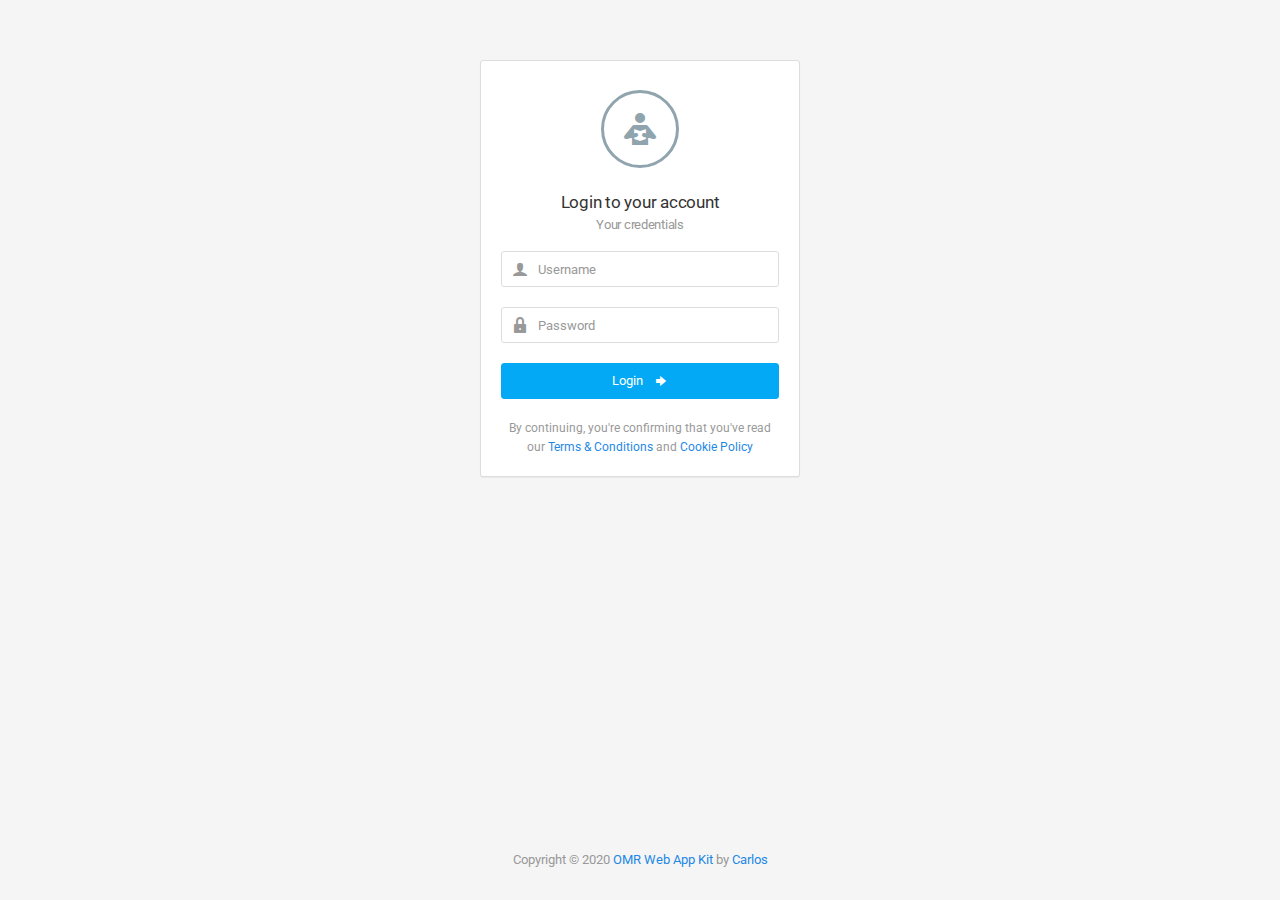
<file: index.html>
<!DOCTYPE html>
<html lang="en">
<head>
    <meta charset="utf-8">
    <meta http-equiv="X-UA-Compatible" content="IE=edge">
    <meta name="viewport" content="width=device-width, initial-scale=1">
    <title>OMR - AutoCorrection</title>

    <!-- Global stylesheets -->
    <link href="https://fonts.googleapis.com/css?family=Roboto:400,300,100,500,700,900" rel="stylesheet" type="text/css">
    <link href="resources/global_assets/css/icons/icomoon/styles.css" rel="stylesheet" type="text/css">
    <link href="resources/assets/css/bootstrap.min.css" rel="stylesheet" type="text/css">
    <link href="resources/assets/css/core.min.css" rel="stylesheet" type="text/css">
    <link href="resources/assets/css/components.min.css" rel="stylesheet" type="text/css">
    <link href="resources/assets/css/colors.min.css" rel="stylesheet" type="text/css">

    <link href="resources/assets/css/custom.css" rel="stylesheet" type="text/css">
    <!-- /global stylesheets -->

    <!-- Core JS files -->
    <script src="resources/global_assets/js/plugins/loaders/pace.min.js"></script>
    <script src="resources/global_assets/js/core/libraries/jquery.min.js"></script>
    <script src="resources/global_assets/js/core/libraries/bootstrap.min.js"></script>
    <script src="resources/global_assets/js/plugins/loaders/blockui.min.js"></script>
    <!-- /core JS files -->

    <!-- Theme JS files -->
    <script src="resources/global_assets/js/plugins/tables/datatables/datatables.min.js"></script>
    <script src="resources/global_assets/js/plugins/notifications/sweet_alert.min.js"></script>
    <script src="resources/global_assets/js/plugins/notifications/pnotify.min.js"></script>
    <script src="resources/global_assets/js/plugins/forms/selects/select2.min.js"></script>
    <!-- /theme JS files -->

    <script src="resources/assets/js/app.js"></script>

</head>

<body>

<!-- Main navbar -->
<div class="navbar navbar-inverse">
    <div class="navbar-header">
        <a class="navbar-brand" href="index.html"><img src="resources/global_assets/images/logo_light.png" alt=""></a>

        <ul class="nav navbar-nav visible-xs-block">
            <li><a data-toggle="collapse" data-target="#navbar-mobile"><i class="icon-tree5"></i></a></li>
            <li><a class="sidebar-mobile-main-toggle"><i class="icon-paragraph-justify3"></i></a></li>
        </ul>
    </div>

    <div class="navbar-collapse collapse" id="navbar-mobile">
        <ul class="nav navbar-nav">
            <li><a class="sidebar-control sidebar-main-toggle hidden-xs"><i class="icon-paragraph-justify3"></i></a></li>
        </ul>

        <div class="navbar-right">
            <ul class="nav navbar-nav">
                <li class="dropdown dropdown-user">
                    <a class="dropdown-toggle" data-toggle="dropdown">
                        <img src="resources/global_assets/images/placeholders/placeholder.jpg" alt="">
                        <span>Developer</span>
                        <i class="caret"></i>
                    </a>

                    <ul class="dropdown-menu dropdown-menu-right">
                        <li><a href="#"><i class="icon-user-plus"></i> My profile</a></li>
                        <li><a href="#"><i class="icon-coins"></i> My balance</a></li>
                        <li><a href="#"><span class="badge bg-blue pull-right">58</span> <i class="icon-comment-discussion"></i> Messages</a></li>
                        <li class="divider"></li>
                        <li><a href="#"><i class="icon-cog5"></i> Account settings</a></li>
                        <li><a href="#"><i class="icon-switch2"></i> Logout</a></li>
                    </ul>
                </li>
            </ul>
        </div>
    </div>
</div>
<!-- /main navbar -->


<!-- Page container -->
<div class="page-container">

    <!-- Page content -->
    <div class="page-content">

        <!-- Main sidebar -->
        <div class="sidebar sidebar-main">
            <div class="sidebar-content">

                <!-- User menu -->
                <div class="sidebar-user">
                    <div class="category-content">
                        <div class="media">
                            <a href="#" class="media-left"><img src="resources/global_assets/images/placeholders/placeholder.jpg" class="img-circle img-sm" alt=""></a>
                            <div class="media-body">
                                <span class="media-heading text-semibold">Developer</span>
                                <div class="text-size-mini text-muted">
                                    <i class="icon-pin text-size-small"></i> &nbsp;Victoria, Brazil
                                </div>
                            </div>

                            <div class="media-right media-middle">
                                <ul class="icons-list">
                                    <li>
                                        <a href="#"><i class="icon-cog3"></i></a>
                                    </li>
                                </ul>
                            </div>
                        </div>
                    </div>
                </div>
                <!-- /user menu -->

                <!-- Main navigation -->
                <div class="sidebar-category sidebar-category-visible">
                    <div class="category-content no-padding">
                        <ul class="navigation navigation-main navigation-accordion">

                            <!-- Main -->
                            <li class="navigation-header"><span>Main</span> <i class="icon-menu" title="Main pages"></i></li>
                            <li class="active"><a href="index.html"><i class="icon-home4"></i> <span>Exams</span></a></li>
                            <li><a href="candidates.html"><i class="icon-users"></i> <span>Candidates</span></a></li>
                            <li><a href="questions.html"><i class="icon-question3"></i> <span>Questions</span></a></li>
                            <li><a href="domains.html"><i class="icon-bucket"></i> <span>Domains</span></a></li>
                            <li><a href="specialists.html"><i class="note-icon-special-character"></i> <span>Special Lists</span></a></li>
                            <li><a href="documents.html"><i class="icon-file-pdf"></i> <span>Documents</span></a></li>
                            <!-- /page kits -->

                        </ul>
                    </div>
                </div>
                <!-- /main navigation -->

            </div>
        </div>
        <!-- /main sidebar -->


        <!-- Main content -->
        <div class="content-wrapper">

            <!-- Page header -->
            <div class="page-header page-header-default">
                <div class="page-header-content">
                    <div class="page-title">
                        <h4><i class="icon-arrow-left52 position-left"></i> <span class="text-semibold">Exams</span> - List</h4>
                    </div>
                </div>

                <div class="breadcrumb-line">
                    <ul class="breadcrumb">
                        <li><a href="index.html"><i class="icon-home2 position-left"></i> Home</a></li>
                        <li><a href="index.html">Exams</a></li>
                        <li class="active">List</li>
                    </ul>
                </div>
            </div>
            <!-- /page header -->

            <!-- Content area -->
            <div class="content">
                <!-- List Exam -->
                <div class="panel panel-flat">
                    <div class="panel-heading mb-10">
                        <h5 class="panel-title">Exams</h5>
                        <div class="heading-elements">
                            <ul class="icons-list" style="display: flex; align-items: center;">
                                <li><button type="button" class="btn btn-primary btn-xs mr-10" style="float: right;" onclick="location.href = 'exam_create.html'">Create Exam</button></li>
                                <li><a data-action="collapse"></a></li>
                                <li><a data-action="reload"></a></li>
                            </ul>
                        </div>
                    </div>
                    <div class="panel-body">
                        <table class="table table-bordered" id="dt_list_exam">
                            <thead class="bg-teal-400">
                            <tr>
                                <th class="text-center">Name</th>
                                <th class="text-center">Reference</th>
                                <th class="text-center">Type</th>
                                <th class="text-center">Start Time</th>
                                <th width="170px" class="text-center">Duration (min)</th>
                                <th width="100px" class="text-center">Detail</th>
                                <th width="100px" class="text-center">Delete</th>
<!--                                <th class="text-center">Duplicate</th>-->
<!--                                <th class="text-center">Print</th>-->
                            </tr>
                            </thead>
                            <tbody></tbody>
                        </table>
                    </div>
                </div>
                <!-- /List Exam -->


                <!-- Footer -->
                <div class="footer text-muted">
                    &copy; 2020. <a href="#">OMR Web App Kit</a> by <a href="#" target="_blank">Carlos</a>
                </div>
                <!-- /footer -->

            </div>
            <!-- /content area -->

        </div>
        <!-- /main content -->

    </div>
    <!-- /page content -->

</div>
<!-- /page container -->

<script src="main/js/config.js"></script>
<script src="main/js/local_info.js"></script>
<script src="main/js/navigation.js"></script>
<script src="main/js/exam_list.js"></script>

</body>
</html>
</file>
<file: resources/global_assets/css/icons/icomoon/styles.css>
@font-face {
	font-family: 'icomoon';
	src:url('fonts/icomoon.eot?3p0rtw');
	src:url('fonts/icomoon.eot?#iefix3p0rtw') format('embedded-opentype'),
		url('fonts/icomoon.woff?3p0rtw') format('woff'),
		url('fonts/icomoon.ttf?3p0rtw') format('truetype'),
		url('fonts/icomoon.svg?3p0rtw#icomoon') format('svg');
	font-weight: normal;
	font-style: normal;
}

[class^="icon-"], [class*=" icon-"] {
	font-family: 'icomoon';
	speak: none;
	font-style: normal;
	font-weight: normal;
	font-variant: normal;
	text-transform: none;
	line-height: 1;
	min-width: 1em;
	display: inline-block;
	text-align: center;
	font-size: 16px;
	vertical-align: middle;
	position: relative;
	top: -1px;

	/* Better Font Rendering =========== */
	-webkit-font-smoothing: antialiased;
	-moz-osx-font-smoothing: grayscale;
}

.icon-2x {
	font-size: 32px;
}
.icon-3x {
	font-size: 48px;
}

.icon-bordered {
	padding: 5px;
	border: 2px solid;
	border-radius: 50%;
}

.icon-home:before{content:"\e900";}
.icon-home2:before{content:"\e901";}
.icon-home5:before{content:"\e904";}
.icon-home7:before{content:"\e906";}
.icon-home8:before{content:"\e907";}
.icon-home9:before{content:"\e908";}
.icon-office:before{content:"\e909";}
.icon-city:before{content:"\e90a";}
.icon-newspaper:before{content:"\e90b";}
.icon-magazine:before{content:"\e90c";}
.icon-design:before{content:"\e90d";}
.icon-pencil:before{content:"\e90e";}
.icon-pencil3:before{content:"\e910";}
.icon-pencil4:before{content:"\e911";}
.icon-pencil5:before{content:"\e912";}
.icon-pencil6:before{content:"\e913";}
.icon-pencil7:before{content:"\e914";}
.icon-eraser:before{content:"\e915";}
.icon-eraser2:before{content:"\e916";}
.icon-eraser3:before{content:"\e917";}
.icon-quill2:before{content:"\e919";}
.icon-quill4:before{content:"\e91b";}
.icon-pen:before{content:"\e91c";}
.icon-pen-plus:before{content:"\e91d";}
.icon-pen-minus:before{content:"\e91e";}
.icon-pen2:before{content:"\e91f";}
.icon-blog:before{content:"\e925";}
.icon-pen6:before{content:"\e927";}
.icon-brush:before{content:"\e928";}
.icon-spray:before{content:"\e929";}
.icon-color-sampler:before{content:"\e92c";}
.icon-toggle:before{content:"\e92d";}
.icon-bucket:before{content:"\e92e";}
.icon-gradient:before{content:"\e930";}
.icon-eyedropper:before{content:"\e931";}
.icon-eyedropper2:before{content:"\e932";}
.icon-eyedropper3:before{content:"\e933";}
.icon-droplet:before{content:"\e934";}
.icon-droplet2:before{content:"\e935";}
.icon-color-clear:before{content:"\e937";}
.icon-paint-format:before{content:"\e938";}
.icon-stamp:before{content:"\e939";}
.icon-image2:before{content:"\e93c";}
.icon-image-compare:before{content:"\e93d";}
.icon-images2:before{content:"\e93e";}
.icon-image3:before{content:"\e93f";}
.icon-images3:before{content:"\e940";}
.icon-image4:before{content:"\e941";}
.icon-image5:before{content:"\e942";}
.icon-camera:before{content:"\e944";}
.icon-shutter:before{content:"\e947";}
.icon-headphones:before{content:"\e948";}
.icon-headset:before{content:"\e949";}
.icon-music:before{content:"\e94a";}
.icon-album:before{content:"\e950";}
.icon-tape:before{content:"\e952";}
.icon-piano:before{content:"\e953";}
.icon-speakers:before{content:"\e956";}
.icon-play:before{content:"\e957";}
.icon-clapboard-play:before{content:"\e959";}
.icon-clapboard:before{content:"\e95a";}
.icon-media:before{content:"\e95b";}
.icon-presentation:before{content:"\e95c";}
.icon-movie:before{content:"\e95d";}
.icon-film:before{content:"\e95e";}
.icon-film2:before{content:"\e95f";}
.icon-film3:before{content:"\e960";}
.icon-film4:before{content:"\e961";}
.icon-video-camera:before{content:"\e962";}
.icon-video-camera2:before{content:"\e963";}
.icon-video-camera-slash:before{content:"\e964";}
.icon-video-camera3:before{content:"\e965";}
.icon-dice:before{content:"\e96a";}
.icon-chess-king:before{content:"\e972";}
.icon-chess-queen:before{content:"\e973";}
.icon-chess:before{content:"\e978";}
.icon-megaphone:before{content:"\e97a";}
.icon-new:before{content:"\e97b";}
.icon-connection:before{content:"\e97c";}
.icon-station:before{content:"\e981";}
.icon-satellite-dish2:before{content:"\e98a";}
.icon-feed:before{content:"\e9b3";}
.icon-mic2:before{content:"\e9ce";}
.icon-mic-off2:before{content:"\e9e0";}
.icon-book:before{content:"\e9e1";}
.icon-book2:before{content:"\e9e9";}
.icon-book-play:before{content:"\e9fd";}
.icon-book3:before{content:"\ea01";}
.icon-bookmark:before{content:"\ea02";}
.icon-books:before{content:"\ea03";}
.icon-archive:before{content:"\ea04";}
.icon-reading:before{content:"\ea05";}
.icon-library2:before{content:"\ea06";}
.icon-graduation2:before{content:"\ea07";}
.icon-file-text:before{content:"\ea08";}
.icon-profile:before{content:"\ea09";}
.icon-file-empty:before{content:"\ea0a";}
.icon-file-empty2:before{content:"\ea0b";}
.icon-files-empty:before{content:"\ea0c";}
.icon-files-empty2:before{content:"\ea0d";}
.icon-file-plus:before{content:"\ea0e";}
.icon-file-plus2:before{content:"\ea0f";}
.icon-file-minus:before{content:"\ea10";}
.icon-file-minus2:before{content:"\ea11";}
.icon-file-download:before{content:"\ea12";}
.icon-file-download2:before{content:"\ea13";}
.icon-file-upload:before{content:"\ea14";}
.icon-file-upload2:before{content:"\ea15";}
.icon-file-check:before{content:"\ea16";}
.icon-file-check2:before{content:"\ea17";}
.icon-file-eye:before{content:"\ea18";}
.icon-file-eye2:before{content:"\ea19";}
.icon-file-text2:before{content:"\ea1a";}
.icon-file-text3:before{content:"\ea1b";}
.icon-file-picture:before{content:"\ea1c";}
.icon-file-picture2:before{content:"\ea1d";}
.icon-file-music:before{content:"\ea1e";}
.icon-file-music2:before{content:"\ea1f";}
.icon-file-play:before{content:"\ea20";}
.icon-file-play2:before{content:"\ea21";}
.icon-file-video:before{content:"\ea22";}
.icon-file-video2:before{content:"\ea23";}
.icon-copy:before{content:"\ea24";}
.icon-copy2:before{content:"\ea25";}
.icon-file-zip:before{content:"\ea26";}
.icon-file-zip2:before{content:"\ea27";}
.icon-file-xml:before{content:"\ea28";}
.icon-file-xml2:before{content:"\ea29";}
.icon-file-css:before{content:"\ea2a";}
.icon-file-css2:before{content:"\ea2b";}
.icon-file-presentation:before{content:"\ea2c";}
.icon-file-presentation2:before{content:"\ea2d";}
.icon-file-stats:before{content:"\ea2e";}
.icon-file-stats2:before{content:"\ea2f";}
.icon-file-locked:before{content:"\ea30";}
.icon-file-locked2:before{content:"\ea31";}
.icon-file-spreadsheet:before{content:"\ea32";}
.icon-file-spreadsheet2:before{content:"\ea33";}
.icon-copy3:before{content:"\ea34";}
.icon-copy4:before{content:"\ea35";}
.icon-paste:before{content:"\ea36";}
.icon-paste2:before{content:"\ea37";}
.icon-paste3:before{content:"\ea38";}
.icon-paste4:before{content:"\ea39";}
.icon-stack:before{content:"\ea3a";}
.icon-stack2:before{content:"\ea3b";}
.icon-stack3:before{content:"\ea3c";}
.icon-folder:before{content:"\ea3d";}
.icon-folder-search:before{content:"\ea3e";}
.icon-folder-download:before{content:"\ea3f";}
.icon-folder-upload:before{content:"\ea40";}
.icon-folder-plus:before{content:"\ea41";}
.icon-folder-plus2:before{content:"\ea42";}
.icon-folder-minus:before{content:"\ea43";}
.icon-folder-minus2:before{content:"\ea44";}
.icon-folder-check:before{content:"\ea45";}
.icon-folder-heart:before{content:"\ea46";}
.icon-folder-remove:before{content:"\ea47";}
.icon-folder2:before{content:"\ea48";}
.icon-folder-open:before{content:"\ea49";}
.icon-folder3:before{content:"\ea4a";}
.icon-folder4:before{content:"\ea4b";}
.icon-folder-plus3:before{content:"\ea4c";}
.icon-folder-minus3:before{content:"\ea4d";}
.icon-folder-plus4:before{content:"\ea4e";}
.icon-folder-minus4:before{content:"\ea4f";}
.icon-folder-download2:before{content:"\ea50";}
.icon-folder-upload2:before{content:"\ea51";}
.icon-folder-download3:before{content:"\ea52";}
.icon-folder-upload3:before{content:"\ea53";}
.icon-folder5:before{content:"\ea54";}
.icon-folder-open2:before{content:"\ea55";}
.icon-folder6:before{content:"\ea56";}
.icon-folder-open3:before{content:"\ea57";}
.icon-certificate:before{content:"\ea58";}
.icon-cc:before{content:"\ea59";}
.icon-price-tag:before{content:"\ea5a";}
.icon-price-tag2:before{content:"\ea5b";}
.icon-price-tags:before{content:"\ea5c";}
.icon-price-tag3:before{content:"\ea5d";}
.icon-price-tags2:before{content:"\ea5e";}
.icon-barcode2:before{content:"\ea5f";}
.icon-qrcode:before{content:"\ea60";}
.icon-ticket:before{content:"\ea61";}
.icon-theater:before{content:"\ea62";}
.icon-store:before{content:"\ea63";}
.icon-store2:before{content:"\ea64";}
.icon-cart:before{content:"\ea65";}
.icon-cart2:before{content:"\ea66";}
.icon-cart4:before{content:"\ea67";}
.icon-cart5:before{content:"\ea68";}
.icon-cart-add:before{content:"\ea69";}
.icon-cart-add2:before{content:"\ea6a";}
.icon-cart-remove:before{content:"\ea6b";}
.icon-basket:before{content:"\ea6c";}
.icon-bag:before{content:"\ea6d";}
.icon-percent:before{content:"\ea6f";}
.icon-coins:before{content:"\ea70";}
.icon-coin-dollar:before{content:"\ea71";}
.icon-coin-euro:before{content:"\ea72";}
.icon-coin-pound:before{content:"\ea73";}
.icon-coin-yen:before{content:"\ea74";}
.icon-piggy-bank:before{content:"\ea75";}
.icon-wallet:before{content:"\ea76";}
.icon-cash:before{content:"\ea77";}
.icon-cash2:before{content:"\ea78";}
.icon-cash3:before{content:"\ea79";}
.icon-cash4:before{content:"\ea7a";}
.icon-credit-card:before{content:"\ea6e";}
.icon-credit-card2:before{content:"\ea7b";}
.icon-calculator4:before{content:"\ea7c";}
.icon-calculator2:before{content:"\ea7d";}
.icon-calculator3:before{content:"\ea7e";}
.icon-chip:before{content:"\ea7f";}
.icon-lifebuoy:before{content:"\ea80";}
.icon-phone:before{content:"\ea81";}
.icon-phone2:before{content:"\ea82";}
.icon-phone-slash:before{content:"\ea83";}
.icon-phone-wave:before{content:"\ea84";}
.icon-phone-plus:before{content:"\ea85";}
.icon-phone-minus:before{content:"\ea86";}
.icon-phone-plus2:before{content:"\ea87";}
.icon-phone-minus2:before{content:"\ea88";}
.icon-phone-incoming:before{content:"\ea89";}
.icon-phone-outgoing:before{content:"\ea8a";}
.icon-phone-hang-up:before{content:"\ea8e";}
.icon-address-book:before{content:"\ea90";}
.icon-address-book2:before{content:"\ea91";}
.icon-address-book3:before{content:"\ea92";}
.icon-notebook:before{content:"\ea93";}
.icon-envelop:before{content:"\ea94";}
.icon-envelop2:before{content:"\ea95";}
.icon-envelop3:before{content:"\ea96";}
.icon-envelop4:before{content:"\ea97";}
.icon-envelop5:before{content:"\ea98";}
.icon-mailbox:before{content:"\ea99";}
.icon-pushpin:before{content:"\ea9a";}
.icon-location3:before{content:"\ea9d";}
.icon-location4:before{content:"\ea9e";}
.icon-compass4:before{content:"\ea9f";}
.icon-map:before{content:"\eaa0";}
.icon-map4:before{content:"\eaa1";}
.icon-map5:before{content:"\eaa2";}
.icon-direction:before{content:"\eaa3";}
.icon-reset:before{content:"\eaa4";}
.icon-history:before{content:"\eaa5";}
.icon-watch:before{content:"\eaa6";}
.icon-watch2:before{content:"\eaa7";}
.icon-alarm:before{content:"\eaa8";}
.icon-alarm-add:before{content:"\eaa9";}
.icon-alarm-check:before{content:"\eaaa";}
.icon-alarm-cancel:before{content:"\eaab";}
.icon-bell2:before{content:"\eaac";}
.icon-bell3:before{content:"\eaad";}
.icon-bell-plus:before{content:"\eaae";}
.icon-bell-minus:before{content:"\eaaf";}
.icon-bell-check:before{content:"\eab0";}
.icon-bell-cross:before{content:"\eab1";}
.icon-calendar:before{content:"\eab2";}
.icon-calendar2:before{content:"\eab3";}
.icon-calendar3:before{content:"\eab4";}
.icon-calendar52:before{content:"\eab6";}
.icon-printer:before{content:"\eab7";}
.icon-printer2:before{content:"\eab8";}
.icon-printer4:before{content:"\eab9";}
.icon-shredder:before{content:"\eaba";}
.icon-mouse:before{content:"\eabb";}
.icon-mouse-left:before{content:"\eabc";}
.icon-mouse-right:before{content:"\eabd";}
.icon-keyboard:before{content:"\eabe";}
.icon-typewriter:before{content:"\eabf";}
.icon-display:before{content:"\eac0";}
.icon-display4:before{content:"\eac1";}
.icon-laptop:before{content:"\eac2";}
.icon-mobile:before{content:"\eac3";}
.icon-mobile2:before{content:"\eac4";}
.icon-tablet:before{content:"\eac5";}
.icon-mobile3:before{content:"\eac6";}
.icon-tv:before{content:"\eac7";}
.icon-radio:before{content:"\eac8";}
.icon-cabinet:before{content:"\eac9";}
.icon-drawer:before{content:"\eaca";}
.icon-drawer2:before{content:"\eacb";}
.icon-drawer-out:before{content:"\eacc";}
.icon-drawer-in:before{content:"\eacd";}
.icon-drawer3:before{content:"\eace";}
.icon-box:before{content:"\eacf";}
.icon-box-add:before{content:"\ead0";}
.icon-box-remove:before{content:"\ead1";}
.icon-download:before{content:"\ead2";}
.icon-upload:before{content:"\ead3";}
.icon-floppy-disk:before{content:"\ead4";}
.icon-floppy-disks:before{content:"\ead5";}
.icon-usb-stick:before{content:"\ead6";}
.icon-drive:before{content:"\ead7";}
.icon-server:before{content:"\ead8";}
.icon-database:before{content:"\ead9";}
.icon-database2:before{content:"\eada";}
.icon-database4:before{content:"\eadb";}
.icon-database-menu:before{content:"\eadc";}
.icon-database-add:before{content:"\eadd";}
.icon-database-remove:before{content:"\eade";}
.icon-database-insert:before{content:"\eadf";}
.icon-database-export:before{content:"\eae0";}
.icon-database-upload:before{content:"\eae1";}
.icon-database-refresh:before{content:"\eae2";}
.icon-database-diff:before{content:"\eae3";}
.icon-database-edit2:before{content:"\eae5";}
.icon-database-check:before{content:"\eae6";}
.icon-database-arrow:before{content:"\eae7";}
.icon-database-time2:before{content:"\eae9";}
.icon-undo:before{content:"\eaea";}
.icon-redo:before{content:"\eaeb";}
.icon-rotate-ccw:before{content:"\eaec";}
.icon-rotate-cw:before{content:"\eaed";}
.icon-rotate-ccw2:before{content:"\eaee";}
.icon-rotate-cw2:before{content:"\eaef";}
.icon-rotate-ccw3:before{content:"\eaf0";}
.icon-rotate-cw3:before{content:"\eaf1";}
.icon-flip-vertical2:before{content:"\eaf2";}
.icon-flip-horizontal2:before{content:"\eaf3";}
.icon-flip-vertical3:before{content:"\eaf4";}
.icon-flip-vertical4:before{content:"\eaf5";}
.icon-angle:before{content:"\eaf6";}
.icon-shear:before{content:"\eaf7";}
.icon-align-left:before{content:"\eafc";}
.icon-align-center-horizontal:before{content:"\eafd";}
.icon-align-right:before{content:"\eafe";}
.icon-align-top:before{content:"\eaff";}
.icon-align-center-vertical:before{content:"\eb00";}
.icon-align-bottom:before{content:"\eb01";}
.icon-undo2:before{content:"\eb02";}
.icon-redo2:before{content:"\eb03";}
.icon-forward:before{content:"\eb04";}
.icon-reply:before{content:"\eb05";}
.icon-reply-all:before{content:"\eb06";}
.icon-bubble:before{content:"\eb07";}
.icon-bubbles:before{content:"\eb08";}
.icon-bubbles2:before{content:"\eb09";}
.icon-bubble2:before{content:"\eb0a";}
.icon-bubbles3:before{content:"\eb0b";}
.icon-bubbles4:before{content:"\eb0c";}
.icon-bubble-notification:before{content:"\eb0d";}
.icon-bubbles5:before{content:"\eb0e";}
.icon-bubbles6:before{content:"\eb0f";}
.icon-bubble6:before{content:"\eb10";}
.icon-bubbles7:before{content:"\eb11";}
.icon-bubble7:before{content:"\eb12";}
.icon-bubbles8:before{content:"\eb13";}
.icon-bubble8:before{content:"\eb14";}
.icon-bubble-dots3:before{content:"\eb15";}
.icon-bubble-lines3:before{content:"\eb16";}
.icon-bubble9:before{content:"\eb17";}
.icon-bubble-dots4:before{content:"\eb18";}
.icon-bubble-lines4:before{content:"\eb19";}
.icon-bubbles9:before{content:"\eb1a";}
.icon-bubbles10:before{content:"\eb1b";}
.icon-user:before{content:"\eb33";}
.icon-users:before{content:"\eb34";}
.icon-user-plus:before{content:"\eb35";}
.icon-user-minus:before{content:"\eb36";}
.icon-user-cancel:before{content:"\eb37";}
.icon-user-block:before{content:"\eb38";}
.icon-user-lock:before{content:"\eb39";}
.icon-user-check:before{content:"\eb3a";}
.icon-users2:before{content:"\eb3b";}
.icon-users4:before{content:"\eb44";}
.icon-user-tie:before{content:"\eb45";}
.icon-collaboration:before{content:"\eb46";}
.icon-vcard:before{content:"\eb47";}
.icon-hat:before{content:"\ebb8";}
.icon-bowtie:before{content:"\ebb9";}
.icon-quotes-left:before{content:"\eb49";}
.icon-quotes-right:before{content:"\eb4a";}
.icon-quotes-left2:before{content:"\eb4b";}
.icon-quotes-right2:before{content:"\eb4c";}
.icon-hour-glass:before{content:"\eb4d";}
.icon-hour-glass2:before{content:"\eb4e";}
.icon-hour-glass3:before{content:"\eb4f";}
.icon-spinner:before{content:"\eb50";}
.icon-spinner2:before{content:"\eb51";}
.icon-spinner3:before{content:"\eb52";}
.icon-spinner4:before{content:"\eb53";}
.icon-spinner6:before{content:"\eb54";}
.icon-spinner9:before{content:"\eb55";}
.icon-spinner10:before{content:"\eb56";}
.icon-spinner11:before{content:"\eb57";}
.icon-microscope:before{content:"\eb58";}
.icon-enlarge:before{content:"\eb59";}
.icon-shrink:before{content:"\eb5a";}
.icon-enlarge3:before{content:"\eb5b";}
.icon-shrink3:before{content:"\eb5c";}
.icon-enlarge5:before{content:"\eb5d";}
.icon-shrink5:before{content:"\eb5e";}
.icon-enlarge6:before{content:"\eb5f";}
.icon-shrink6:before{content:"\eb60";}
.icon-enlarge7:before{content:"\eb61";}
.icon-shrink7:before{content:"\eb62";}
.icon-key:before{content:"\eb63";}
.icon-lock:before{content:"\eb65";}
.icon-lock2:before{content:"\eb66";}
.icon-lock4:before{content:"\eb67";}
.icon-unlocked:before{content:"\eb68";}
.icon-lock5:before{content:"\eb69";}
.icon-unlocked2:before{content:"\eb6a";}
.icon-safe:before{content:"\eb6b";}
.icon-wrench:before{content:"\eb6c";}
.icon-wrench2:before{content:"\eb6d";}
.icon-wrench3:before{content:"\eb6e";}
.icon-equalizer:before{content:"\eb6f";}
.icon-equalizer2:before{content:"\eb70";}
.icon-equalizer3:before{content:"\eb71";}
.icon-equalizer4:before{content:"\eb72";}
.icon-cog:before{content:"\eb73";}
.icon-cogs:before{content:"\eb74";}
.icon-cog2:before{content:"\eb75";}
.icon-cog3:before{content:"\eb76";}
.icon-cog4:before{content:"\eb77";}
.icon-cog52:before{content:"\eb78";}
.icon-cog6:before{content:"\eb79";}
.icon-cog7:before{content:"\eb7a";}
.icon-hammer:before{content:"\eb7c";}
.icon-hammer-wrench:before{content:"\eb7d";}
.icon-magic-wand:before{content:"\eb7e";}
.icon-magic-wand2:before{content:"\eb7f";}
.icon-pulse2:before{content:"\eb80";}
.icon-aid-kit:before{content:"\eb81";}
.icon-bug2:before{content:"\eb83";}
.icon-construction:before{content:"\eb85";}
.icon-traffic-cone:before{content:"\eb86";}
.icon-traffic-lights:before{content:"\eb87";}
.icon-pie-chart:before{content:"\eb88";}
.icon-pie-chart2:before{content:"\eb89";}
.icon-pie-chart3:before{content:"\eb8a";}
.icon-pie-chart4:before{content:"\eb8b";}
.icon-pie-chart5:before{content:"\eb8c";}
.icon-pie-chart6:before{content:"\eb8d";}
.icon-pie-chart7:before{content:"\eb8e";}
.icon-stats-dots:before{content:"\eb8f";}
.icon-stats-bars:before{content:"\eb90";}
.icon-pie-chart8:before{content:"\eb91";}
.icon-stats-bars2:before{content:"\eb92";}
.icon-stats-bars3:before{content:"\eb93";}
.icon-stats-bars4:before{content:"\eb94";}
.icon-chart:before{content:"\eb97";}
.icon-stats-growth:before{content:"\eb98";}
.icon-stats-decline:before{content:"\eb99";}
.icon-stats-growth2:before{content:"\eb9a";}
.icon-stats-decline2:before{content:"\eb9b";}
.icon-stairs-up:before{content:"\eb9c";}
.icon-stairs-down:before{content:"\eb9d";}
.icon-stairs:before{content:"\eb9e";}
.icon-ladder:before{content:"\eba0";}
.icon-rating:before{content:"\eba1";}
.icon-rating2:before{content:"\eba2";}
.icon-rating3:before{content:"\eba3";}
.icon-podium:before{content:"\eba5";}
.icon-stars:before{content:"\eba6";}
.icon-medal-star:before{content:"\eba7";}
.icon-medal:before{content:"\eba8";}
.icon-medal2:before{content:"\eba9";}
.icon-medal-first:before{content:"\ebaa";}
.icon-medal-second:before{content:"\ebab";}
.icon-medal-third:before{content:"\ebac";}
.icon-crown:before{content:"\ebad";}
.icon-trophy2:before{content:"\ebaf";}
.icon-trophy3:before{content:"\ebb0";}
.icon-diamond:before{content:"\ebb1";}
.icon-trophy4:before{content:"\ebb2";}
.icon-gift:before{content:"\ebb3";}
.icon-pipe:before{content:"\ebb6";}
.icon-mustache:before{content:"\ebb7";}
.icon-cup2:before{content:"\ebc6";}
.icon-coffee:before{content:"\ebc8";}
.icon-paw:before{content:"\ebd5";}
.icon-footprint:before{content:"\ebd6";}
.icon-rocket:before{content:"\ebda";}
.icon-meter2:before{content:"\ebdc";}
.icon-meter-slow:before{content:"\ebdd";}
.icon-meter-fast:before{content:"\ebdf";}
.icon-hammer2:before{content:"\ebe1";}
.icon-balance:before{content:"\ebe2";}
.icon-fire:before{content:"\ebe5";}
.icon-fire2:before{content:"\ebe6";}
.icon-lab:before{content:"\ebe7";}
.icon-atom:before{content:"\ebe8";}
.icon-atom2:before{content:"\ebe9";}
.icon-bin:before{content:"\ebfa";}
.icon-bin2:before{content:"\ebfb";}
.icon-briefcase:before{content:"\ebff";}
.icon-briefcase3:before{content:"\ec01";}
.icon-airplane2:before{content:"\ec03";}
.icon-airplane3:before{content:"\ec04";}
.icon-airplane4:before{content:"\ec05";}
.icon-paperplane:before{content:"\ec06";}
.icon-car:before{content:"\ec07";}
.icon-steering-wheel:before{content:"\ec08";}
.icon-car2:before{content:"\ec09";}
.icon-gas:before{content:"\ec0a";}
.icon-bus:before{content:"\ec0b";}
.icon-truck:before{content:"\ec0c";}
.icon-bike:before{content:"\ec0d";}
.icon-road:before{content:"\ec0e";}
.icon-train:before{content:"\ec0f";}
.icon-train2:before{content:"\ec10";}
.icon-ship:before{content:"\ec11";}
.icon-boat:before{content:"\ec12";}
.icon-chopper:before{content:"\ec13";}
.icon-cube:before{content:"\ec15";}
.icon-cube2:before{content:"\ec16";}
.icon-cube3:before{content:"\ec17";}
.icon-cube4:before{content:"\ec18";}
.icon-pyramid:before{content:"\ec19";}
.icon-pyramid2:before{content:"\ec1a";}
.icon-package:before{content:"\ec1b";}
.icon-puzzle:before{content:"\ec1c";}
.icon-puzzle2:before{content:"\ec1d";}
.icon-puzzle3:before{content:"\ec1e";}
.icon-puzzle4:before{content:"\ec1f";}
.icon-glasses-3d2:before{content:"\ec21";}
.icon-brain:before{content:"\ec24";}
.icon-accessibility:before{content:"\ec25";}
.icon-accessibility2:before{content:"\ec26";}
.icon-strategy:before{content:"\ec27";}
.icon-target:before{content:"\ec28";}
.icon-target2:before{content:"\ec29";}
.icon-shield-check:before{content:"\ec2f";}
.icon-shield-notice:before{content:"\ec30";}
.icon-shield2:before{content:"\ec31";}
.icon-racing:before{content:"\ec40";}
.icon-finish:before{content:"\ec41";}
.icon-power2:before{content:"\ec46";}
.icon-power3:before{content:"\ec47";}
.icon-switch:before{content:"\ec48";}
.icon-switch22:before{content:"\ec49";}
.icon-power-cord:before{content:"\ec4a";}
.icon-clipboard:before{content:"\ec4d";}
.icon-clipboard2:before{content:"\ec4e";}
.icon-clipboard3:before{content:"\ec4f";}
.icon-clipboard4:before{content:"\ec50";}
.icon-clipboard5:before{content:"\ec51";}
.icon-clipboard6:before{content:"\ec52";}
.icon-playlist:before{content:"\ec53";}
.icon-playlist-add:before{content:"\ec54";}
.icon-list-numbered:before{content:"\ec55";}
.icon-list:before{content:"\ec56";}
.icon-list2:before{content:"\ec57";}
.icon-more:before{content:"\ec58";}
.icon-more2:before{content:"\ec59";}
.icon-grid:before{content:"\ec5a";}
.icon-grid2:before{content:"\ec5b";}
.icon-grid3:before{content:"\ec5c";}
.icon-grid4:before{content:"\ec5d";}
.icon-grid52:before{content:"\ec5e";}
.icon-grid6:before{content:"\ec5f";}
.icon-grid7:before{content:"\ec60";}
.icon-tree5:before{content:"\ec61";}
.icon-tree6:before{content:"\ec62";}
.icon-tree7:before{content:"\ec63";}
.icon-lan:before{content:"\ec64";}
.icon-lan2:before{content:"\ec65";}
.icon-lan3:before{content:"\ec66";}
.icon-menu:before{content:"\ec67";}
.icon-circle-small:before{content:"\ec68";}
.icon-menu2:before{content:"\ec69";}
.icon-menu3:before{content:"\ec6a";}
.icon-menu4:before{content:"\ec6b";}
.icon-menu5:before{content:"\ec6c";}
.icon-menu62:before{content:"\ec6d";}
.icon-menu7:before{content:"\ec6e";}
.icon-menu8:before{content:"\ec6f";}
.icon-menu9:before{content:"\ec70";}
.icon-menu10:before{content:"\ec71";}
.icon-cloud:before{content:"\ec72";}
.icon-cloud-download:before{content:"\ec73";}
.icon-cloud-upload:before{content:"\ec74";}
.icon-cloud-check:before{content:"\ec75";}
.icon-cloud2:before{content:"\ec76";}
.icon-cloud-download2:before{content:"\ec77";}
.icon-cloud-upload2:before{content:"\ec78";}
.icon-cloud-check2:before{content:"\ec79";}
.icon-import:before{content:"\ec7e";}
.icon-download4:before{content:"\ec80";}
.icon-upload4:before{content:"\ec81";}
.icon-download7:before{content:"\ec86";}
.icon-upload7:before{content:"\ec87";}
.icon-download10:before{content:"\ec8c";}
.icon-upload10:before{content:"\ec8d";}
.icon-sphere:before{content:"\ec8e";}
.icon-sphere3:before{content:"\ec90";}
.icon-earth:before{content:"\ec93";}
.icon-link:before{content:"\ec96";}
.icon-unlink:before{content:"\ec97";}
.icon-link2:before{content:"\ec98";}
.icon-unlink2:before{content:"\ec99";}
.icon-anchor:before{content:"\eca0";}
.icon-flag3:before{content:"\eca3";}
.icon-flag4:before{content:"\eca4";}
.icon-flag7:before{content:"\eca7";}
.icon-flag8:before{content:"\eca8";}
.icon-attachment:before{content:"\eca9";}
.icon-attachment2:before{content:"\ecaa";}
.icon-eye:before{content:"\ecab";}
.icon-eye-plus:before{content:"\ecac";}
.icon-eye-minus:before{content:"\ecad";}
.icon-eye-blocked:before{content:"\ecae";}
.icon-eye2:before{content:"\ecaf";}
.icon-eye-blocked2:before{content:"\ecb0";}
.icon-eye4:before{content:"\ecb3";}
.icon-bookmark2:before{content:"\ecb4";}
.icon-bookmark3:before{content:"\ecb5";}
.icon-bookmarks:before{content:"\ecb6";}
.icon-bookmark4:before{content:"\ecb7";}
.icon-spotlight2:before{content:"\ecb8";}
.icon-starburst:before{content:"\ecb9";}
.icon-snowflake:before{content:"\ecba";}
.icon-weather-windy:before{content:"\ecd0";}
.icon-fan:before{content:"\ecd1";}
.icon-umbrella:before{content:"\ecd2";}
.icon-sun3:before{content:"\ecd3";}
.icon-contrast:before{content:"\ecd4";}
.icon-bed2:before{content:"\ecda";}
.icon-furniture:before{content:"\ecdb";}
.icon-chair:before{content:"\ecdc";}
.icon-star-empty3:before{content:"\ece0";}
.icon-star-half:before{content:"\ece1";}
.icon-star-full2:before{content:"\ece2";}
.icon-heart5:before{content:"\ece9";}
.icon-heart6:before{content:"\ecea";}
.icon-heart-broken2:before{content:"\eceb";}
.icon-thumbs-up2:before{content:"\ecf2";}
.icon-thumbs-down2:before{content:"\ecf4";}
.icon-thumbs-up3:before{content:"\ecf5";}
.icon-thumbs-down3:before{content:"\ecf6";}
.icon-height:before{content:"\ecf7";}
.icon-man:before{content:"\ecf8";}
.icon-woman:before{content:"\ecf9";}
.icon-man-woman:before{content:"\ecfa";}
.icon-yin-yang:before{content:"\ecfe";}
.icon-cursor:before{content:"\ed23";}
.icon-cursor2:before{content:"\ed24";}
.icon-lasso2:before{content:"\ed26";}
.icon-select2:before{content:"\ed28";}
.icon-point-up:before{content:"\ed29";}
.icon-point-right:before{content:"\ed2a";}
.icon-point-down:before{content:"\ed2b";}
.icon-point-left:before{content:"\ed2c";}
.icon-pointer:before{content:"\ed2d";}
.icon-reminder:before{content:"\ed2e";}
.icon-drag-left-right:before{content:"\ed2f";}
.icon-drag-left:before{content:"\ed30";}
.icon-drag-right:before{content:"\ed31";}
.icon-touch:before{content:"\ed32";}
.icon-multitouch:before{content:"\ed33";}
.icon-touch-zoom:before{content:"\ed34";}
.icon-touch-pinch:before{content:"\ed35";}
.icon-hand:before{content:"\ed36";}
.icon-grab:before{content:"\ed37";}
.icon-stack-empty:before{content:"\ed38";}
.icon-stack-plus:before{content:"\ed39";}
.icon-stack-minus:before{content:"\ed3a";}
.icon-stack-star:before{content:"\ed3b";}
.icon-stack-picture:before{content:"\ed3c";}
.icon-stack-down:before{content:"\ed3d";}
.icon-stack-up:before{content:"\ed3e";}
.icon-stack-cancel:before{content:"\ed3f";}
.icon-stack-check:before{content:"\ed40";}
.icon-stack-text:before{content:"\ed41";}
.icon-stack4:before{content:"\ed47";}
.icon-stack-music:before{content:"\ed48";}
.icon-stack-play:before{content:"\ed49";}
.icon-move:before{content:"\ed4a";}
.icon-dots:before{content:"\ed4b";}
.icon-warning:before{content:"\ed4c";}
.icon-warning22:before{content:"\ed4d";}
.icon-notification2:before{content:"\ed4f";}
.icon-question3:before{content:"\ed52";}
.icon-question4:before{content:"\ed53";}
.icon-plus3:before{content:"\ed5a";}
.icon-minus3:before{content:"\ed5b";}
.icon-plus-circle2:before{content:"\ed5e";}
.icon-minus-circle2:before{content:"\ed5f";}
.icon-cancel-circle2:before{content:"\ed63";}
.icon-blocked:before{content:"\ed64";}
.icon-cancel-square:before{content:"\ed65";}
.icon-cancel-square2:before{content:"\ed66";}
.icon-spam:before{content:"\ed68";}
.icon-cross2:before{content:"\ed6a";}
.icon-cross3:before{content:"\ed6b";}
.icon-checkmark:before{content:"\ed6c";}
.icon-checkmark3:before{content:"\ed6e";}
.icon-checkmark2:before{content:"\e372";}
.icon-checkmark4:before{content:"\ed6f";}
.icon-spell-check:before{content:"\ed71";}
.icon-spell-check2:before{content:"\ed72";}
.icon-enter:before{content:"\ed73";}
.icon-exit:before{content:"\ed74";}
.icon-enter2:before{content:"\ed75";}
.icon-exit2:before{content:"\ed76";}
.icon-enter3:before{content:"\ed77";}
.icon-exit3:before{content:"\ed78";}
.icon-wall:before{content:"\ed79";}
.icon-fence:before{content:"\ed7a";}
.icon-play3:before{content:"\ed7b";}
.icon-pause:before{content:"\ed7c";}
.icon-stop:before{content:"\ed7d";}
.icon-previous:before{content:"\ed7e";}
.icon-next:before{content:"\ed7f";}
.icon-backward:before{content:"\ed80";}
.icon-forward2:before{content:"\ed81";}
.icon-play4:before{content:"\ed82";}
.icon-pause2:before{content:"\ed83";}
.icon-stop2:before{content:"\ed84";}
.icon-backward2:before{content:"\ed85";}
.icon-forward3:before{content:"\ed86";}
.icon-first:before{content:"\ed87";}
.icon-last:before{content:"\ed88";}
.icon-previous2:before{content:"\ed89";}
.icon-next2:before{content:"\ed8a";}
.icon-eject:before{content:"\ed8b";}
.icon-volume-high:before{content:"\ed8c";}
.icon-volume-medium:before{content:"\ed8d";}
.icon-volume-low:before{content:"\ed8e";}
.icon-volume-mute:before{content:"\ed8f";}
.icon-speaker-left:before{content:"\ed90";}
.icon-speaker-right:before{content:"\ed91";}
.icon-volume-mute2:before{content:"\ed92";}
.icon-volume-increase:before{content:"\ed93";}
.icon-volume-decrease:before{content:"\ed94";}
.icon-volume-mute5:before{content:"\eda4";}
.icon-loop:before{content:"\eda5";}
.icon-loop3:before{content:"\eda7";}
.icon-infinite-square:before{content:"\eda8";}
.icon-infinite:before{content:"\eda9";}
.icon-loop4:before{content:"\edab";}
.icon-shuffle:before{content:"\edac";}
.icon-wave:before{content:"\edae";}
.icon-wave2:before{content:"\edaf";}
.icon-split:before{content:"\edb0";}
.icon-merge:before{content:"\edb1";}
.icon-arrow-up5:before{content:"\edc4";}
.icon-arrow-right5:before{content:"\edc5";}
.icon-arrow-down5:before{content:"\edc6";}
.icon-arrow-left5:before{content:"\edc7";}
.icon-arrow-up-left2:before{content:"\edd0";}
.icon-arrow-up7:before{content:"\edd1";}
.icon-arrow-up-right2:before{content:"\edd2";}
.icon-arrow-right7:before{content:"\edd3";}
.icon-arrow-down-right2:before{content:"\edd4";}
.icon-arrow-down7:before{content:"\edd5";}
.icon-arrow-down-left2:before{content:"\edd6";}
.icon-arrow-left7:before{content:"\edd7";}
.icon-arrow-up-left3:before{content:"\edd8";}
.icon-arrow-up8:before{content:"\edd9";}
.icon-arrow-up-right3:before{content:"\edda";}
.icon-arrow-right8:before{content:"\eddb";}
.icon-arrow-down-right3:before{content:"\eddc";}
.icon-arrow-down8:before{content:"\eddd";}
.icon-arrow-down-left3:before{content:"\edde";}
.icon-arrow-left8:before{content:"\eddf";}
.icon-circle-up2:before{content:"\ede4";}
.icon-circle-right2:before{content:"\ede5";}
.icon-circle-down2:before{content:"\ede6";}
.icon-circle-left2:before{content:"\ede7";}
.icon-arrow-resize7:before{content:"\edfe";}
.icon-arrow-resize8:before{content:"\edff";}
.icon-square-up-left:before{content:"\ee00";}
.icon-square-up:before{content:"\ee01";}
.icon-square-up-right:before{content:"\ee02";}
.icon-square-right:before{content:"\ee03";}
.icon-square-down-right:before{content:"\ee04";}
.icon-square-down:before{content:"\ee05";}
.icon-square-down-left:before{content:"\ee06";}
.icon-square-left:before{content:"\ee07";}
.icon-arrow-up15:before{content:"\ee30";}
.icon-arrow-right15:before{content:"\ee31";}
.icon-arrow-down15:before{content:"\ee32";}
.icon-arrow-left15:before{content:"\ee33";}
.icon-arrow-up16:before{content:"\ee34";}
.icon-arrow-right16:before{content:"\ee35";}
.icon-arrow-down16:before{content:"\ee36";}
.icon-arrow-left16:before{content:"\ee37";}
.icon-menu-open:before{content:"\ee38";}
.icon-menu-open2:before{content:"\ee39";}
.icon-menu-close:before{content:"\ee3a";}
.icon-menu-close2:before{content:"\ee3b";}
.icon-enter5:before{content:"\ee3d";}
.icon-esc:before{content:"\ee3e";}
.icon-enter6:before{content:"\ee3f";}
.icon-backspace:before{content:"\ee40";}
.icon-backspace2:before{content:"\ee41";}
.icon-tab:before{content:"\ee42";}
.icon-transmission:before{content:"\ee43";}
.icon-sort:before{content:"\ee45";}
.icon-move-up2:before{content:"\ee47";}
.icon-move-down2:before{content:"\ee48";}
.icon-sort-alpha-asc:before{content:"\ee49";}
.icon-sort-alpha-desc:before{content:"\ee4a";}
.icon-sort-numeric-asc:before{content:"\ee4b";}
.icon-sort-numberic-desc:before{content:"\ee4c";}
.icon-sort-amount-asc:before{content:"\ee4d";}
.icon-sort-amount-desc:before{content:"\ee4e";}
.icon-sort-time-asc:before{content:"\ee4f";}
.icon-sort-time-desc:before{content:"\ee50";}
.icon-battery-6:before{content:"\ee51";}
.icon-battery-0:before{content:"\ee57";}
.icon-battery-charging:before{content:"\ee58";}
.icon-command:before{content:"\ee5f";}
.icon-shift:before{content:"\ee60";}
.icon-ctrl:before{content:"\ee61";}
.icon-opt:before{content:"\ee62";}
.icon-checkbox-checked:before{content:"\ee63";}
.icon-checkbox-unchecked:before{content:"\ee64";}
.icon-checkbox-partial:before{content:"\ee65";}
.icon-square:before{content:"\ee66";}
.icon-triangle:before{content:"\ee67";}
.icon-triangle2:before{content:"\ee68";}
.icon-diamond3:before{content:"\ee69";}
.icon-diamond4:before{content:"\ee6a";}
.icon-checkbox-checked2:before{content:"\ee6b";}
.icon-checkbox-unchecked2:before{content:"\ee6c";}
.icon-checkbox-partial2:before{content:"\ee6d";}
.icon-radio-checked:before{content:"\ee6e";}
.icon-radio-checked2:before{content:"\ee6f";}
.icon-radio-unchecked:before{content:"\ee70";}
.icon-checkmark-circle:before{content:"\ee73";}
.icon-circle:before{content:"\ee74";}
.icon-circle2:before{content:"\ee75";}
.icon-circles:before{content:"\ee76";}
.icon-circles2:before{content:"\ee77";}
.icon-crop:before{content:"\ee78";}
.icon-crop2:before{content:"\ee79";}
.icon-make-group:before{content:"\ee7a";}
.icon-ungroup:before{content:"\ee7b";}
.icon-vector:before{content:"\ee7c";}
.icon-vector2:before{content:"\ee7d";}
.icon-rulers:before{content:"\ee7e";}
.icon-pencil-ruler:before{content:"\ee80";}
.icon-scissors:before{content:"\ee81";}
.icon-filter3:before{content:"\ee88";}
.icon-filter4:before{content:"\ee89";}
.icon-font:before{content:"\ee8a";}
.icon-ampersand2:before{content:"\ee8b";}
.icon-ligature:before{content:"\ee8c";}
.icon-font-size:before{content:"\ee8e";}
.icon-typography:before{content:"\ee8f";}
.icon-text-height:before{content:"\ee90";}
.icon-text-width:before{content:"\ee91";}
.icon-height2:before{content:"\ee92";}
.icon-width:before{content:"\ee93";}
.icon-strikethrough2:before{content:"\ee98";}
.icon-font-size2:before{content:"\ee99";}
.icon-bold2:before{content:"\ee9a";}
.icon-underline2:before{content:"\ee9b";}
.icon-italic2:before{content:"\ee9c";}
.icon-strikethrough3:before{content:"\ee9d";}
.icon-omega:before{content:"\ee9e";}
.icon-sigma:before{content:"\ee9f";}
.icon-nbsp:before{content:"\eea0";}
.icon-page-break:before{content:"\eea1";}
.icon-page-break2:before{content:"\eea2";}
.icon-superscript:before{content:"\eea3";}
.icon-subscript:before{content:"\eea4";}
.icon-superscript2:before{content:"\eea5";}
.icon-subscript2:before{content:"\eea6";}
.icon-text-color:before{content:"\eea7";}
.icon-highlight:before{content:"\eea8";}
.icon-pagebreak:before{content:"\eea9";}
.icon-clear-formatting:before{content:"\eeaa";}
.icon-table:before{content:"\eeab";}
.icon-table2:before{content:"\eeac";}
.icon-insert-template:before{content:"\eead";}
.icon-pilcrow:before{content:"\eeae";}
.icon-ltr:before{content:"\eeaf";}
.icon-rtl:before{content:"\eeb0";}
.icon-ltr2:before{content:"\eeb1";}
.icon-rtl2:before{content:"\eeb2";}
.icon-section:before{content:"\eeb3";}
.icon-paragraph-left2:before{content:"\eeb8";}
.icon-paragraph-center2:before{content:"\eeb9";}
.icon-paragraph-right2:before{content:"\eeba";}
.icon-paragraph-justify2:before{content:"\eebb";}
.icon-indent-increase:before{content:"\eebc";}
.icon-indent-decrease:before{content:"\eebd";}
.icon-paragraph-left3:before{content:"\eebe";}
.icon-paragraph-center3:before{content:"\eebf";}
.icon-paragraph-right3:before{content:"\eec0";}
.icon-paragraph-justify3:before{content:"\eec1";}
.icon-indent-increase2:before{content:"\eec2";}
.icon-indent-decrease2:before{content:"\eec3";}
.icon-share:before{content:"\eec4";}
.icon-share2:before{content:"\eec5";}
.icon-new-tab:before{content:"\eec6";}
.icon-new-tab2:before{content:"\eec7";}
.icon-popout:before{content:"\eec8";}
.icon-embed:before{content:"\eec9";}
.icon-embed2:before{content:"\eeca";}
.icon-markup:before{content:"\eecb";}
.icon-regexp:before{content:"\eecc";}
.icon-regexp2:before{content:"\eecd";}
.icon-code:before{content:"\eece";}
.icon-circle-css:before{content:"\eecf";}
.icon-circle-code:before{content:"\eed0";}
.icon-terminal:before{content:"\eed1";}
.icon-unicode:before{content:"\eed2";}
.icon-seven-segment-0:before{content:"\eed3";}
.icon-seven-segment-1:before{content:"\eed4";}
.icon-seven-segment-2:before{content:"\eed5";}
.icon-seven-segment-3:before{content:"\eed6";}
.icon-seven-segment-4:before{content:"\eed7";}
.icon-seven-segment-5:before{content:"\eed8";}
.icon-seven-segment-6:before{content:"\eed9";}
.icon-seven-segment-7:before{content:"\eeda";}
.icon-seven-segment-8:before{content:"\eedb";}
.icon-seven-segment-9:before{content:"\eedc";}
.icon-share3:before{content:"\eedd";}
.icon-share4:before{content:"\eede";}
.icon-google:before{content:"\eee3";}
.icon-google-plus:before{content:"\eee4";}
.icon-google-plus2:before{content:"\eee5";}
.icon-google-drive:before{content:"\eee7";}
.icon-facebook:before{content:"\eee8";}
.icon-facebook2:before{content:"\eee9";}
.icon-instagram:before{content:"\eeec";}
.icon-twitter:before{content:"\eeed";}
.icon-twitter2:before{content:"\eeee";}
.icon-feed2:before{content:"\eef0";}
.icon-feed3:before{content:"\eef1";}
.icon-youtube:before{content:"\eef3";}
.icon-youtube2:before{content:"\eef4";}
.icon-youtube3:before{content:"\eef5";}
.icon-vimeo:before{content:"\eef8";}
.icon-vimeo2:before{content:"\eef9";}
.icon-lanyrd:before{content:"\eefb";}
.icon-flickr:before{content:"\eefc";}
.icon-flickr2:before{content:"\eefd";}
.icon-flickr3:before{content:"\eefe";}
.icon-picassa:before{content:"\ef00";}
.icon-picassa2:before{content:"\ef01";}
.icon-dribbble:before{content:"\ef02";}
.icon-dribbble2:before{content:"\ef03";}
.icon-dribbble3:before{content:"\ef04";}
.icon-forrst:before{content:"\ef05";}
.icon-forrst2:before{content:"\ef06";}
.icon-deviantart:before{content:"\ef07";}
.icon-deviantart2:before{content:"\ef08";}
.icon-steam:before{content:"\ef09";}
.icon-steam2:before{content:"\ef0a";}
.icon-dropbox:before{content:"\ef0b";}
.icon-onedrive:before{content:"\ef0c";}
.icon-github:before{content:"\ef0d";}
.icon-github4:before{content:"\ef10";}
.icon-github5:before{content:"\ef11";}
.icon-wordpress:before{content:"\ef12";}
.icon-wordpress2:before{content:"\ef13";}
.icon-joomla:before{content:"\ef14";}
.icon-blogger:before{content:"\ef15";}
.icon-blogger2:before{content:"\ef16";}
.icon-tumblr:before{content:"\ef17";}
.icon-tumblr2:before{content:"\ef18";}
.icon-yahoo:before{content:"\ef19";}
.icon-tux:before{content:"\ef1a";}
.icon-apple2:before{content:"\ef1b";}
.icon-finder:before{content:"\ef1c";}
.icon-android:before{content:"\ef1d";}
.icon-windows:before{content:"\ef1e";}
.icon-windows8:before{content:"\ef1f";}
.icon-soundcloud:before{content:"\ef20";}
.icon-soundcloud2:before{content:"\ef21";}
.icon-skype:before{content:"\ef22";}
.icon-reddit:before{content:"\ef23";}
.icon-linkedin:before{content:"\ef24";}
.icon-linkedin2:before{content:"\ef25";}
.icon-lastfm:before{content:"\ef26";}
.icon-lastfm2:before{content:"\ef27";}
.icon-delicious:before{content:"\ef28";}
.icon-stumbleupon:before{content:"\ef29";}
.icon-stumbleupon2:before{content:"\ef2a";}
.icon-stackoverflow:before{content:"\ef2b";}
.icon-pinterest2:before{content:"\ef2d";}
.icon-xing:before{content:"\ef2e";}
.icon-flattr:before{content:"\ef30";}
.icon-foursquare:before{content:"\ef31";}
.icon-paypal:before{content:"\ef32";}
.icon-paypal2:before{content:"\ef33";}
.icon-yelp:before{content:"\ef35";}
.icon-file-pdf:before{content:"\ef36";}
.icon-file-openoffice:before{content:"\ef37";}
.icon-file-word:before{content:"\ef38";}
.icon-file-excel:before{content:"\ef39";}
.icon-libreoffice:before{content:"\ef3a";}
.icon-html5:before{content:"\ef3b";}
.icon-html52:before{content:"\ef3c";}
.icon-css3:before{content:"\ef3d";}
.icon-git:before{content:"\ef3e";}
.icon-svg:before{content:"\ef3f";}
.icon-codepen:before{content:"\ef40";}
.icon-chrome:before{content:"\ef41";}
.icon-firefox:before{content:"\ef42";}
.icon-IE:before{content:"\ef43";}
.icon-opera:before{content:"\ef44";}
.icon-safari:before{content:"\ef45";}
.icon-check2:before{content:"\e601";}
.icon-home4:before{content:"\e603";}
.icon-people:before{content:"\e81b";}
.icon-checkmark-circle2:before{content:"\e853";}
.icon-arrow-up-left32:before{content:"\e8ae";}
.icon-arrow-up52:before{content:"\e8af";}
.icon-arrow-up-right32:before{content:"\e8b0";}
.icon-arrow-right6:before{content:"\e8b1";}
.icon-arrow-down-right32:before{content:"\e8b2";}
.icon-arrow-down52:before{content:"\e8b3";}
.icon-arrow-down-left32:before{content:"\e8b4";}
.icon-arrow-left52:before{content:"\e8b5";}
.icon-calendar5:before{content:"\e985";}
.icon-move-alt1:before{content:"\e986";}
.icon-reload-alt:before{content:"\e987";}
.icon-move-vertical:before{content:"\e988";}
.icon-move-horizontal:before{content:"\e989";}
.icon-hash:before{content:"\e98b";}
.icon-bars-alt:before{content:"\e98c";}
.icon-eye8:before{content:"\e98d";}
.icon-search4:before{content:"\e98e";}
.icon-zoomin3:before{content:"\e98f";}
.icon-zoomout3:before{content:"\e990";}
.icon-add:before{content:"\e991";}
.icon-subtract:before{content:"\e992";}
.icon-exclamation:before{content:"\e993";}
.icon-question6:before{content:"\e994";}
.icon-close2:before{content:"\e995";}
.icon-task:before{content:"\e996";}
.icon-inbox:before{content:"\e997";}
.icon-inbox-alt:before{content:"\e998";}
.icon-envelope:before{content:"\e999";}
.icon-compose:before{content:"\e99a";}
.icon-newspaper2:before{content:"\e99b";}
.icon-calendar22:before{content:"\e99c";}
.icon-hyperlink:before{content:"\e99d";}
.icon-trash:before{content:"\e99e";}
.icon-trash-alt:before{content:"\e99f";}
.icon-grid5:before{content:"\e9a0";}
.icon-grid-alt:before{content:"\e9a1";}
.icon-menu6:before{content:"\e9a2";}
.icon-list3:before{content:"\e9a3";}
.icon-gallery:before{content:"\e9a4";}
.icon-calculator:before{content:"\e9a5";}
.icon-windows2:before{content:"\e9a6";}
.icon-browser:before{content:"\e9a7";}
.icon-portfolio:before{content:"\e9a8";}
.icon-comments:before{content:"\e9a9";}
.icon-screen3:before{content:"\e9aa";}
.icon-iphone:before{content:"\e9ab";}
.icon-ipad:before{content:"\e9ac";}
.icon-googleplus5:before{content:"\e9ad";}
.icon-pin:before{content:"\e9ae";}
.icon-pin-alt:before{content:"\e9af";}
.icon-cog5:before{content:"\e9b0";}
.icon-graduation:before{content:"\e9b1";}
.icon-air:before{content:"\e9b2";}
.icon-droplets:before{content:"\e7ee";}
.icon-statistics:before{content:"\e9b4";}
.icon-pie5:before{content:"\e7ef";}
.icon-cross:before{content:"\e9b6";}
.icon-minus2:before{content:"\e9b7";}
.icon-plus2:before{content:"\e9b8";}
.icon-info3:before{content:"\e9b9";}
.icon-info22:before{content:"\e9ba";}
.icon-question7:before{content:"\e9bb";}
.icon-help:before{content:"\e9bc";}
.icon-warning2:before{content:"\e9bd";}
.icon-add-to-list:before{content:"\e9bf";}
.icon-arrow-left12:before{content:"\e9c0";}
.icon-arrow-down12:before{content:"\e9c1";}
.icon-arrow-up12:before{content:"\e9c2";}
.icon-arrow-right13:before{content:"\e9c3";}
.icon-arrow-left22:before{content:"\e9c4";}
.icon-arrow-down22:before{content:"\e9c5";}
.icon-arrow-up22:before{content:"\e9c6";}
.icon-arrow-right22:before{content:"\e9c7";}
.icon-arrow-left32:before{content:"\e9c8";}
.icon-arrow-down32:before{content:"\e9c9";}
.icon-arrow-up32:before{content:"\e9ca";}
.icon-arrow-right32:before{content:"\e9cb";}
.icon-switch2:before{content:"\e647";}
.icon-checkmark5:before{content:"\e600";}
.icon-ampersand:before{content:"\e9cc";}
.icon-alert:before{content:"\e9cf";}
.icon-alignment-align:before{content:"\e9d0";}
.icon-alignment-aligned-to:before{content:"\e9d1";}
.icon-alignment-unalign:before{content:"\e9d2";}
.icon-arrow-down132:before{content:"\e9d3";}
.icon-arrow-up13:before{content:"\e9da";}
.icon-arrow-left13:before{content:"\e9d4";}
.icon-arrow-right14:before{content:"\e9d5";}
.icon-arrow-small-down:before{content:"\e9d6";}
.icon-arrow-small-left:before{content:"\e9d7";}
.icon-arrow-small-right:before{content:"\e9d8";}
.icon-arrow-small-up:before{content:"\e9d9";}
.icon-check:before{content:"\e9db";}
.icon-chevron-down:before{content:"\e9dc";}
.icon-chevron-left:before{content:"\e9dd";}
.icon-chevron-right:before{content:"\e9de";}
.icon-chevron-up:before{content:"\e9df";}
.icon-clippy:before{content:"\f035";}
.icon-comment:before{content:"\f02b";}
.icon-comment-discussion:before{content:"\f04f";}
.icon-dash:before{content:"\e9e2";}
.icon-diff:before{content:"\e9e3";}
.icon-diff-added:before{content:"\e9e4";}
.icon-diff-ignored:before{content:"\e9e5";}
.icon-diff-modified:before{content:"\e9e6";}
.icon-diff-removed:before{content:"\e9e7";}
.icon-diff-renamed:before{content:"\e9e8";}
.icon-file-media:before{content:"\f012";}
.icon-fold:before{content:"\e9ea";}
.icon-gear:before{content:"\e9eb";}
.icon-git-branch:before{content:"\e9ec";}
.icon-git-commit:before{content:"\e9ed";}
.icon-git-compare:before{content:"\e9ee";}
.icon-git-merge:before{content:"\e9ef";}
.icon-git-pull-request:before{content:"\e9f0";}
.icon-graph:before{content:"\f043";}
.icon-law:before{content:"\e9f1";}
.icon-list-ordered:before{content:"\e9f2";}
.icon-list-unordered:before{content:"\e9f3";}
.icon-mail5:before{content:"\e9f4";}
.icon-mail-read:before{content:"\e9f5";}
.icon-mention:before{content:"\e9f6";}
.icon-mirror:before{content:"\f024";}
.icon-move-down:before{content:"\f0a8";}
.icon-move-left:before{content:"\f074";}
.icon-move-right:before{content:"\f0a9";}
.icon-move-up:before{content:"\f0a7";}
.icon-person:before{content:"\f018";}
.icon-plus22:before{content:"\e9f7";}
.icon-primitive-dot:before{content:"\f052";}
.icon-primitive-square:before{content:"\f053";}
.icon-repo-forked:before{content:"\e9f8";}
.icon-screen-full:before{content:"\e9f9";}
.icon-screen-normal:before{content:"\e9fa";}
.icon-sync:before{content:"\e9fb";}
.icon-three-bars:before{content:"\e9fc";}
.icon-unfold:before{content:"\e9fe";}
.icon-versions:before{content:"\e9ff";}
.icon-x:before{content:"\ea00";}
</file>
<file: resources/assets/css/custom.css>
.navbar-brand {
    padding: 7px 20px;
}

.navbar-brand > img {
    height: 28px;
}
</file>
<file: resources/assets/css/core.min.css>
@font-face{font-family:'Glyphicons Halflings';src:url(../../global_assets/css/icons/glyphicons/glyphicons-halflings-regular.eot);src:url(../../global_assets/css/icons/glyphicons/glyphicons-halflings-regular.eot?#iefix) format('embedded-opentype'),url(../../global_assets/css/icons/glyphicons/glyphicons-halflings-regular.woff2) format('woff2'),url(../../global_assets/css/icons/glyphicons/glyphicons-halflings-regular.woff) format('woff'),url(../../global_assets/css/icons/glyphicons/glyphicons-halflings-regular.ttf) format('truetype'),url(../../global_assets/css/icons/glyphicons/glyphicons-halflings-regular.svg#glyphicons_halflingsregular) format('svg')}.glyphicon{font-size:16px;vertical-align:middle;top:-1px}html{height:100%}body{position:relative;min-height:100%}a{cursor:pointer}a:focus{outline:0}figure{position:relative}figcaption{position:absolute;bottom:0;opacity:0;visibility:hidden;width:100%;color:#fff;padding:10px 15px;z-index:2;background-color:rgba(0,0,0,.7);-webkit-transition:all ease-in-out .2s;-o-transition:all ease-in-out .2s;transition:all ease-in-out .2s}figure:hover figcaption{opacity:1;visibility:visible}.img-rounded{border-radius:3px}.hr-condensed{margin-top:10px;margin-bottom:10px}.row-seamless{margin-left:0;margin-right:0}.row-seamless>div[class*=col-]{padding-left:0;padding-right:0}.h1,.h2,.h3,.h4,.h5,.h6,h1,h2,h3,h4,h5,h6{letter-spacing:-.015em}.h1>.badge,.h1>.label,.h2>.badge,.h2>.label,.h3>.badge,.h3>.label,.h4>.badge,.h4>.label,.h5>.badge,.h5>.label,.h6>.badge,.h6>.label,h1>.badge,h1>.label,h2>.badge,h2>.label,h3>.badge,h3>.label,h4>.badge,h4>.label,h5>.badge,h5>.label,h6>.badge,h6>.label{vertical-align:middle;margin-top:-2px}.h1>.badge.pull-right,.h1>.label.pull-right,.h2>.badge.pull-right,.h2>.label.pull-right,.h3>.badge.pull-right,.h3>.label.pull-right,.h4>.badge.pull-right,.h4>.label.pull-right,.h5>.badge.pull-right,.h5>.label.pull-right,.h6>.badge.pull-right,.h6>.label.pull-right,h1>.badge.pull-right,h1>.label.pull-right,h2>.badge.pull-right,h2>.label.pull-right,h3>.badge.pull-right,h3>.label.pull-right,h4>.badge.pull-right,h4>.label.pull-right,h5>.badge.pull-right,h5>.label.pull-right,h6>.badge.pull-right,h6>.label.pull-right{margin-top:3px}.h1 small,.h2 small,.h3 small,.h4 small,.h5 small,.h6 small,h1 small,h2 small,h3 small,h4 small,h5 small,h6 small{font-size:13px}.h1 small.display-block,.h2 small.display-block,.h3 small.display-block,.h4 small.display-block,.h5 small.display-block,.h6 small.display-block,h1 small.display-block,h2 small.display-block,h3 small.display-block,h4 small.display-block,h5 small.display-block,h6 small.display-block{margin-top:3px}.h1>[class*=icon-],.h2>[class*=icon-],.h3>[class*=icon-],h1>[class*=icon-],h2>[class*=icon-],h3>[class*=icon-]{top:-2px}.h1 small,.h2 small,.h3 small,h1 small,h2 small,h3 small{font-size:13px}.heading-divided{margin-bottom:15px;padding-bottom:10px;border-bottom:1px solid #ddd}a,button,input,textarea{outline:0}.mark,mark{background-color:#333;padding:2px 6px;color:#fff;border-radius:2px}a.text-muted:hover{color:#333}svg{display:block}.svg-inline svg{display:inline-block}.svg-center svg{margin:auto}.letter-icon{width:16px;display:block}.content-divider{text-align:center;position:relative;z-index:1}.content-divider>span{background-color:#f5f5f5;display:inline-block;padding-left:12px;padding-right:12px}.modal .content-divider>span,.panel .content-divider>span,.tab-content-bordered .content-divider>span{background-color:#fff}.content-divider>span:before{content:"";position:absolute;top:50%;left:0;height:1px;background-color:#ddd;width:100%;z-index:-1}.content-divider-muted>span:before{background-color:#e5e5e5}.icon-object{border-radius:50%;text-align:center;margin:10px;border-width:3px;border-style:solid;padding:20px;display:inline-block}.icon-object>i{font-size:32px;top:0}.img-preview{max-height:70px}.video-container{position:relative;padding-bottom:56.25%;height:0;overflow:hidden}.video-container embed,.video-container iframe,.video-container object{position:absolute;top:0;left:0;width:100%;height:100%}.status-mark{width:8px;height:8px;display:inline-block;border-radius:50%;border:2px solid}.dropdown-menu>.active .status-mark{background-color:#fff;border-color:#fff}.position-left{margin-right:7px}.position-right{margin-left:7px}a.bg-primary:focus,a.bg-primary:hover{background-color:#2196f3}.bg-success{color:#fff;background-color:#4caf50}a.bg-success:focus,a.bg-success:hover{background-color:#3d8b40}a.bg-success:focus,a.bg-success:hover{background-color:#4caf50}.bg-info{color:#fff;background-color:#00bcd4}a.bg-info:focus,a.bg-info:hover{background-color:#008fa1}a.bg-info:focus,a.bg-info:hover{background-color:#00bcd4}.bg-warning{color:#fff;background-color:#ff5722}a.bg-warning:focus,a.bg-warning:hover{background-color:#ee3900}a.bg-warning:focus,a.bg-warning:hover{background-color:#ff5722}.bg-danger{color:#fff;background-color:#f44336}a.bg-danger:focus,a.bg-danger:hover{background-color:#ea1c0d}a.bg-danger:focus,a.bg-danger:hover{background-color:#f44336}.page-header{margin:0;padding:0;border-bottom-width:0}@media (min-width:769px){.page-header .heading-elements.collapse{display:block;visibility:visible}}.page-header-inverse{background-color:#273246;color:#fff;margin-bottom:20px}.page-header-inverse .page-title small{color:rgba(255,255,255,.5)}.page-header-inverse .page-header-content .breadcrumb>li+li:before,.page-header-inverse .page-header-content .breadcrumb>li>a,.page-header-inverse>.breadcrumb>li+li:before,.page-header-inverse>.breadcrumb>li>a{color:rgba(255,255,255,.9)}.page-header-inverse .page-header-content .breadcrumb>li>a:focus,.page-header-inverse .page-header-content .breadcrumb>li>a:hover,.page-header-inverse>.breadcrumb>li>a:focus,.page-header-inverse>.breadcrumb>li>a:hover{color:#fff;opacity:1}.page-header-inverse .page-header-content .breadcrumb>.active,.page-header-inverse>.breadcrumb>.active{color:rgba(255,255,255,.5)}.page-header-inverse .form-control-feedback,.page-header-inverse .input-group-addon{color:rgba(255,255,255,.75)}.page-header-inverse .heading-text>a{color:#fff}.page-header-inverse .form-control{border-bottom-color:rgba(255,255,255,.3);color:#fff}.page-header-inverse .form-control::-moz-placeholder{color:rgba(255,255,255,.75);opacity:1}.page-header-inverse .form-control:-ms-input-placeholder{color:rgba(255,255,255,.75)}.page-header-inverse .form-control::-webkit-input-placeholder{color:rgba(255,255,255,.75)}.page-header-inverse .form-control:focus{border-bottom-color:#fff;-webkit-box-shadow:0 1px 0 #fff;box-shadow:0 1px 0 #fff}.page-header-inverse.has-cover{background:url(../../global_assets/images/backgrounds/login_cover.jpg);background-size:cover}.page-header-default{background-color:#fff;margin-bottom:20px;-webkit-box-shadow:0 1px 0 0 #ddd;box-shadow:0 1px 0 0 #ddd}.page-header-default.has-cover{background:url(../../global_assets/images/backgrounds/seamless.png)}.page-title{padding:32px 36px 32px 0;display:block;position:relative}.page-title small{margin-left:10px;display:inline-block}.page-title small:before{content:'/';margin-right:15px}.page-title small.display-block{margin-left:0;display:block}.page-title small.display-block:before{content:none}.page-title i~small.display-block{margin-left:31px}.page-header-lg .page-title{padding-top:37px;padding-bottom:37px}.page-header-sm .page-title{padding-top:27px;padding-bottom:27px}.page-header-xs .page-title{padding-top:22px;padding-bottom:22px}.page-title h1,.page-title h2,.page-title h3,.page-title h4,.page-title h5,.page-title h6{margin:0}@media (min-width:769px){.page-title{padding-right:0}}.page-header-content{position:relative;background-color:inherit;padding:0 20px}.page-header-content[class*=border-bottom-]+.breadcrumb-line{border-top:0}.text-black{font-weight:900}.text-bold{font-weight:700}.text-semibold{font-weight:500}.text-regular{font-weight:400}.text-light{font-weight:300}.text-thin{font-weight:100}.text-italic{font-style:italic}.text-highlight{padding:4px 6px}.text-size-large{font-size:14px}.text-size-base{font-size:13px}.text-size-small{font-size:12px}.text-size-mini{font-size:11px}ol,ul{padding-left:25px}.list>li,.list>li .list>li{margin-top:7px}.list>li:first-child{margin-top:0}.list-condensed>li,.list-condensed>li .list>li{margin-top:3px}.list-extended>li,.list-extended>li .list>li{margin-top:11px}ul.list-square{list-style-type:square}ul.list-circle{list-style-type:circle}.list-inline{margin-left:0;font-size:0}.list-inline>li{padding-left:0;padding-right:20px;font-size:13px}.list-inline>li:last-child{padding-right:0}.list-inline-condensed>li{padding-right:10px}.list-inline-separate>li{padding-right:20px;position:relative}.list-inline-separate>li:before{content:'\2022';position:absolute;right:8px;color:#ccc;top:1px}.list-inline-separate>li:last-child:before{content:none}.list-inline-bordered>li{margin-right:20px;border-right:1px solid #ddd}.list-inline-bordered>li:last-child{border-right:0}.list-icons{padding-left:0}.list-icons li{list-style:none}.list-icons li i{margin-right:7px}.list-feed{margin:0;padding:7px 0;list-style:none}.list-feed>li{position:relative;margin:0;padding-bottom:20px;padding-left:28px}.list-feed>li:before{content:'';position:absolute;left:0;top:5px;width:8px;height:8px;background-color:#fff;display:inline-block;border-radius:50%;border:2px solid #607d8b;z-index:3}.list-feed>li:after{content:'';position:absolute;top:5px;left:3px;bottom:-7px;width:0;border-left:1px solid #607d8b;border-right:1px solid #607d8b;z-index:2}.list-feed>li:first-child:after{top:8px}.list-feed>li:last-child{padding-bottom:0}.list-feed>li:last-child:after{content:none}.list-feed>li[class*=border-]:after,.list-feed>li[class*=border-]:before{border-color:inherit}.list-feed-solid>li:before{content:'';width:0;height:0;border-width:4px}.list-feed-square>li:before{content:'';border-radius:0}.list-feed-rhombus>li:before{content:'';border-radius:0;-webkit-transform:rotate(45deg);-ms-transform:rotate(45deg);-o-transform:rotate(45deg);transform:rotate(45deg)}.list-feed-time>li{margin-left:48px}.list-feed-time>li .feed-time{position:absolute;left:-48px;top:0;font-size:12px}.icons-list{margin:0;padding:0;list-style:none;line-height:1;font-size:0}.icons-list>li{position:relative;display:inline-block;margin-left:5px;font-size:13px}.icons-list>li:first-child{margin-left:0}.icons-list>li>a{color:inherit;display:block;opacity:1}.icons-list>li>a:focus,.icons-list>li>a:hover{opacity:.75}.icons-list>li>a>i{top:0}.icons-list>li>a>.caret{margin-top:0;margin-bottom:0}.icons-list-extended>li{margin-left:10px}dl{margin-bottom:0}dt{margin-bottom:5px;font-weight:500}dd+dt{margin-top:20px}@media (min-width:769px){.dl-horizontal dt+dd{margin-top:20px}.dl-horizontal dt:first-child+dd{margin-top:0}}blockquote{margin:0}blockquote img{height:42px;float:left;margin-right:20px}blockquote img.pull-right{margin-right:0;margin-left:20px}blockquote .small,blockquote footer,blockquote small{font-size:13px;margin-top:7px;display:block}.blockquote-reverse,blockquote.pull-right{padding-right:20px}code{border-radius:2px;word-wrap:break-word}kbd{font-size:11px;vertical-align:text-top;-webkit-box-shadow:none;box-shadow:none}pre{padding:20px;margin:0;-moz-tab-size:4;-o-tab-size:4;tab-size:4;-webkit-hyphens:none;-moz-hyphens:none;-ms-hyphens:none;hyphens:none}th{font-weight:500}.table{margin-bottom:0}.table>tbody>tr>td,.table>tbody>tr>th,.table>tfoot>tr>td,.table>tfoot>tr>th,.table>thead>tr>td,.table>thead>tr>th{vertical-align:middle}.panel[class*=bg-] .table>tbody>tr>td,.panel[class*=bg-] .table>tbody>tr>th,.panel[class*=bg-] .table>tfoot>tr>td,.panel[class*=bg-] .table>tfoot>tr>th,.panel[class*=bg-] .table>thead>tr>td,.panel[class*=bg-] .table>thead>tr>th,.table[class*=bg-]>tbody>tr>td,.table[class*=bg-]>tbody>tr>th,.table[class*=bg-]>tfoot>tr>td,.table[class*=bg-]>tfoot>tr>th,.table[class*=bg-]>thead>tr>td,.table[class*=bg-]>thead>tr>th{border-color:rgba(255,255,255,.2)}.table tr[class*=bg-]>td,.table tr[class*=bg-]>th{border-color:#fff}.table tr>td[class*=bg-],.table tr>th[class*=bg-]{border-color:#fff}.table>thead>tr[class*=border-bottom-]>td,.table>thead>tr[class*=border-bottom-]>th{border-bottom-color:inherit}.table>tbody>tr[class*=border-top-]>td,.table>tbody>tr[class*=border-top-]>th,.table>tfoot>tr[class*=border-top-]>td,.table>tfoot>tr[class*=border-top-]>th{border-top-color:inherit}.table>thead>tr>th{border-bottom:1px solid #bbb}.table>tfoot>tr>th{border-top:1px solid #bbb}.table .table{background-color:#fff}.table-responsive+.table-responsive>.table:not(.table-bordered):not(.table-framed),.table:not(.table-bordered):not(.table-framed)+.table:not(.table-bordered):not(.table-framed){border-top:1px solid #ddd}.panel-body+.table-responsive>.table>tbody:first-child>tr:first-child>td,.panel-body+.table-responsive>.table>tbody:first-child>tr:first-child>th,.panel-body+.table>tbody:first-child>tr:first-child>td,.panel-body+.table>tbody:first-child>tr:first-child>th{border-top:0}.modal-body+.table,.modal-body+.table-responsive>.table{border-bottom:1px solid #ddd}.modal-body+.table-responsive{border:0}.panel[class*=bg-]>.panel-body+.table,.panel[class*=bg-]>.panel-body+.table-responsive{border-color:#fff}.table-scrollable{mav-height:360px;overflow-y:auto}.table>thead>tr.border-solid>td,.table>thead>tr.border-solid>th{border-bottom-width:2px}.table>tbody>tr.border-solid>td,.table>tbody>tr.border-solid>th,.table>tfoot>tr.border-solid>td,.table>tfoot>tr.border-solid>th{border-top-width:2px}.table-bordered>thead>tr.border-solid:first-child>td,.table-bordered>thead>tr.border-solid:first-child>th{border-bottom-width:2px}.table>thead>tr.border-double>td,.table>thead>tr.border-double>th{border-bottom-width:3px;border-bottom-style:double}.table>tbody>tr.border-double>td,.table>tbody>tr.border-double>th,.table>tfoot>tr.border-double>td,.table>tfoot>tr.border-double>th{border-top-width:3px;border-top-style:double}.table-bordered>thead>tr.border-double:first-child>td,.table-bordered>thead>tr.border-double:first-child>th{border-bottom-width:3px;border-bottom-style:double}.table>tbody>tr.border-dashed>td,.table>tbody>tr.border-dashed>th{border-top-style:dashed}.panel>.table-framed,.panel>.table-responsive>.table-framed,.table-framed{border:1px solid #ddd}@media screen and (max-width:768px){.table-responsive>.table-framed{border:0}}.table-borderless>tbody>tr>td,.table-borderless>tbody>tr>th{border:0}.table-columned>tbody>tr>td,.table-columned>tbody>tr>th,.table-columned>tfoot>tr>td,.table-columned>tfoot>tr>th{border:0;border-left:1px solid #ddd}.table-columned>tbody>tr>td:first-child,.table-columned>tbody>tr>th:first-child,.table-columned>tfoot>tr>td:first-child,.table-columned>tfoot>tr>th:first-child{border-left:0}.table-columned>thead>tr>td,.table-columned>thead>tr>th{border-left:1px solid #ddd}.table-columned>thead>tr>td:first-child,.table-columned>thead>tr>th:first-child{border-left:0}.table-xlg>tbody>tr>td,.table-xlg>tbody>tr>th,.table-xlg>tfoot>tr>td,.table-xlg>tfoot>tr>th,.table-xlg>thead>tr>td,.table-xlg>thead>tr>th{padding:20px}.table-lg>tbody>tr>td,.table-lg>tbody>tr>th,.table-lg>tfoot>tr>td,.table-lg>tfoot>tr>th,.table-lg>thead>tr>td,.table-lg>thead>tr>th{padding:15px 20px}.table-sm>tbody>tr>td,.table-sm>tbody>tr>th,.table-sm>tfoot>tr>td,.table-sm>tfoot>tr>th,.table-sm>thead>tr>td,.table-sm>thead>tr>th{padding:10px 20px}.table-xs>tbody>tr>td,.table-xs>tbody>tr>th,.table-xs>tfoot>tr>td,.table-xs>tfoot>tr>th,.table-xs>thead>tr>td,.table-xs>thead>tr>th{padding:8px 20px}.table-xxs>tbody>tr>td,.table-xxs>tbody>tr>th,.table-xxs>tfoot>tr>td,.table-xxs>tfoot>tr>th,.table-xxs>thead>tr>td,.table-xxs>thead>tr>th{padding:6px 15px}.table-bordered tr:first-child>td,.table-bordered tr:first-child>th{border-top-color:#bbb}.table-bordered tr>td[class*=bg-],.table-bordered tr>th[class*=bg-],.table-bordered tr[class*=bg-]>td,.table-bordered tr[class*=bg-]>th{border-color:#fff}.panel[class*=bg-] .table-striped>tbody>tr:nth-child(odd),.table-striped[class*=bg-]>tbody>tr:nth-child(odd){background-color:rgba(0,0,0,.05)}.table-hover>tbody>tr:hover>td,.table-hover>tbody>tr:hover>th{background-color:inherit}.panel[class*=bg-] .table-hover>tbody>tr:hover,.table-hover[class*=bg-]>tbody>tr:hover{background-color:rgba(0,0,0,.1)}.panel[class*=bg-] .panel-body>.table .active>td,.panel[class*=bg-] .panel-body>.table .active>th,.panel[class*=bg-] .panel-body>.table td.active,.panel[class*=bg-] .panel-body>.table th.active,.panel[class*=bg-] .panel-body>.table-responsive>.table .active>td,.panel[class*=bg-] .panel-body>.table-responsive>.table .active>th,.panel[class*=bg-] .panel-body>.table-responsive>.table td.active,.panel[class*=bg-] .panel-body>.table-responsive>.table th.active,.table[class*=bg-] .active>td,.table[class*=bg-] .active>th,.table[class*=bg-] td.active,.table[class*=bg-] th.active{background-color:rgba(0,0,0,.15)}legend{font-size:12px;padding-top:10px;padding-bottom:10px;text-transform:uppercase}fieldset:first-child legend:first-child{padding-top:0}legend .control-arrow{float:right;color:#999}legend .control-arrow:hover{color:#333}label{margin-bottom:7px;font-weight:400}select[multiple],select[size]{height:200px;padding:7px}select[multiple] option,select[size] option{padding:7px 12px;border-radius:3px}select[multiple] option+option,select[size] option+option{margin-top:1px}input[type=checkbox]:focus,input[type=file]:focus,input[type=radio]:focus{outline:0}.form-control{-webkit-box-shadow:none;box-shadow:none}.form-control:focus{outline:0;-webkit-box-shadow:none;box-shadow:none}.form-control[class*=bg-]:focus{border-color:transparent}.form-control[class*=bg-]::-moz-placeholder{color:#fff;opacity:1}.form-control[class*=bg-]:-ms-input-placeholder{color:#fff}.form-control[class*=bg-]::-webkit-input-placeholder{color:#fff}.input-rounded{border-radius:100px}.input-roundless{border-radius:0}.form-control-unstyled{padding:0;border:0;background-color:transparent}input[type=date],input[type=datetime-local],input[type=datetime],input[type=email],input[type=month],input[type=number],input[type=password],input[type=search],input[type=tel],input[type=text],input[type=time],input[type=url],input[type=week],textarea{-webkit-appearance:none}.form-group{margin-bottom:20px;position:relative}.form-group .form-group:last-child{margin-bottom:0}@media (max-width:1024px){.form-group div[class*=col-md-]:not(.control-label)+div[class*=col-md-]{margin-top:20px}}@media (max-width:1199px){.form-group div[class*=col-lg-]:not(.control-label)+div[class*=col-lg-]{margin-top:20px}}@media (max-width:768px){.form-group div[class*=col-sm-]:not(.control-label)+div[class*=col-sm-]{margin-top:20px}}.form-group-material>.control-label{position:relative;top:7px;opacity:0}.form-group-material>.control-label~.form-control-feedback{top:27px}.form-group-material>.control-label.is-visible{top:0;opacity:1}.form-group-material>.control-label.animate{-webkit-transition:all linear .1s;-o-transition:all linear .1s;transition:all linear .1s}.checkbox,.radio{margin-top:8px;margin-bottom:8px}.checkbox label,.radio label{padding-left:28px}.checkbox input[type=checkbox],.checkbox-inline input[type=checkbox],.radio input[type=radio],.radio-inline input[type=radio]{margin-left:0;left:0}.checkbox+.checkbox,.radio+.radio{margin-top:0}.checkbox-inline,.radio-inline{position:relative;padding-left:28px}.checkbox-right label,.checkbox-right.checkbox-inline,.checkbox-right.radio-inline,.radio-right label,.radio-right.radio-inline{padding-left:0;padding-right:28px}.checkbox-right input[type=checkbox],.checkbox-right input[type=radio],.radio-right input[type=radio]{left:auto;right:0}.checkbox-inline+.checkbox-inline,.radio-inline+.radio-inline{margin-left:15px}.checkbox-inline.disabled,.checkbox.disabled,.radio-inline.disabled,.radio.disabled,fieldset[disabled] .checkbox,fieldset[disabled] .checkbox-inline,fieldset[disabled] .radio,fieldset[disabled] .radio-inline{color:#999}.input-xlg{height:42px;padding:10px 16px;font-size:15px;line-height:1.333334;border-radius:3px}select.input-xlg{height:42px;line-height:42px}select[multiple].input-xlg,textarea.input-xlg{height:auto}.form-group-xlg .form-control{height:42px;padding:10px 16px;font-size:15px;line-height:1.333334;border-radius:3px}select.form-group-xlg .form-control{height:42px;line-height:42px}select[multiple].form-group-xlg .form-control,textarea.form-group-xlg .form-control{height:auto}.form-group-xlg .form-control-static{height:42px;min-height:35px;padding:10px 16px;font-size:15px;line-height:1.333334}.input-xs{height:32px;padding:5px 10px;font-size:12px;line-height:1.6666667;border-radius:2px}select.input-xs{height:32px;line-height:32px}select[multiple].input-xs,textarea.input-xs{height:auto}.form-group-xs .form-control{height:32px;padding:5px 10px;font-size:12px;line-height:1.6666667;border-radius:2px}select.form-group-xs .form-control{height:32px;line-height:32px}select[multiple].form-group-xs .form-control,textarea.form-group-xs .form-control{height:auto}.form-group-xs .form-control-static{height:32px;min-height:32px;padding:5px 10px;font-size:12px;line-height:1.6666667}.has-feedback .form-control{padding-right:36px}.has-feedback .form-control.input-xlg{padding-right:42px}.has-feedback .form-control.input-lg{padding-right:40px}.has-feedback .form-control.input-sm{padding-right:34px}.has-feedback .form-control.input-xs{padding-right:32px}.form-control-feedback{width:38px;color:#333;z-index:3}input[class*=bg-]+.form-control-feedback{color:#fff}.has-feedback-left .form-control{padding-right:12px;padding-left:36px}.has-feedback-left .form-control.input-xlg{padding-right:10px;padding-left:42px}.has-feedback-left .form-control.input-lg{padding-right:15px;padding-left:40px}.has-feedback-left .form-control.input-sm{padding-right:11px;padding-left:34px}.has-feedback-left .form-control.input-xs{padding-right:10px;padding-left:32px}.has-feedback-left .form-control-feedback{right:auto;left:0}.form-group-xlg>.form-control-feedback,.input-xlg+.form-control-feedback{width:44px;height:42px;line-height:42px}.form-group-lg>.form-control-feedback,.input-lg+.form-control-feedback{width:42px}.form-group-sm>.form-control-feedback,.input-sm+.form-control-feedback{width:36px}.form-group-xs>.form-control-feedback,.input-xs+.form-control-feedback{width:34px;height:32px;line-height:32px}.has-error .form-control:focus,.has-success .form-control:focus,.has-warning .form-control:focus{-webkit-box-shadow:none;box-shadow:none}.help-block{color:#999;font-size:12px;margin-top:7px;margin-bottom:7px}.help-inline{display:inline-block;color:#999;font-size:12px;margin-top:8px;margin-bottom:8px}.form-horizontal .form-group>div[class*=col-]+.help-inline{margin-left:10px;margin-right:10px}@media (min-width:1025px){.help-inline{display:inline-block;margin-top:8px;margin-bottom:8px;vertical-align:top}.help-inline:not(.label){color:#999}.form-group-lg .help-inline{margin-top:10px}.form-group-sm .help-inline{margin-top:7px}.form-group-xs .help-inline{margin-top:6px}}@media (min-width:769px){.form-inline .form-group+.form-group{margin-left:15px}.form-inline .form-group>label{margin-right:7px;position:relative;top:1px}}.form-horizontal .form-group .form-group{margin-left:0;margin-right:0}@media (min-width:769px){.form-horizontal .control-label{padding-bottom:7px;padding-top:0}.form-horizontal .control-label:not(.text-right){text-align:left}}@media (min-width:480px){.form-horizontal .control-label[class*=col-xs-]{padding-top:8px}}@media (min-width:1025px){.form-horizontal .control-label[class*=col-md-]{padding-top:8px}}@media (min-width:769px){.form-horizontal .control-label[class*=col-sm-]{padding-top:8px}}@media (min-width:1200px){.form-horizontal .control-label[class*=col-lg-]{padding-top:8px}}.form-horizontal .has-feedback>.form-control-feedback{right:0}.form-horizontal .has-feedback-left .form-control-feedback{right:auto;left:10px}.form-horizontal .has-feedback-left>.form-control-feedback{left:0}@media (min-width:769px){.form-horizontal .form-group-xlg .control-label{font-size:15px;padding-top:11px}}@media (min-width:769px){.form-horizontal .form-group-lg .control-label{padding-top:10px}}@media (min-width:769px){.form-horizontal .form-group-sm .control-label{padding-top:7px}}@media (min-width:769px){.form-horizontal .form-group-xs .control-label{font-size:12px;padding-top:6px}}.btn{position:relative}.btn.active.focus,.btn.active:focus,.btn.focus,.btn:active.focus,.btn:active:focus,.btn:focus{outline:0}.btn::-moz-focus-inner{border:0}.btn.focus,.btn:focus,.btn:hover{-webkit-box-shadow:0 0 0 100px rgba(0,0,0,.05) inset;box-shadow:0 0 0 100px rgba(0,0,0,.05) inset}.btn.active,.btn:active{-webkit-box-shadow:0 0 0 100px rgba(0,0,0,.1) inset;box-shadow:0 0 0 100px rgba(0,0,0,.1) inset}.btn[class*=bg-].focus,.btn[class*=bg-]:focus,.btn[class*=bg-]:hover{color:#fff}.btn.text-size-small{line-height:1.6666667}.btn.text-size-mini{line-height:1.82}.btn-default.focus,.btn-default:focus,.btn-default:hover{-webkit-box-shadow:0 0 0 100px rgba(0,0,0,.01) inset;box-shadow:0 0 0 100px rgba(0,0,0,.01) inset}.btn-default.active,.btn-default:active{-webkit-box-shadow:0 0 0 100px rgba(0,0,0,.03) inset;box-shadow:0 0 0 100px rgba(0,0,0,.03) inset}.btn-labeled{padding-left:48px}.btn-labeled.btn-default>b{background-color:#2196f3;color:#fff}.btn-labeled>b{position:absolute;top:-1px;left:-1px;background-color:rgba(0,0,0,.15);display:block;line-height:1;padding:10px;border-bottom-left-radius:3px;border-top-left-radius:3px}.btn-labeled>b>i{top:0}.btn-labeled.btn-labeled-right{padding-left:12px;padding-right:48px}.btn-labeled.btn-labeled-right>b{left:auto;right:-1px;border-bottom-left-radius:0;border-top-left-radius:0;border-bottom-right-radius:3px;border-top-right-radius:3px}.btn-labeled.btn-xlg{padding-left:58px}.btn-labeled.btn-xlg>b{padding:13px}.btn-labeled.btn-xlg.btn-labeled-right{padding-left:16px;padding-right:58px}.btn-labeled.btn-lg{padding-left:55px}.btn-labeled.btn-lg>b{padding:12px}.btn-labeled.btn-lg.btn-labeled-right{padding-left:15px;padding-right:55px}.btn-labeled.btn-sm{padding-left:45px}.btn-labeled.btn-sm>b{padding:9px}.btn-labeled.btn-sm.btn-labeled-right{padding-left:11px;padding-right:45px}.btn-labeled.btn-xs{padding-left:42px}.btn-labeled.btn-xs>b{padding:8px}.btn-labeled.btn-xs.btn-labeled-right{padding-left:10px;padding-left:42px}.btn-flat{border-width:2px;background-color:transparent}.btn-flat:focus,.btn-flat:hover{opacity:.8;-webkit-box-shadow:none;box-shadow:none}.btn-flat:active{opacity:.95}.btn-group.open .dropdown-toggle.btn-flat{-webkit-box-shadow:none;box-shadow:none}.btn-icon{padding-left:9px;padding-right:9px}.btn-icon .checker,.btn-icon .choice{margin-top:-1px}.btn-icon.icon-2x{padding-left:7px;padding-right:7px}.btn-icon.icon-2x>i{font-size:32px;top:0}.btn-icon.icon-2x.btn-xlg{padding-left:10px;padding-right:10px}.btn-icon.icon-2x.btn-lg{padding-left:9px;padding-right:9px}.btn-icon.icon-2x.btn-sm{padding-left:6px;padding-right:6px}.btn-icon.icon-2x.btn-xs{padding-left:5px;padding-right:5px}.btn-icon.btn-xlg,.input-group-xlg>.input-group-btn>.btn-icon{padding-left:12px;padding-right:12px}.btn-icon.btn-lg,.input-group-lg>.input-group-btn>.btn-icon{padding-left:11px;padding-right:11px}.btn-icon.btn-sm,.input-group-sm>.input-group-btn>.btn-icon{padding-left:8px;padding-right:8px}.btn-icon.btn-xs,.input-group-xs>.input-group-btn>.btn.btn-icon{padding-left:7px;padding-right:7px}.btn-float{padding:16px;border-radius:3px}.btn-float.btn-link{padding:11px}.btn-float i{display:block;margin:0;top:0}.btn-float img{border-radius:3px}.btn-float>span{display:block;padding-top:10px;margin-bottom:-6px;overflow:hidden;text-overflow:ellipsis}.btn-float.btn-float-lg i{font-size:32px}.btn-block-group .btn{border-radius:0;border-width:1px 0 0 1px}.btn-block-group .btn:last-child{border-bottom-width:1px}.btn-block-group .btn-default{border-color:#ddd}.btn-block-group .btn-block+.btn-block{margin-top:0}.btn-block-group div[class*=col-]:first-child .btn:first-child{border-radius:3px 0 0 0}.btn-block-group div[class*=col-]:first-child .btn:last-child{border-radius:0 0 0 3px}.btn-block-group div[class*=col-]:last-child .btn{border-right-width:1px}.btn-block-group div[class*=col-]:last-child .btn:first-child{border-radius:0 3px 0 0}.btn-block-group div[class*=col-]:last-child .btn:last-child{border-radius:0 0 3px 0}.btn-link{color:#333}.btn-link,.btn-link:active,.btn-link:focus,.btn-link:hover{-webkit-box-shadow:none;box-shadow:none}.btn-rounded,.btn-rounded img,.btn-rounded.btn-labeled>b{border-radius:100px}.btn-block+.btn-block{margin-top:10px}.btn-default.focus,.btn-default:focus,.btn-default:hover{background-color:#fcfcfc;border-color:#ddd}.btn-default.active,.btn-default:active,.open>.dropdown-toggle.btn-default{background-color:#fcfcfc;border-color:#ddd}.btn-default.active.focus,.btn-default.active:focus,.btn-default.active:hover,.btn-default:active.focus,.btn-default:active:focus,.btn-default:active:hover,.open>.dropdown-toggle.btn-default.focus,.open>.dropdown-toggle.btn-default:focus,.open>.dropdown-toggle.btn-default:hover{background-color:#fcfcfc;border-color:#ddd}.btn-default.disabled{-webkit-box-shadow:none;box-shadow:none}.btn-primary.focus,.btn-primary:focus,.btn-primary:hover{background-color:#2196f3;border-color:#2196f3}.btn-primary.active,.btn-primary:active,.open>.dropdown-toggle.btn-primary{background-color:#2196f3;border-color:#2196f3}.btn-primary.active.focus,.btn-primary.active:focus,.btn-primary.active:hover,.btn-primary:active.focus,.btn-primary:active:focus,.btn-primary:active:hover,.open>.dropdown-toggle.btn-primary.focus,.open>.dropdown-toggle.btn-primary:focus,.open>.dropdown-toggle.btn-primary:hover{background-color:#2196f3;border-color:#2196f3}.btn-primary.disabled{-webkit-box-shadow:none;box-shadow:none}.btn-success.focus,.btn-success:focus,.btn-success:hover{background-color:#4caf50;border-color:#4caf50}.btn-success.active,.btn-success:active,.open>.dropdown-toggle.btn-success{background-color:#4caf50;border-color:#4caf50}.btn-success.active.focus,.btn-success.active:focus,.btn-success.active:hover,.btn-success:active.focus,.btn-success:active:focus,.btn-success:active:hover,.open>.dropdown-toggle.btn-success.focus,.open>.dropdown-toggle.btn-success:focus,.open>.dropdown-toggle.btn-success:hover{background-color:#4caf50;border-color:#4caf50}.btn-success.disabled{-webkit-box-shadow:none;box-shadow:none}.btn-info.focus,.btn-info:focus,.btn-info:hover{background-color:#00bcd4;border-color:#00bcd4}.btn-info.active,.btn-info:active,.open>.dropdown-toggle.btn-info{background-color:#00bcd4;border-color:#00bcd4}.btn-info.active.focus,.btn-info.active:focus,.btn-info.active:hover,.btn-info:active.focus,.btn-info:active:focus,.btn-info:active:hover,.open>.dropdown-toggle.btn-info.focus,.open>.dropdown-toggle.btn-info:focus,.open>.dropdown-toggle.btn-info:hover{background-color:#00bcd4;border-color:#00bcd4}.btn-info.disabled{-webkit-box-shadow:none;box-shadow:none}.btn-warning.focus,.btn-warning:focus,.btn-warning:hover{background-color:#ff5722;border-color:#ff5722}.btn-warning.active,.btn-warning:active,.open>.dropdown-toggle.btn-warning{background-color:#ff5722;border-color:#ff5722}.btn-warning.active.focus,.btn-warning.active:focus,.btn-warning.active:hover,.btn-warning:active.focus,.btn-warning:active:focus,.btn-warning:active:hover,.open>.dropdown-toggle.btn-warning.focus,.open>.dropdown-toggle.btn-warning:focus,.open>.dropdown-toggle.btn-warning:hover{background-color:#ff5722;border-color:#ff5722}.btn-warning.disabled{-webkit-box-shadow:none;box-shadow:none}.btn-danger.focus,.btn-danger:focus,.btn-danger:hover{background-color:#f44336;border-color:#f44336}.btn-danger.active,.btn-danger:active,.open>.dropdown-toggle.btn-danger{background-color:#f44336;border-color:#f44336}.btn-danger.active.focus,.btn-danger.active:focus,.btn-danger.active:hover,.btn-danger:active.focus,.btn-danger:active:focus,.btn-danger:active:hover,.open>.dropdown-toggle.btn-danger.focus,.open>.dropdown-toggle.btn-danger:focus,.open>.dropdown-toggle.btn-danger:hover{background-color:#f44336;border-color:#f44336}.btn-danger.disabled{-webkit-box-shadow:none;box-shadow:none}.btn-group-xlg>.btn,.btn-xlg{padding:10px 16px;font-size:14px;line-height:1.4285715;border-radius:3px}.btn-xlg.btn-rounded{border-radius:100px}.btn-group-lg>.btn,.btn-lg{border-radius:3px}.btn-lg.btn-rounded{border-radius:100px}.btn-group-sm>.btn:not(.btn-rounded),.btn-group-xs>.btn:not(.btn-rounded),.btn-sm:not(.btn-rounded),.btn-xs:not(.btn-rounded){border-radius:3px}.caret{font-style:normal;font-weight:400;border:0;margin:0;width:auto;height:auto;text-align:center;margin-top:-1px}.caret:after{content:'\e9c5';font-family:icomoon;display:block;font-size:16px;width:16px;line-height:1;-webkit-font-smoothing:antialiased;-moz-osx-font-smoothing:grayscale}.dropdown-menu{min-width:180px;padding:7px 0;color:#333;-webkit-box-shadow:0 1px 3px rgba(0,0,0,.1);box-shadow:0 1px 3px rgba(0,0,0,.1)}.dropdown-menu .divider{margin:7px 0}.dropdown-menu>li{position:relative;margin-bottom:1px}.dropdown-menu>li:last-child{margin-bottom:0}.dropdown-menu>li>a{padding:8px 15px;outline:0;overflow:hidden;text-overflow:ellipsis}.dropdown-menu>.dropdown-header>i,.dropdown-menu>.dropdown-header>img,.dropdown-menu>li>a>i,.dropdown-menu>li>a>img{margin-right:12px;float:left;margin-top:2px;top:0}.dropdown-menu>.dropdown-header>i.pull-right,.dropdown-menu>.dropdown-header>img.pull-right,.dropdown-menu>li>a>i.pull-right,.dropdown-menu>li>a>img.pull-right{margin-right:0;margin-left:12px}.dropdown-menu>.dropdown-header>.badge,.dropdown-menu>.dropdown-header>.label,.dropdown-menu>li>a>.badge,.dropdown-menu>li>a>.label{float:left;margin-right:12px}.dropdown-menu>.dropdown-header>.badge.pull-right,.dropdown-menu>.dropdown-header>.label.pull-right,.dropdown-menu>li>a>.badge.pull-right,.dropdown-menu>li>a>.label.pull-right{margin-right:0;margin-left:12px}.dropdown-menu>.dropdown-header>img,.dropdown-menu>li>a>img{max-height:16px}.dropdown-menu>li>label:focus,.dropdown-menu>li>label:hover{text-decoration:none;color:#333;background-color:#f5f5f5}.dropdown-menu>.active>label,.dropdown-menu>.active>label:focus,.dropdown-menu>.active>label:hover{color:#fff;outline:0;background-color:#2196f3}.dropdown-menu>.disabled>label,.dropdown-menu>.disabled>label:focus,.dropdown-menu>.disabled>label:hover{background-color:transparent;color:#999}.dropdown-menu>li>label{padding:8px 15px;padding-left:43px;display:block;cursor:pointer}.dropdown-menu>li>label .checker,.dropdown-menu>li>label .choice,.dropdown-menu>li>label>input[type=checkbox],.dropdown-menu>li>label>input[type=radio]{left:15px;top:auto;margin-top:1px}.dropdown-menu>li.checkbox,.dropdown-menu>li.radio{margin-top:0}.dropdown-menu>li.checkbox-right>label,.dropdown-menu>li.radio-right>label{padding-left:15px;padding-right:43px}.dropdown-menu>li.checkbox-right>label .checker,.dropdown-menu>li.checkbox-right>label>input[type=checkbox]{left:auto;right:15px}.dropdown-menu>li.checkbox-right>label .choice,.dropdown-menu>li.checkbox-right>label>input[type=radio],.dropdown-menu>li.radio-right>label .choice,.dropdown-menu>li.radio-right>label>input[type=radio]{left:auto;right:15px}.dropdown-menu>.checkbox-switchery>label>.switchery{left:15px}.dropdown-menu>.checkbox-switchery.checkbox-right[class*=switchery-]>label{padding-left:15px}.dropdown-menu>.checkbox-switchery.checkbox-right[class*=switchery-]>label>.switchery{left:auto;right:15px}.dropdown-menu>.checkbox-switchery.switchery-sm{margin-bottom:0}.dropdown-menu>.checkbox-switchery.switchery-sm>label{padding-left:68px}.dropdown-menu>.checkbox-switchery.switchery-xs{margin-bottom:0}.dropdown-menu>.checkbox-switchery.switchery-xs>label{padding-left:60px}.dropdown-menu>.checkbox-switchery.checkbox-right.switchery-sm>label{padding-right:68px}.dropdown-menu>.checkbox-switchery.checkbox-right.switchery-xs>label{padding-right:60px}.dropdown-menu>.disabled .badge,.dropdown-menu>.disabled .label,.dropdown-menu>.disabled img{opacity:.8}.dropdown-menu[class*=bg-]>li>a,.dropdown-menu[class*=bg-]>li>label{color:#fff}.dropdown-menu[class*=bg-]>li>a:focus,.dropdown-menu[class*=bg-]>li>a:hover,.dropdown-menu[class*=bg-]>li>label:focus,.dropdown-menu[class*=bg-]>li>label:hover{background-color:rgba(0,0,0,.1)}.dropdown-menu[class*=bg-]>li>a>.badge,.dropdown-menu[class*=bg-]>li>a>.label,.dropdown-menu[class*=bg-]>li>label>.badge,.dropdown-menu[class*=bg-]>li>label>.label{color:#333;background-color:#fff;border-color:#fff}.dropdown-menu[class*=bg-]>.active>a,.dropdown-menu[class*=bg-]>.active>a:focus,.dropdown-menu[class*=bg-]>.active>a:hover,.dropdown-menu[class*=bg-]>.active>label,.dropdown-menu[class*=bg-]>.active>label:focus,.dropdown-menu[class*=bg-]>.active>label:hover{background-color:rgba(0,0,0,.2)}.dropdown-menu[class*=bg-]>.disabled>a,.dropdown-menu[class*=bg-]>.disabled>a:focus,.dropdown-menu[class*=bg-]>.disabled>a:hover,.dropdown-menu[class*=bg-]>.disabled>label,.dropdown-menu[class*=bg-]>.disabled>label:focus,.dropdown-menu[class*=bg-]>.disabled>label:hover{background-color:transparent;color:rgba(255,255,255,.6)}.dropdown-menu[class*=bg-]>.dropdown-header{color:rgba(255,255,255,.6)}.dropdown-menu[class*=bg-]>.dropdown-header.highlight{background-color:rgba(0,0,0,.1)}.dropdown-menu[class*=bg-] .divider{background-color:rgba(255,255,255,.4)}.dropdown-menu-lg>li>a{padding-top:9px;padding-bottom:9px;font-size:14px;line-height:1.4285715}.dropdown-menu-sm>li>a{padding-top:6px;padding-bottom:6px;font-size:12px;line-height:1.6666667}.dropdown-menu-xs>li>a{padding-top:5px;padding-bottom:5px;font-size:12px;line-height:1.6666667}.dropdown-menu>.dropdown-submenu>a{padding-right:38px;position:relative}.dropdown-menu>.dropdown-submenu>a:after{content:'\e9c7';font-family:icomoon;position:absolute;top:50%;margin-top:-8px;right:15px;font-size:16px;font-weight:400;line-height:1;-webkit-font-smoothing:antialiased;-moz-osx-font-smoothing:grayscale;opacity:.8}.dropdown-menu>.dropdown-submenu a.dropdown-toggle{box-shadow:none}.dropdown-menu>.dropdown-submenu.open>a,.dropdown-menu>.dropdown-submenu:focus>a,.dropdown-menu>.dropdown-submenu:hover>a{background-color:#f5f5f5}.dropdown-menu>.dropdown-submenu.open>a:after,.dropdown-menu>.dropdown-submenu:focus>a:after,.dropdown-menu>.dropdown-submenu:hover>a:after{opacity:1}.dropdown-menu>.dropdown-submenu.active>a{background-color:#2196f3;color:#fff}@media (min-width:769px){.dropdown-menu>.dropdown-submenu-hover:focus>.dropdown-menu,.dropdown-menu>.dropdown-submenu-hover:hover>.dropdown-menu{display:block}}.dropdown-menu>.dropdown-submenu.disabled>.dropdown-menu{display:none}.dropdown-menu>.dropdown-submenu.disabled>a{background-color:transparent}.dropdown-menu>.dropdown-submenu>.dropdown-menu{top:0;left:100%;margin-top:-8px}.dropup .dropdown-menu>.dropdown-submenu>.dropdown-menu,.navbar-fixed-bottom .dropdown .dropdown-menu>.dropdown-submenu>.dropdown-menu{top:auto;bottom:0;margin-top:0;margin-bottom:-8px}.dropdown-menu>.dropdown-submenu.dropdown-submenu-left>.dropdown-menu{left:auto;right:100%}.dropup .dropdown-menu>.dropdown-submenu>.dropdown-menu,.dropup.dropdown-menu>.dropdown-submenu>.dropdown-menu{top:auto;bottom:0;margin-top:0;margin-bottom:-8px}@media (max-width:768px){.dropdown-menu>.dropdown-submenu{position:static}.dropdown-menu>.dropdown-submenu>a:after{content:'\e9c5'}.dropdown-menu>.dropdown-submenu .dropdown-menu,.dropdown-menu>.dropdown-submenu.dropdown-submenu-left .dropdown-menu{position:relative;left:0;right:0;float:none;border-width:0;border-color:rgba(0,0,0,.1);box-shadow:none;min-width:100%;margin:0}.dropdown-menu>.dropdown-submenu .dropdown-menu>li>a,.dropdown-menu>.dropdown-submenu.dropdown-submenu-left .dropdown-menu>li>a{padding-left:30px}.dropdown-menu>.dropdown-submenu .dropdown-menu>li>ul>li>a,.dropdown-menu>.dropdown-submenu.dropdown-submenu-left .dropdown-menu>li>ul>li>a{padding-left:45px}}.dropdown-menu[class*=bg-]>.dropdown-submenu:focus>a,.dropdown-menu[class*=bg-]>.dropdown-submenu:hover>a{background-color:rgba(0,0,0,.1)}.dropdown-menu[class*=bg-]>.dropdown-submenu.disabled:focus>a,.dropdown-menu[class*=bg-]>.dropdown-submenu.disabled:hover>a{background-color:transparent}.dropdown-header{padding:8px 15px;font-size:11px;line-height:1.82;color:#999;text-transform:uppercase;margin-top:7px}.dropdown-header.highlight{margin-top:0;background-color:#f8f8f8;color:#999}.dropdown-header.highlight+li,li+.dropdown-header.highlight{margin-top:7px}.dropdown-header.highlight:first-child{margin-top:0}.dropup .caret,.navbar-fixed-bottom .dropdown .caret{border:0}.dropup .caret:after,.navbar-fixed-bottom .dropdown .caret:after{content:'\e9c6'}.btn-group .btn+.btn,.btn-group .btn+.btn-group,.btn-group .btn-group+.btn,.btn-group .btn-group+.btn-group{margin-left:1px}.btn-group .btn+.btn-default,.btn-group .btn-default+.btn-group,.btn-group .btn-group+.btn-default{margin-left:-1px}.btn-toolbar{font-size:0}.btn-toolbar .btn-group,.btn-toolbar .input-group{float:none}.btn-group>.btn-group:last-child:not(:first-child)>.btn:first-child{border-bottom-left-radius:0;border-top-left-radius:0}.btn-group>.btn+.dropdown-toggle{padding-left:9px;padding-right:9px}.btn-group-xlg>.btn+.dropdown-toggle,.btn-group>.btn-xlg+.dropdown-toggle{padding-left:13px;padding-right:13px}.btn-group-lg>.btn+.dropdown-toggle,.btn-group>.btn-lg+.dropdown-toggle{padding-left:12px;padding-right:12px}.btn-group-sm>.btn+.dropdown-toggle,.btn-group>.btn-sm+.dropdown-toggle{padding-left:8px;padding-right:8px}.btn-group-xs>.btn+.dropdown-toggle,.btn-group>.btn-xs+.dropdown-toggle{padding-left:7px;padding-right:7px}.btn-group.open .dropdown-toggle{-webkit-box-shadow:0 0 0 100px rgba(0,0,0,.1) inset;box-shadow:0 0 0 100px rgba(0,0,0,.1) inset}.btn-group.open .dropdown-toggle.btn-default{-webkit-box-shadow:0 0 0 100px rgba(0,0,0,.03) inset;box-shadow:0 0 0 100px rgba(0,0,0,.03) inset}.btn-group-justified>.btn+.btn,.btn-group-justified>.btn-group+.btn-group>.btn{border-left-color:rgba(255,255,255,.2)}.btn-group-justified>.btn+.btn-default,.btn-group-justified>.btn-group+.btn-group>.btn-default{border-left-width:0}.input-group .form-control-feedback{z-index:3}.input-group-xlg>.form-control,.input-group-xlg>.input-group-addon,.input-group-xlg>.input-group-btn>.btn{height:42px;padding:10px 16px;font-size:15px;line-height:1.333334}.input-group-xs>.form-control,.input-group-xs>.input-group-addon,.input-group-xs>.input-group-btn>.btn{height:32px;padding:5px 10px;font-size:12px;line-height:1.6666667}.input-group-transparent .input-group-addon{background-color:transparent;border-color:transparent;padding:0}.input-group-transparent .form-control{background-color:transparent;border-color:transparent;cursor:pointer;width:auto;padding:0}.input-group-transparent .form-control:focus,.input-group-transparent .form-control:hover{border-color:transparent}.input-group-addon>i{display:block;top:0}.input-group-addon .checker,.input-group-addon .choice{display:block;margin-top:1px}.input-group-addon.input-xlg{padding:11px 15px;font-size:14px;border-radius:3px}.input-group-addon.input-xs{padding:5px 10px;font-size:13px;border-radius:2px}.input-group-addon.input-sm{font-size:13px}.input-group-addon.input-lg{border-radius:3px}.nav>li>a:focus{outline:0}.nav>li.disabled>a>.badge,.nav>li.disabled>a>.label,.nav>li.disabled>a>.status-mark,.nav>li.disabled>a>img{opacity:.75}.nav .open>a,.nav .open>a:focus,.nav .open>a:hover{background-color:transparent;border-color:transparent;color:#333}.nav.nav-lg>li>a{padding:11px 20px}.nav.nav-sm>li>a{padding:7px 15px}.nav.nav-xs>li>a{padding:5px 10px}.nav .tab-img{max-height:20px;display:inline-block;vertical-align:top}.nav-tabs{margin-bottom:20px}.nav-tabs>li{float:none}.nav-tabs>li>a{margin-right:0;color:#888;border-radius:0}.nav-tabs>li>a:focus,.nav-tabs>li>a:hover{background-color:transparent;border-color:transparent;color:#333}.nav-tabs>li>a>[class*=icon-].pull-right{float:right;margin-top:2px}.nav-tabs.nav-justified>li>a{border-radius:0;margin-bottom:0}.nav-tabs.nav-justified>li>a:focus,.nav-tabs.nav-justified>li>a:hover{border-bottom-color:#ddd}@media (min-width:769px){.nav-tabs.nav-justified.nav-tabs-top{border-bottom:1px solid #ddd}.nav-tabs.nav-justified.nav-tabs-top>li>a,.nav-tabs.nav-justified.nav-tabs-top>li>a:focus,.nav-tabs.nav-justified.nav-tabs-top>li>a:hover{border:0}.nav-tabs.nav-justified.nav-tabs-bottom{border-bottom:1px solid #ddd}.nav-tabs.nav-justified.nav-tabs-highlight>li>a,.nav-tabs.nav-justified.nav-tabs-highlight>li>a:focus,.nav-tabs.nav-justified.nav-tabs-highlight>li>a:hover{border-top-width:2px}}@media (max-width:768px){.nav-tabs.nav-justified{border-bottom:1px solid #ddd}.nav-tabs.nav-justified>li.active>a,.nav-tabs.nav-justified>li.active>a:focus,.nav-tabs.nav-justified>li.active>a:hover{border:0}}@media (min-width:769px){.nav-tabs.nav-tabs-highlight>li>a,.nav-tabs.nav-tabs-highlight>li>a:focus,.nav-tabs.nav-tabs-highlight>li>a:hover{border-top-width:2px}.nav-tabs.nav-tabs-highlight>li.active>a,.nav-tabs.nav-tabs-highlight>li.active>a:focus,.nav-tabs.nav-tabs-highlight>li.active>a:hover{border-top-color:#2196f3}}@media (min-width:769px){.nav-tabs.nav-tabs-top>li{margin-bottom:0}.nav-tabs.nav-tabs-top>li>a,.nav-tabs.nav-tabs-top>li>a:focus,.nav-tabs.nav-tabs-top>li>a:hover{border:0}.nav-tabs.nav-tabs-top>li>a:after{content:'';position:absolute;top:0;left:0;right:0;height:2px}.nav-tabs.nav-tabs-top>li.open>a:after,.nav-tabs.nav-tabs-top>li>a:focus:after,.nav-tabs.nav-tabs-top>li>a:hover:after{background-color:#ddd}.nav-tabs.nav-tabs-top>li.active>a:after{background-color:#f06292}.nav-tabs.nav-tabs-top>li.active>a,.nav-tabs.nav-tabs-top>li.active>a:focus,.nav-tabs.nav-tabs-top>li.active>a:hover{background-color:transparent}.nav-tabs.nav-tabs-top.top-divided{border-bottom-color:transparent}}@media (min-width:769px){.nav-tabs.nav-tabs-bottom>li{margin-bottom:0}.nav-tabs.nav-tabs-bottom>li>a{border-width:0;margin-bottom:-1px}.nav-tabs.nav-tabs-bottom>li>a:after{content:'';position:absolute;bottom:0;left:0;right:0;height:2px}.nav-tabs.nav-tabs-bottom>li.active>a:after{background-color:#f06292}.nav-tabs.nav-tabs-bottom>li.active>a,.nav-tabs.nav-tabs-bottom>li.active>a:focus,.nav-tabs.nav-tabs-bottom>li.active>a:hover{background-color:transparent;border-width:0}.nav-tabs.nav-tabs-bottom.bottom-divided{border-bottom-color:transparent}}.nav-tabs[class*=bg-]{border-bottom:0}.nav-tabs[class*=bg-]>li{margin-bottom:0}.nav-tabs[class*=bg-]>li>a{color:#fff;border-width:0}.nav-tabs[class*=bg-]>li>a:focus,.nav-tabs[class*=bg-]>li>a:hover{background-color:rgba(0,0,0,.05)}.nav-tabs[class*=bg-]>li.open:not(.active)>a{color:#fff;background-color:rgba(0,0,0,.05)}.nav-tabs[class*=bg-]>.active>a,.nav-tabs[class*=bg-]>.active>a:focus,.nav-tabs[class*=bg-]>.active>a:hover{background-color:rgba(0,0,0,.1);border-width:0;color:#fff}.nav-tabs[class*=bg-]>.disabled>a,.nav-tabs[class*=bg-]>.disabled>a:focus,.nav-tabs[class*=bg-]>.disabled>a:hover{color:rgba(255,255,255,.5)}@media (min-width:769px){.tab-content-bordered .nav-tabs[class*=bg-]{border-bottom-right-radius:0;border-bottom-left-radius:0}}.nav-tabs.nav-tabs-solid>li>a{color:#333}.nav-tabs.nav-tabs-solid>li>a,.nav-tabs.nav-tabs-solid>li>a:focus,.nav-tabs.nav-tabs-solid>li>a:hover{border-color:transparent}.nav-tabs.nav-tabs-solid>.active>a,.nav-tabs.nav-tabs-solid>.active>a:focus,.nav-tabs.nav-tabs-solid>.active>a:hover{background-color:#2196f3;border-color:#2196f3;color:#fff}@media (min-width:769px){.nav-tabs.nav-tabs-solid{background-color:#fafafa;border:0}.nav-tabs.nav-tabs-solid>li{margin-bottom:0}.nav-tabs.nav-tabs-solid>li>a:focus,.nav-tabs.nav-tabs-solid>li>a:hover{background-color:#f5f5f5}.nav-tabs.nav-tabs-solid>.open:not(.active)>a{background-color:#f5f5f5;border-color:transparent}}.nav-tabs.nav-tabs-icon>li>a>i{margin-right:7px}@media (min-width:769px){.nav-tabs.nav-tabs-icon>li>a{padding-bottom:9.5px}.nav-tabs.nav-tabs-icon>li>a>i{display:block;margin:5px 0}.nav-tabs.nav-tabs-icon.nav-lg>li>a{padding-bottom:10.5px}.nav-tabs.nav-tabs-icon.nav-sm>li>a{padding-bottom:7.5px}.nav-tabs.nav-tabs-icon.nav-xs>li>a{padding-bottom:5.5px}}.nav-tabs.nav-tabs-toolbar{background-color:#fcfcfc}@media (min-width:769px){.nav-tabs{font-size:0}.nav-tabs>li{display:inline-block;font-size:13px}}@media (max-width:768px){.nav-tabs{border-bottom:0;position:relative;background-color:#fff;padding:7px 0;border:1px solid #ddd;border-radius:3px}.nav-tabs>li{margin-bottom:0}.nav-tabs>li>a{border:0}.nav-tabs>li>a:focus,.nav-tabs>li>a:hover{background-color:#fafafa}.nav-tabs>li>a .position-right[class*=icon-]{float:right;margin-top:2px}.nav-tabs>li>a .position-right.badge,.nav-tabs>li>a .position-right.label{float:right}.nav-tabs>li.active>a,.nav-tabs>li.active>a:focus,.nav-tabs>li.active>a:hover{border:0;background-color:#f5f5f5}.nav-tabs>li.active>a:after,.nav-tabs>li.active>a:focus:after,.nav-tabs>li.active>a:hover:after{content:'';position:absolute;top:0;left:-1px;bottom:0;width:2px;background-color:#2196f3}.nav-tabs>li.open:not(.active)>a,.nav-tabs>li.open:not(.active)>a:focus,.nav-tabs>li.open:not(.active)>a:hover{background-color:#fafafa}.nav-tabs>li.pull-right{float:none!important}.nav-tabs.nav-tabs-solid>li.active>a:after,.nav-tabs[class*=bg-]>li.active>a:after{content:none}.nav-tabs:before{content:'Contents';color:inherit;font-size:12px;line-height:1.6666667;margin-top:8px;margin-left:15px;margin-bottom:15px;text-transform:uppercase;opacity:.5}.nav-tabs[class*=bg-]>li.open:not(.active)>a,.nav-tabs[class*=bg-]>li>a:focus,.nav-tabs[class*=bg-]>li>a:hover{background-color:rgba(0,0,0,.05)}.nav-tabs-right .nav-tabs{margin-bottom:0;margin-top:20px}.nav-tabs.nav-tabs-toolbar{border-width:0 0 1px 0;border-radius:0}}@media (min-width:769px){.nav-tabs-vertical{display:table;width:100%}.nav-tabs-vertical>.nav-tabs{display:table-cell;border-bottom:0;width:300px}.nav-tabs-vertical>.nav-tabs>li{display:block;margin-bottom:0}.nav-tabs-vertical>.nav-tabs-solid>li:last-child>a:after{border-bottom-right-radius:3px;border-bottom-left-radius:3px}.nav-tabs-vertical>.nav-tabs[class*=bg-]>li:first-child>a{border-top-right-radius:3px;border-top-left-radius:3px}.nav-tabs-vertical>.nav-tabs[class*=bg-]>li:last-child>a{border-bottom-right-radius:3px;border-bottom-left-radius:3px}.nav-tabs-vertical>.tab-content{display:table-cell}.nav-tabs-vertical>.tab-content>.has-padding{padding:0;padding-top:10.5px}.nav-tabs-vertical.tab-content-bordered>.tab-content{border-top-width:1px}.nav-tabs-left>.nav-tabs{border-right:1px solid #ddd}.nav-tabs-left>.nav-tabs>li{margin-right:-1px}.nav-tabs-left>.nav-tabs>li.active>a,.nav-tabs-left>.nav-tabs>li.active>a:focus,.nav-tabs-left>.nav-tabs>li.active>a:hover{border-bottom-color:#ddd;border-right-color:transparent}.nav-tabs-left>.nav-tabs.nav-tabs-component>li>a{border-radius:3px 0 0 3px}.nav-tabs-left>.nav-tabs-highlight>li>a,.nav-tabs-left>.nav-tabs-highlight>li>a:focus,.nav-tabs-left>.nav-tabs-highlight>li>a:hover{border-top-width:1px;border-left-width:2px}.nav-tabs-left>.nav-tabs-highlight>li.active>a,.nav-tabs-left>.nav-tabs-highlight>li.active>a:focus,.nav-tabs-left>.nav-tabs-highlight>li.active>a:hover{border-top-color:#ddd;border-left-color:#ec407a}.nav-tabs-left>.nav-tabs-bottom,.nav-tabs-left>.nav-tabs-top{padding-right:20px}.nav-tabs-left>.bottom-divided,.nav-tabs-left>.top-divided{padding-right:0;border-right-width:0}.nav-tabs-left>.nav-tabs-solid,.nav-tabs-left>.nav-tabs[class*=bg-]{border-right:0;border-radius:3px}.nav-tabs-left>.nav-tabs-solid>li,.nav-tabs-left>.nav-tabs[class*=bg-]>li{margin-right:0}.nav-tabs-left>.tab-content{padding-left:20px}.nav-tabs-left.tab-content-bordered>.tab-content{border-left-width:0}.nav-tabs-right>.nav-tabs{border-left:1px solid #ddd;margin-bottom:0;margin-top:20px}.nav-tabs-right>.nav-tabs>li{margin-left:-1px}.nav-tabs-right>.nav-tabs>li.active>a,.nav-tabs-right>.nav-tabs>li.active>a:focus,.nav-tabs-right>.nav-tabs>li.active>a:hover{border-bottom-color:#ddd;border-left-color:transparent}.nav-tabs-right>.nav-tabs.nav-tabs-component>li>a{border-radius:0 3px 3px 0}.nav-tabs-right>.nav-tabs-highlight>li>a,.nav-tabs-right>.nav-tabs-highlight>li>a:focus,.nav-tabs-right>.nav-tabs-highlight>li>a:hover{border-top-width:1px;border-right-width:2px}.nav-tabs-right>.nav-tabs-highlight>li.active>a,.nav-tabs-right>.nav-tabs-highlight>li.active>a:focus,.nav-tabs-right>.nav-tabs-highlight>li.active>a:hover{border-top-color:#ddd;border-right-color:#ec407a}.nav-tabs-right>.nav-tabs-bottom,.nav-tabs-right>.nav-tabs-top{padding-left:20px}.nav-tabs-right>.bottom-divided,.nav-tabs-right>.top-divided{padding-left:0;border-left-width:0}.nav-tabs-right>.nav-tabs-solid,.nav-tabs-right>.nav-tabs[class*=bg-]{border-left:0;border-radius:3px}.nav-tabs-right>.nav-tabs-solid>li,.nav-tabs-right>.nav-tabs[class*=bg-]>li{margin-left:0}.nav-tabs-right>.tab-content{padding-right:20px}.nav-tabs-right.tab-content-bordered>.tab-content{border-right-width:0}}.nav-pills{margin-bottom:20px}.nav-pills>li{float:none}.nav-pills>li>a{color:#333}.nav-pills>li+li{margin-left:0}.nav-pills>li+li>a{margin-top:2px}.nav-pills .open>a,.nav-pills .open>a:focus,.nav-pills .open>a:hover{background-color:#f5f5f5}.nav-pills.nav-pills-bordered>.open>a,.nav-pills.nav-pills-bordered>li>a,.nav-pills.nav-pills-toolbar>.open>a,.nav-pills.nav-pills-toolbar>li>a{border:1px solid #ddd}.nav-pills.nav-pills-bordered>.active>a,.nav-pills.nav-pills-bordered>.active>a:focus,.nav-pills.nav-pills-bordered>.active>a:hover,.nav-pills.nav-pills-toolbar>.active>a,.nav-pills.nav-pills-toolbar>.active>a:focus,.nav-pills.nav-pills-toolbar>.active>a:hover{border-color:#2196f3}@media (min-width:769px){.nav-pills.nav-pills-toolbar>li>a{border:1px solid #ddd;border-radius:0}.nav-pills.nav-pills-toolbar>li:first-child>a{border-radius:3px 0 0 3px}.nav-pills.nav-pills-toolbar>li:last-child>a{border-radius:0 3px 3px 0}.nav-pills.nav-pills-toolbar>li+li>a{margin-top:0;margin-left:0;border-left:0}}@media (min-width:769px){.nav-pills{font-size:0}.nav-pills>li{display:inline-block;font-size:13px}.nav-pills>li+li>a{margin-top:0;margin-left:2px}.nav-pills.nav-justified>li{display:table-cell}}@media (max-width:768px){.nav-pills>li>a .position-right[class*=icon-]{float:right;margin-top:2px}.nav-pills>li>a .position-right.badge,.nav-pills>li>a .position-right.label{float:right}}.nav-stacked>li{display:block}.nav-stacked>li>a .pull-right[class*=icon-]{float:right;margin-top:2px}.nav-stacked>li>a .pull-right.badge,.nav-stacked>li>a .pull-right.label{float:right}.nav-stacked>li+li>a{margin-left:0}.nav-justified>li>a{margin-bottom:0}.nav-tabs-justified>li>a{border-radius:0;margin-bottom:0}.nav-tabs-justified>li>a:focus,.nav-tabs-justified>li>a:hover{border-bottom-color:#ddd}@media (min-width:769px){.nav-tabs-justified.nav-tabs-top{border-bottom:1px solid #ddd}.nav-tabs-justified.nav-tabs-top>li>a,.nav-tabs-justified.nav-tabs-top>li>a:focus,.nav-tabs-justified.nav-tabs-top>li>a:hover{border:0}.nav-tabs-justified.nav-tabs-bottom{border-bottom:1px solid #ddd}.nav-tabs-justified.nav-tabs-highlight>li>a,.nav-tabs-justified.nav-tabs-highlight>li>a:focus,.nav-tabs-justified.nav-tabs-highlight>li>a:hover{border-top-width:2px}}@media (max-width:768px){.nav-tabs-justified{border-bottom:1px solid #ddd}.nav-tabs-justified>li.active>a,.nav-tabs-justified>li.active>a:focus,.nav-tabs-justified>li.active>a:hover{border:0}}@media (min-width:769px){.nav-tabs.nav-tabs-component>li>a{border-radius:3px 3px 0 0}.nav-tabs.nav-tabs-component.nav-tabs-solid,.nav-tabs.nav-tabs-component[class*=bg-]{border-radius:3px}.nav-tabs.nav-tabs-component.nav-tabs-solid>li>a,.nav-tabs.nav-tabs-component[class*=bg-]>li>a{border-radius:0}.nav-tabs.nav-tabs-component.nav-tabs-solid>li:first-child>a,.nav-tabs.nav-tabs-component[class*=bg-]>li:first-child>a{border-radius:3px 0 0 3px}.nav-tabs-component.nav-justified.nav-tabs-solid>li:last-child>a,.nav-tabs-component.nav-justified[class*=bg-]>li:last-child>a{border-radius:0 3px 3px 0}}.tab-content-bordered .tab-content>.has-padding{padding:20px}.panel-flat>.panel-heading+.tab-content>.has-padding{padding-top:0}@media (min-width:769px){.tab-content>.has-padding{padding:20px}}.panel-tab-content>.has-padding{padding:20px}.tab-content-bordered .tab-content{border-radius:3px;border:1px solid transparent}.tab-content-bordered .tab-content:not([class*=bg-]){border-color:#ddd;background-color:#fff}@media (min-width:769px){.tab-content-bordered .tab-content{border-top-width:0;border-radius:0 0 3px 3px}}@media (min-width:769px){.tab-content-bordered .nav-tabs{margin-bottom:0}.tab-content-bordered .nav-tabs.nav-tabs-solid{border-radius:3px 3px 0 0;-webkit-box-shadow:0 0 0 1px #ddd inset;box-shadow:0 0 0 1px #ddd inset}.tab-content-bordered .nav-tabs.nav-tabs-solid>li:first-child>a{border-radius:3px 0 0 0}.tab-content-bordered .nav-tabs.nav-tabs-solid.nav-justified>li:last-child>a{border-radius:0 3px 0 0}.tab-content-bordered>.nav-tabs[class*=bg-]{border-top-right-radius:3px;border-top-left-radius:3px}.tab-content-bordered>.nav-tabs[class*=bg-]+.tab-content[class*=bg-]{border-top-width:1px;border-top-color:rgba(255,255,255,.5)}}@media (min-width:769px){.nav-tabs-top .dropdown-menu,.nav-tabs[class*=bg-] .dropdown-menu{margin-top:0}.nav-justified.bottom-divided .dropdown-menu{margin-top:1px}}@media (max-width:768px){.nav-pills .dropdown-menu,.nav-pills.nav-justified>.dropdown .dropdown-menu,.nav-tabs .dropdown-menu,.nav-tabs.nav-justified>.dropdown .dropdown-menu{left:-1px;right:-1px;margin-top:2px}.nav-pills.nav-justified>li>a,.nav-pills.text-center>li>a,.nav-pills.text-right>li>a,.nav-tabs.nav-justified>li>a,.nav-tabs.text-center>li>a,.nav-tabs.text-right>li>a{text-align:left}}.navbar{margin-bottom:0;border-width:1px 0;padding-left:0;padding-right:0}@media (min-width:769px){.navbar{padding-left:20px;padding-right:20px}}.navbar-component{border-radius:3px;margin-bottom:20px;border-width:1px}.page-header .navbar-component{margin-left:20px;margin-right:20px}.navbar-component.navbar-default{border-color:#ddd;background-color:#fff}.navbar-component>.navbar-collapse:first-child>.navbar:first-child,.navbar-component>.navbar:first-child{border-top-right-radius:3px;border-top-left-radius:3px}.navbar-component>.navbar-collapse:last-child>.navbar:last-child,.navbar-component>.navbar:last-child{border-bottom-right-radius:3px;border-bottom-left-radius:3px}.affix.navbar,.affix.navbar-collapse{z-index:1030;top:0;width:100%}@media (max-width:768px){.affix.navbar,.affix.navbar-collapse{position:static}}.navbar-header{min-width:260px}.navbar-collapse>.navbar-header{margin-left:0}.navbar-header .navbar-nav{float:right;margin-right:5px}.navbar-header .navbar-nav>li{float:left}.navbar-header .navbar-nav>li>a{padding-left:15px;padding-right:15px}@media (max-width:768px){.navbar-header .navbar-nav>li+li{margin-top:0}.navbar-collapse>.navbar-header{margin-left:0}}@media (min-width:769px){.navbar-header{margin-left:-20px}}.navbar-collapse{text-align:center;padding-left:0;padding-right:0}.navbar-collapse.collapsing{-webkit-transition-duration:.00001ms;transition-duration:.00001ms}.navbar+.navbar-collapse{border-top:0}@media (min-width:769px){.navbar-collapse{text-align:left;margin-left:-20px}}@media (max-width:768px){.navbar-fixed-top{position:static}}@media (min-width:769px){.navbar-top-lg{padding-top:52px}.navbar-top-lg .sidebar-fixed.affix{top:72px}.navbar-top{padding-top:48px}.navbar-top .sidebar-fixed.affix{top:68px}.navbar-top-sm{padding-top:46px}.navbar-top-sm .sidebar-fixed.affix{top:66px}.navbar-top-xs{padding-top:44px}.navbar-top-xs .sidebar-fixed.affix{top:64px}.navbar-top-lg-lg{padding-top:104px}.navbar-top-lg-md,.navbar-top-md-lg{padding-top:100px}.navbar-top-lg-sm,.navbar-top-md-md,.navbar-top-sm-lg{padding-top:96px}.navbar-top-lg-xs,.navbar-top-md-sm,.navbar-top-sm-md,.navbar-top-xs-lg{padding-top:94px}.navbar-top-md-xs,.navbar-top-sm-sm,.navbar-top-xs-md{padding-top:92px}.navbar-top-sm-xs,.navbar-top-xs-sm{padding-top:90px}.navbar-top-xs-xs{padding-top:88px}}.navbar-bottom-lg{padding-bottom:52px}.navbar-bottom{padding-bottom:48px}.navbar-bottom-sm{padding-bottom:46px}.navbar-bottom-xs{padding-bottom:44px}.navbar-bottom-lg-lg{padding-bottom:104px}.navbar-bottom-lg-md,.navbar-bottom-md-lg{padding-bottom:100px}.navbar-bottom-lg-sm,.navbar-bottom-md-md,.navbar-bottom-sm-lg{padding-bottom:96px}.navbar-bottom-lg-xs,.navbar-bottom-md-sm,.navbar-bottom-sm-md,.navbar-bottom-xs-lg{padding-bottom:94px}.navbar-bottom-md-xs,.navbar-bottom-sm-sm,.navbar-bottom-xs-md{padding-bottom:92px}.navbar-bottom-sm-xs,.navbar-bottom-xs-sm{padding-bottom:90px}.navbar-bottom-xs-xs{padding-bottom:88px}.navbar-brand>img{margin-top:2px;height:16px}.navbar-nav{margin:0;text-align:left}.navbar-nav>li>a{padding-top:13px;padding-bottom:13px}.navbar-nav>li>a>.badge,.navbar-nav>li>a>.label{position:absolute;top:0;right:0}.navbar-nav>li>a>.status-mark{position:absolute;top:8px;right:8px}.navbar-nav>li>a>.status-mark-left{right:auto;left:8px}.navbar-nav>li>a>.badge-left,.navbar-nav>li>a>.label-left{right:auto;left:0}.navbar-nav>li>a>.badge-inline,.navbar-nav>li>a>.label-inline,.navbar-nav>li>a>.status-mark-inline{position:static}.navbar-nav>.dropdown-user>a,.navbar-nav>.dropdown-user>a>span{padding-top:6.5px;padding-bottom:6.5px}.navbar-nav>.dropdown-user>a>span{display:inline-block;padding-left:7px}.navbar-nav>.dropdown-user img{max-height:30px;margin-top:-2.5px;border-radius:50%}.navbar-lg .navbar-nav>.dropdown-user img{max-height:34px;margin-top:-3.5px}.navbar-sm .navbar-nav>.dropdown-user img{max-height:28px;margin-top:-2px}.navbar-xs .navbar-nav>.dropdown-user img{max-height:26px;margin-top:-1.5px}@media (max-width:768px){.navbar-nav{border-bottom:1px solid rgba(255,255,255,.1)}.navbar-nav .open .dropdown-menu .dropdown-header,.navbar-nav .open .dropdown-menu>li>a{padding:8px 20px}.navbar-nav .open .dropdown-menu>.dropdown-submenu>ul>li>a{padding-left:40px}.navbar-nav .open .dropdown-menu>.dropdown-submenu>ul>li>ul>li>a{padding-left:60px}.navbar-nav>li+li{margin-top:1px}.navbar-nav>li>a{padding-left:20px;padding-right:20px}.navbar-nav>li>a .caret{float:right;margin-top:2px;margin-left:5px}.navbar-nav>li>a .badge,.navbar-nav>li>a .label{position:static;float:right}.navbar-nav>.dropdown-user .caret{margin-top:8px}.navbar-default .navbar-nav{border-bottom:1px solid #ddd}.navbar-nav:last-child{border-bottom:0}}@media (min-width:769px){.navbar-nav{margin-left:20px}}.language-switch a>img{position:relative;max-height:16px;margin-top:2px;vertical-align:top}.navbar-form{padding:13px 20px;margin-left:0;margin-right:0;border-top:0;-webkit-box-shadow:none;box-shadow:none}.navbar-form:last-child{border-bottom:0}@media (max-width:768px){.navbar-form .form-group{margin-bottom:10px}}.navbar-form .btn-sm,.navbar-form .input-group-sm,.navbar-form .input-sm,.navbar-form .select-sm,.navbar-form .uploader-sm{margin-top:1px;margin-bottom:1px}.navbar-form .input-sm+.form-control-feedback{top:1px}.navbar-form .btn-xs,.navbar-form .input-group-xs,.navbar-form .input-xs,.navbar-form .select-xs,.navbar-form .uploader-xs{margin-top:2px;margin-bottom:2px}.navbar-form .input-xs+.form-control-feedback{top:2px}.navbar-lg .navbar-form{margin-top:7px;margin-bottom:7px}.navbar-sm .navbar-form{margin-top:4px;margin-bottom:4px}.navbar-xs .navbar-form{margin-top:3px;margin-bottom:3px}.navbar-form .checkbox-switchery[class*=switchery-]{margin-bottom:0}.navbar-form .checkbox-inline.switchery-double{padding-left:0}@media (min-width:769px){.navbar-form{padding:0}.navbar-form .form-control{min-width:200px}.navbar-form .uploader{width:200px}.navbar-form .form-group{margin-left:20px}.navbar-form .checkbox-inline,.navbar-form .radio-inline{margin-top:8px;margin-bottom:8px}}@media (max-width:768px){.navbar-form{margin:0}}.navbar-nav>li>.dropdown-menu{margin-top:1px;border-top-width:0}.navbar-nav>li>.dropdown-menu .media-list{max-height:340px;overflow-y:auto}.navbar-fixed-bottom .navbar-nav>li>.dropdown-menu{margin-top:0;margin-bottom:1px;border-top-width:1px;border-bottom-width:0;border-top-right-radius:3px;border-top-left-radius:3px}.navbar-btn{margin-left:20px}.navbar-btn,.navbar-sm .navbar-btn.btn-sm,.navbar-xs .navbar-btn.btn-xs{margin-top:5px;margin-bottom:5px}.navbar-lg .navbar-btn{margin-top:7px;margin-bottom:7px}.navbar-sm .navbar-btn,.navbar-xs .navbar-btn.btn-sm{margin-top:4px;margin-bottom:4px}.navbar-xs .navbar-btn{margin-top:3px;margin-bottom:3px}.navbar-btn.btn-sm,.navbar-sm .navbar-btn.btn-xs{margin-top:6px;margin-bottom:6px}.navbar-btn.btn-xs,.navbar-lg .navbar-btn.btn-sm{margin-top:7px;margin-bottom:7px}.navbar-lg .navbar-btn.btn-xs{margin-top:9px;margin-bottom:9px}@media (max-width:768px){.navbar-btn,.navbar-btn.btn-sm,.navbar-btn.btn-xs{margin:13px 20px}.navbar-btn+.navbar-btn{margin-left:0}}.navbar-text{margin:0;padding:13px 20px}.navbar-text:last-child{border-bottom:0}.navbar-lg .navbar-text{padding-top:15px;padding-bottom:15px}.navbar-sm .navbar-text{padding-top:12px;padding-bottom:12px}.navbar-xs .navbar-text{padding-top:11px;padding-bottom:11px}@media (min-width:769px){.navbar-text{padding-right:0}.navbar-text+.navbar-nav{margin-left:15px}.navbar-header+.navbar-text:first-child{padding-left:0}}@media (min-width:769px){.navbar-right{margin-right:0}}.navbar-default{border-top-color:transparent}.navbar-default.navbar-default-secondary{background-color:#fcfcfc}.page-header-content+.navbar-default{border-top-color:#ddd}.navbar-default.navbar-fixed-bottom{border-top-color:#ddd;border-bottom-color:#fff}.navbar-fixed-bottom>.navbar-default:first-child{border-top-color:#ddd}@media (max-width:768px){.navbar-default .navbar-nav .open .dropdown-menu{color:#333;background-color:transparent;border-bottom:1px solid #ddd}.navbar-default .navbar-nav .open>.dropdown-menu{border-top:1px solid #ddd}.navbar-default .navbar-nav .open:last-child .dropdown-menu{border-bottom:0}}.navbar-default .navbar-link{color:#1e88e5}.navbar-default .navbar-link:hover{color:#166dba}@media (max-width:768px){.navbar-default .dropdown-menu[class*=bg-] .badge,.navbar-default .dropdown-menu[class*=bg-] .label{color:#fff;background-color:#2196f3;border-color:transparent}.navbar-default .dropdown-menu[class*=bg-]>.divider{background-color:#e5e5e5}.navbar-default .dropdown-menu[class*=bg-] .dropdown-submenu:focus>a,.navbar-default .dropdown-menu[class*=bg-] .dropdown-submenu:hover>a{background-color:#f5f5f5}.navbar-default .dropdown-menu .table-responsive{border-width:0}.navbar-default .dropdown-menu .dropdown-content-heading+.table-responsive{border-top-width:1px}.navbar-default .navbar-text:not([data-toggle=collapse]){border-bottom:1px solid #ddd}.navbar-default>.navbar-nav>li>a:focus,.navbar-default>.navbar-nav>li>a:hover,.navbar-default>.navbar-nav>li>a:not(.collapsed){background-color:#fcfcfc}}.navbar-inverse{border-bottom-color:rgba(255,255,255,.1);color:#fff}.navbar-inverse .navbar-collapse{border-color:rgba(0,0,0,.2)}.navbar-inverse .navbar-form{border-color:rgba(255,255,255,.1)}@media (max-width:768px){.navbar-inverse .navbar-nav .open .dropdown-menu{color:#fff;background-color:rgba(0,0,0,.1);border-bottom:1px solid rgba(255,255,255,.1)}.navbar-inverse .navbar-nav .open .dropdown-menu .media-annotation,.navbar-inverse .navbar-nav .open .dropdown-menu .text-muted{color:rgba(255,255,255,.8)}.navbar-inverse .navbar-nav .open .dropdown-menu .media-list-linked>li{border-top-color:rgba(255,255,255,.1)}.navbar-inverse .navbar-nav .open .dropdown-menu .media-list-linked .media-link{color:#fff}.navbar-inverse .navbar-nav .open .dropdown-menu .media-list-linked .media-link:focus,.navbar-inverse .navbar-nav .open .dropdown-menu .media-list-linked .media-link:hover{background-color:rgba(0,0,0,.1);color:#fff}.navbar-inverse .navbar-nav .open .dropdown-menu a:not(.label-flat):not(.badge-flat){color:#fff}.navbar-inverse .navbar-nav .open .dropdown-menu .divider{background-color:rgba(255,255,255,.1)}.navbar-inverse .navbar-nav .open .dropdown-menu>.dropdown-header{color:rgba(255,255,255,.6)}.navbar-inverse .navbar-nav .open .dropdown-menu>.dropdown-submenu:focus>a,.navbar-inverse .navbar-nav .open .dropdown-menu>.dropdown-submenu:hover>a{color:#fff;background-color:rgba(0,0,0,.1)}.navbar-inverse .navbar-nav .open>.dropdown-menu{border-top:1px solid rgba(255,255,255,.1)}.navbar-inverse .navbar-nav .open:last-child .dropdown-menu{border-bottom:0}.navbar-inverse .navbar-nav .badge,.navbar-inverse .navbar-nav .badge:focus,.navbar-inverse .navbar-nav .badge:hover,.navbar-inverse .navbar-nav .label,.navbar-inverse .navbar-nav .label:focus,.navbar-inverse .navbar-nav .label:hover{background-color:#fff;border-color:#fff;color:#333}.navbar-inverse .navbar-nav .checker>span,.navbar-inverse .navbar-nav .choice>span{border-color:#fff;color:#fff}.navbar-inverse .navbar-nav .nav-tabs{background-color:transparent;border:0}.navbar-inverse .navbar-nav .nav-tabs>li>a{background-color:transparent}}@media (max-width:768px){.navbar-inverse .navbar-collapse{background-color:rgba(0,0,0,.05)}.navbar-inverse .navbar-text{border-bottom:1px solid rgba(255,255,255,.1)}.navbar-inverse>.navbar-nav>li>a:not(.collapsed){background-color:rgba(0,0,0,.1)}.navbar-inverse .dropdown-menu .media-body a,.navbar-inverse .dropdown-menu .table a{color:#fff}.navbar-inverse .dropdown-menu .table-responsive{border-width:0 0 1px 0;border-color:rgba(255,255,255,.1)}.navbar-inverse .dropdown-menu .dropdown-content-heading+.table-responsive{border-top-width:1px}.navbar-inverse .dropdown-menu .table td,.navbar-inverse .dropdown-menu .table th{border-color:rgba(255,255,255,.1)}.navbar-inverse .badge-flat,.navbar-inverse .btn-flat,.navbar-inverse .label-flat{border-color:#fff;color:#fff}}.navbar-lg{min-height:50px}.navbar-lg .navbar-brand{height:50px;padding-top:15px;padding-bottom:15px}.navbar-lg .navbar-nav>li>a{padding-top:15px;padding-bottom:15px}.navbar-lg .navbar-nav>.dropdown-user>a,.navbar-lg .navbar-nav>.dropdown-user>a>span{padding-top:7.5px;padding-bottom:7.5px}.navbar-sm{min-height:44px}.navbar-sm .navbar-brand{height:44px;padding-top:12px;padding-bottom:12px}.navbar-sm .navbar-nav>li>a{padding-top:12px;padding-bottom:12px}.navbar-sm .navbar-nav>.dropdown-user>a,.navbar-sm .navbar-nav>.dropdown-user>a>span{padding-top:6px;padding-bottom:6px}.navbar-xs{min-height:42px}.navbar-xs .navbar-brand{height:42px;padding-top:11px;padding-bottom:11px}.navbar-xs .navbar-nav>li>a{padding-top:11px;padding-bottom:11px}.navbar-xs .navbar-nav>.dropdown-user>a,.navbar-xs .navbar-nav>.dropdown-user>a>span{padding-top:5.5px;padding-bottom:5.5px}.nav .mega-menu{position:static}.mega-menu .dropdown-menu{left:auto}@media (min-width:769px){.mega-menu.mega-menu-wide>.dropdown-menu{left:20px;right:20px}.layout-boxed .mega-menu.mega-menu-wide>.dropdown-menu{left:0;right:0}}.dropdown-content-heading{padding:20px;font-size:12px;text-transform:uppercase;font-weight:500}.dropdown-content-heading+.dropdown-menu-body{padding-top:0}.dropdown-content-heading+.dropdown-header{padding-top:0!important}ul.dropdown-menu .dropdown-content-heading{padding-left:15px;padding-right:15px}ul.dropdown-menu .dropdown-content-heading:first-child{padding-top:13px;padding-bottom:13px}.dropdown-content-heading .icons-list{float:right}@media (min-width:769px){.dropdown-content-heading+.table-responsive{border-top:1px solid #ddd}}.dropdown-content-footer{background-color:#fcfcfc;color:#333;border-top:1px solid #ddd;border-bottom-right-radius:3px;border-bottom-left-radius:3px}.dropdown-content-footer a{display:block;padding:7px;text-align:center;color:#333}.dropdown-content-footer a:focus,.dropdown-content-footer a:hover{background-color:#f5f5f5}.dropdown-content-footer a>i.display-block{top:0}@media (max-width:768px){.navbar-inverse .dropdown-content-footer{background-color:rgba(0,0,0,.1);color:#fff;border-color:transparent;border-radius:0}.navbar-inverse .dropdown-content-footer a{color:#fff}.navbar-inverse .dropdown-content-footer a:focus,.navbar-inverse .dropdown-content-footer a:hover{background-color:rgba(0,0,0,.1)}}.dropdown-content-body{padding:20px}.dropdown-content-heading+.dropdown-content-body{padding-top:0}.dropdown-content:not(ul){padding-top:0;padding-bottom:0}.dropdown-content .form-inline{white-space:nowrap}.menu-list{margin:0 0 20px 0;list-style:none;padding:0;overflow:hidden}@media (min-width:1200px){[class*=col-lg-] .menu-list{margin-bottom:8px}}@media (min-width:1025px){[class*=col-md-] .menu-list{margin-bottom:8px}}@media (min-width:769px){[class*=col-sm-] .menu-list{margin-bottom:8px}}@media (min-width:480px){[class*=col-xs-] .menu-list{margin-bottom:8px}}.menu-list ul{margin:0;padding:0;list-style:none;position:absolute;display:none;left:110%;width:100%}.menu-list li{position:relative;margin-top:1px}.menu-list li:first-child{margin-top:0}.menu-list li>a{display:block;color:#333;padding:8px 12px;border-radius:3px}.menu-list li>a:focus,.menu-list li>a:hover{background-color:#f5f5f5}.menu-list li>a>i{margin-right:10px}.menu-list li>a>.badge,.menu-list li>a>.label{float:right;margin-left:7px}.menu-list li.active>a,.menu-list li.active>a:focus,.menu-list li.active>a:hover{color:#fff;background-color:#2196f3}.menu-list li.disabled>a,.menu-list li.disabled>a:focus,.menu-list li.disabled>a:hover{background-color:transparent;color:#999;cursor:not-allowed}.menu-list li.disabled>a>.badge,.menu-list li.disabled>a>.label,.menu-list li.disabled>a>img{opacity:.8}@media (max-width:768px){.menu-list li>a{color:#fff}.menu-list li>a:focus,.menu-list li>a:hover{background-color:rgba(0,0,0,.1)}.menu-list li.active>a,.menu-list li.active>a:focus,.menu-list li.active>a:hover{background-color:rgba(0,0,0,.1)}.menu-list li.disabled>a,.menu-list li.disabled>a:focus,.menu-list li.disabled>a:hover{background-color:transparent;color:rgba(255,255,255,.6);cursor:not-allowed}.navbar-default .menu-list li>a{color:#333}.navbar-default .menu-list li>a:focus,.navbar-default .menu-list li>a:hover{background-color:#f5f5f5}.navbar-default .menu-list li.active>a,.navbar-default .menu-list li.active>a:focus,.navbar-default .menu-list li.active>a:hover{color:#fff;background-color:#2196f3}.navbar-default .menu-list li.disabled>a,.navbar-default .menu-list li.disabled>a:focus,.navbar-default .menu-list li.disabled>a:hover{background-color:transparent;color:#999}}@media (min-width:769px){.menu-list{overflow-y:auto;max-height:340px}}.dd-wrapper .dd-menu{overflow:hidden;position:relative}.dd-wrapper .dd-header h6 .badge,.dd-wrapper .dd-header h6 .label{margin-left:7px}.dd-wrapper .dd-header h6>i{margin-right:7px}.dd-wrapper .dd-header h6:first-child{display:none}.dd-wrapper .dd-parent .active-ul+ul{position:relative;display:block;left:0}.dd-wrapper .link-back{display:block;padding:8px 0;border-radius:3px;margin-bottom:10px;font-size:12px;text-transform:uppercase;line-height:1.6666667}.dd-wrapper .link-back:before{content:'\ede7';font-family:icomoon;font-size:16px;line-height:1;position:relative;top:-1px;vertical-align:middle;margin-right:7px;-webkit-font-smoothing:antialiased;-moz-osx-font-smoothing:grayscale}.dd-wrapper .link-back .dd-icon,.dd-wrapper .link-back i{display:none}@media (max-width:768px){.navbar .dd-wrapper .link-back{padding:20px 0;text-align:center;margin-top:-10px;margin-bottom:20px;border-bottom:1px solid #eee}.navbar-inverse .dd-wrapper .link-back{color:#fff;border-bottom-color:rgba(255,255,255,.1)}}.dd-wrapper .dd-icon{float:right;margin-top:2px}.dd-wrapper .dd-icon:after{content:'\e9c7';font-family:icomoon;font-size:16px;line-height:1;-webkit-font-smoothing:antialiased;-moz-osx-font-smoothing:grayscale}.dd-wrapper .dd-header .dd-icon:after{content:'\e9c5'}.menu-heading{display:block;font-size:12px;text-transform:uppercase;font-weight:500;margin-bottom:10px;padding-top:4px}.menu-heading>i{float:left;margin-right:7px}.menu-heading.underlined{padding-bottom:10px;border-bottom:1px solid #eee}@media (max-width:768px){.menu-heading{color:#fff}div:first-child>.menu-heading{margin-top:0}.navbar-default .menu-heading{color:#333}.menu-heading.underlined{border-bottom-color:rgba(255,255,255,.1)}.navbar-default .menu-heading.underlined{border-bottom-color:#eee}}.dropdown-menu .nav-tabs,.dropdown-menu .nav-tabs>li>a{border-radius:0}.dropdown-menu .nav-tabs>li.active:first-child>a,.dropdown-menu .nav-tabs>li:first-child>a{border-left:0}.dropdown-menu .nav-tabs>li.active:last-child>a,.dropdown-menu .nav-tabs>li:last-child>a{border-right:0}@media (max-width:768px){.dropdown-menu .nav-tabs{margin-top:0}.dropdown-menu .nav-tabs:before{content:none}.dropdown-menu .nav-tabs>li+li{margin-top:1px}.dropdown-menu .nav-tabs>li>a{border:0;padding-left:20px;padding-right:20px}.dropdown-menu .nav-tabs>li>a:focus,.dropdown-menu .nav-tabs>li>a:hover{background-color:rgba(0,0,0,.1)}.dropdown-menu .nav-tabs>li.active>a,.dropdown-menu .nav-tabs>li.active>a:focus,.dropdown-menu .nav-tabs>li.active>a:hover{border:0;background-color:rgba(0,0,0,.1)}.navbar .dropdown-menu .nav-tabs{border-top:1px solid rgba(255,255,255,.1);border-bottom:1px solid rgba(255,255,255,.1)}.navbar .dropdown-menu .nav-tabs>li{margin-bottom:0}.navbar .dropdown-menu .nav-tabs.active>a{border-color:transparent}.navbar-inverse .dropdown-menu .nav-tabs>li>a{color:#fff}.navbar-inverse .dropdown-menu .nav-tabs>li.disabled>a,.navbar-inverse .dropdown-menu .nav-tabs>li.disabled>a:focus,.navbar-inverse .dropdown-menu .nav-tabs>li.disabled>a:hover{color:rgba(255,255,255,.6);background-color:transparent}.navbar-default .dropdown-menu .nav-tabs{border-top-color:#ddd;border-bottom-color:#ddd;border-left:0;border-right:0}.navbar-default .dropdown-menu .nav-tabs>li>a:focus,.navbar-default .dropdown-menu .nav-tabs>li>a:hover{color:#555;background-color:#f8f8f8}.navbar-default .dropdown-menu .nav-tabs>li.active>a,.navbar-default .dropdown-menu .nav-tabs>li.active>a:focus,.navbar-default .dropdown-menu .nav-tabs>li.active>a:hover{color:#555;background-color:#f8f8f8}.navbar-default .dropdown-menu .nav-tabs>li.disabled>a,.navbar-default .dropdown-menu .nav-tabs>li.disabled>a:focus,.navbar-default .dropdown-menu .nav-tabs>li.disabled>a:hover{color:#999;background-color:transparent}}.navbar-progress{float:left;margin-left:20px}.navbar-progress .progress{width:200px}@media (max-width:768px){.navbar-progress{margin:13px 20px;float:none}.navbar-progress .progress{margin-top:0;margin-bottom:0;width:100%}}.navbar-xs .navbar-progress .progress{margin-top:12px;margin-bottom:12px}.navbar-progress .progress,.navbar-xs .navbar-progress .progress-sm{margin-top:14px;margin-bottom:14px}.navbar-progress .progress-sm,.navbar-xs .navbar-progress .progress-xs{margin-top:16px;margin-bottom:16px}.navbar-progress .progress-xs,.navbar-xs .navbar-progress .progress-xxs{margin-top:18px;margin-bottom:18px}.navbar-progress .progress-xxs{margin-top:20px;margin-bottom:20px}.navbar-sm .navbar-progress .progress{margin-top:13px;margin-bottom:13px}.navbar-lg .navbar-progress .progress,.navbar-sm .navbar-progress .progress-sm{margin-top:16px;margin-bottom:16px}.navbar-lg .navbar-progress .progress-sm,.navbar-sm .navbar-progress .progress-xs{margin-top:18px;margin-bottom:18px}.navbar-lg .navbar-progress .progress-xs,.navbar-sm .navbar-progress .progress-xxs{margin-top:20px;margin-bottom:20px}.navbar-lg .navbar-progress .progress-xxs{margin-top:22px;margin-bottom:22px}@media (max-width:768px){.navbar .btn-group .dropdown-menu,.navbar .dropdown .dropdown-menu,.navbar .input-group .dropdown-menu{width:100%;border-width:0 0 1px 0;border-radius:0}.navbar .btn-group .dropdown-menu>li>a,.navbar .dropdown .dropdown-menu>li>a,.navbar .input-group .dropdown-menu>li>a{padding-left:20px;padding-right:20px}.navbar .btn-group,.navbar .form-group:not(.has-feedback),.navbar .input-group,.navbar .input-group-btn{position:static}.navbar .select2-container{width:100%!important}.navbar-fixed-bottom .btn-group .dropdown-menu,.navbar-fixed-bottom .dropdown .dropdown-menu,.navbar-fixed-bottom .input-group .dropdown-menu{border-width:1px 0 0 0}.navbar-component .btn-group .dropdown-menu,.navbar-component .dropdown .dropdown-menu,.navbar-component .input-group .dropdown-menu{border-width:0 1px 1px 1px;border-bottom-right-radius:3px;border-bottom-left-radius:3px}.table-responsive{margin-bottom:0}}.breadcrumb{border-radius:0;margin-bottom:0}.breadcrumb>li{position:relative}.breadcrumb>li>a{color:#333}.breadcrumb>li>a:focus,.breadcrumb>li>a:hover{opacity:.85}.breadcrumb>li i{display:inline-block;font-size:12px}.breadcrumb>li>.dropdown-menu{margin-top:0;margin-left:5px}.breadcrumb>li:first-child>.dropdown-menu{margin-left:0}.breadcrumb>li>.dropdown-menu-right{margin-left:0;margin-right:-10px}.breadcrumb>li:hover>.dropdown-menu{display:block}.breadcrumb>li.location-text{margin-right:7px}.breadcrumb>li.location-text+li:before{content:none}.breadcrumb>li.location-text+li>.dropdown-menu{margin-left:0}@media (max-width:768px){.heading-elements .breadcrumb{padding-top:0;padding-bottom:0}.breadcrumb>li{position:static}.breadcrumb>li .dropdown-menu{width:100%;margin:0;border-radius:0;border-width:1px 0}.breadcrumb>li .dropdown-menu>li{position:static}.breadcrumb .dropdown-submenu>.dropdown-menu{position:static}}.page-title .breadcrumb{float:none;display:block;margin:0;padding-top:3px;padding-bottom:0}.page-title .breadcrumb:first-child{padding-top:0;padding-bottom:3px}.page-title .breadcrumb.position-right{margin-left:28px}.page-header-content>.breadcrumb{padding-top:0;padding-bottom:20px}.page-header-content>.breadcrumb:first-child{padding-bottom:0;padding-top:20px}.breadcrumb-dash>li+li:before{content:'\2013\00a0'}.breadcrumb-arrow>li+li:before{content:'\2192\00a0'}.breadcrumb-arrows>li+li:before{content:'\00bb\00a0'}.breadcrumb-caret>li+li:before{content:'\203A\00a0'}.breadcrumb-line{position:relative;padding-left:20px;padding-right:20px;border-top:1px solid #ddd}.breadcrumb-line:after{content:'';display:table;clear:both}.breadcrumb-line:first-child{border-top-width:0;border-bottom:1px solid #ddd}.page-header .breadcrumb-line:first-child{z-index:994}.breadcrumb-line:not([class*=bg-]){background-color:#fff}.page-header-content+.breadcrumb-line{margin-bottom:20px;border-bottom:1px solid #ddd}.page-header-default .page-header-content+.breadcrumb-line,.page-header-inverse .page-header-content+.breadcrumb-line{margin-bottom:0}.page-header-default .page-header-content+.breadcrumb-line{border-bottom-width:0}.page-header-default .breadcrumb-line:not([class*=bg-]){background-color:#fcfcfc}.page-header-inverse .breadcrumb-line{border-top-width:0}.page-header-inverse .breadcrumb-line:first-child{border-bottom-width:0}.breadcrumb-line .breadcrumb{margin-right:46px}@media (min-width:769px){.breadcrumb-line .breadcrumb{float:left;margin-right:0}}@media (max-width:768px){.breadcrumb-line{z-index:998;background-color:inherit}}.breadcrumb-line-component{border-radius:3px;padding-left:0;padding-right:0}.breadcrumb-line-component:not([class*=bg-]){background-color:#fff;border:1px solid #ddd}.page-header-default .breadcrumb-line-component:not([class*=bg-]){border-width:1px}.page-header-inverse .breadcrumb-line-component:not([class*=bg-]){border-width:0}.breadcrumb-line-component .breadcrumb{margin-left:20px}.page-header .breadcrumb-line-component{margin-left:20px;margin-right:20px}.breadcrumb-line[class*=bg-] a,.breadcrumb-line[class*=bg-] i{color:inherit}.breadcrumb-line[class*=bg-] .breadcrumb>.active,.breadcrumb-line[class*=bg-] .breadcrumb>li+li:before{color:rgba(255,255,255,.75)}.breadcrumb-line[class*=bg-] .breadcrumb-elements{border-top-color:rgba(255,255,255,.1)}.breadcrumb-line[class*=bg-] .breadcrumb-elements>li>a{color:rgba(255,255,255,.9)}.breadcrumb-line[class*=bg-] .breadcrumb-elements>li.open>a,.breadcrumb-line[class*=bg-] .breadcrumb-elements>li>a:focus,.breadcrumb-line[class*=bg-] .breadcrumb-elements>li>a:hover{color:#fff}.breadcrumb-elements{text-align:center;margin:0;padding:0;list-style:none;border-top:1px solid #ddd;font-size:0}.breadcrumb-elements:after{content:'';display:table;clear:both}.breadcrumb-elements>li{display:inline-block;position:static;font-size:13px}.breadcrumb-elements>li>a{display:block;padding:10px 15px;color:#333}.breadcrumb-elements>li.open>a,.breadcrumb-elements>li>a:focus,.breadcrumb-elements>li>a:hover{background-color:#f9f9f9}.breadcrumb-line[class*=bg-] .breadcrumb-elements>li.open>a,.breadcrumb-line[class*=bg-] .breadcrumb-elements>li>a:focus,.breadcrumb-line[class*=bg-] .breadcrumb-elements>li>a:hover{background-color:rgba(255,255,255,.1)}.breadcrumb-elements .dropdown-menu{margin-top:0;left:auto;right:-1px;border-top-right-radius:0;border-top-left-radius:0}@media (max-width:768px){.breadcrumb-elements .dropdown-menu{left:-1px}.breadcrumb-elements .dropdown-menu>li>a{padding-left:15px;padding-right:15px}}.breadcrumb-elements .dropup>.dropdown-menu{margin-bottom:0;border-bottom-right-radius:0;border-bottom-left-radius:0}.breadcrumb-elements [data-toggle=collapse]{display:block;position:absolute;top:0;right:20px}@media (min-width:769px){.breadcrumb-elements{float:right;text-align:inherit;border-top:0}.breadcrumb-elements.collapse{display:block;visibility:visible}.breadcrumb-elements>li{float:left}.breadcrumb-elements>li,.breadcrumb-elements>li .btn-group{position:relative}.breadcrumb-line-component .breadcrumb-elements>li:last-child>a{border-bottom-right-radius:3px;border-top-right-radius:3px}.breadcrumb-elements [data-toggle=collapse]{display:none}}@media (max-width:768px){.breadcrumb-line:not(.breadcrumb-line-component) .breadcrumb-elements{background-color:inherit;margin-left:-20px;margin-right:-20px;padding-left:20px;padding-right:20px}}.pagination{margin-top:0;margin-bottom:-6px}.pagination>li>a,.pagination>li>span{min-width:36px;text-align:center}.pagination.pagination-rounded>li:first-child>a,.pagination.pagination-rounded>li:first-child>span{border-bottom-left-radius:100px;border-top-left-radius:100px}.pagination.pagination-rounded>li:last-child>a,.pagination.pagination-rounded>li:last-child>span{border-bottom-right-radius:100px;border-top-right-radius:100px}.pagination-flat>li>a,.pagination-flat>li>span{margin-left:1px;border-radius:3px;min-width:36px;background-color:transparent}.pagination-flat>li>a,.pagination-flat>li>a:focus,.pagination-flat>li>a:hover,.pagination-flat>li>span,.pagination-flat>li>span:focus,.pagination-flat>li>span:hover{border-color:transparent}.pagination-flat>.active>a,.pagination-flat>.active>a:focus,.pagination-flat>.active>a:hover,.pagination-flat>.active>span,.pagination-flat>.active>span:focus,.pagination-flat>.active>span:hover{border-color:transparent}.pagination-flat>.disabled>a,.pagination-flat>.disabled>a:focus,.pagination-flat>.disabled>a:hover,.pagination-flat>.disabled>span,.pagination-flat>.disabled>span:focus,.pagination-flat>.disabled>span:hover{border-color:transparent}.pagination-flat.pagination-rounded>li>a,.pagination-flat.pagination-rounded>li>span{border-radius:100px}.pagination-flat.pagination-lg>li>a,.pagination-flat.pagination-lg>li>span{min-width:40px}.pagination-flat.pagination-sm>li>a,.pagination-flat.pagination-sm>li>span{min-width:34px}.pagination-flat.pagination-xs>li>a,.pagination-flat.pagination-xs>li>span{min-width:32px}.pagination-separated>li>a,.pagination-separated>li>span{margin-left:2px}.pagination-lg>li>a,.pagination-lg>li>span{min-width:40px}.pagination-lg>li:first-child>a,.pagination-lg>li:first-child>span{border-bottom-left-radius:3px;border-top-left-radius:3px}.pagination-lg>li:last-child>a,.pagination-lg>li:last-child>span{border-bottom-right-radius:3px;border-top-right-radius:3px}.pagination-sm>li>a,.pagination-sm>li>span{min-width:34px}.pagination-xs>li>a,.pagination-xs>li>span{padding:5px 10px;font-size:12px;line-height:1.6666667}.pagination-xs>li:first-child>a,.pagination-xs>li:first-child>span{border-bottom-left-radius:3px;border-top-left-radius:3px}.pagination-xs>li:last-child>a,.pagination-xs>li:last-child>span{border-bottom-right-radius:3px;border-top-right-radius:3px}.pagination-xs>li>a,.pagination-xs>li>span{min-width:32px}.pager{margin-top:0;margin-bottom:0;font-size:0}.pager li>a,.pager li>span{padding:7px 12px;color:#333;font-size:13px}.pager li>a:focus,.pager li>a:hover{border-color:#2196f3;color:#fff}.pager li+li{margin-left:10px}.pager .disabled>a,.pager .disabled>a:focus,.pager .disabled>a:hover,.pager .disabled>span{border-color:#ddd}.pager.text-left{text-align:left}.pager.text-right{text-align:right}.pager-lg li>a,.pager-lg li>span{padding:9px 15px;font-size:14px;line-height:1.4285715}.pager-sm li>a,.pager-sm li>span{padding:6px 11px;font-size:12px;line-height:1.6666667}.pager-xs li>a,.pager-xs li>span{padding:5px 10px;font-size:12px;line-height:1.6666667}.pager-rounded li>a,.pager-rounded li>span{border-radius:100px}.pager-linked li>a,.pager-linked li>span{border-color:transparent;color:#1e88e5}.pager-linked li>a:hover,.pager-linked li>span:hover{background-color:#2196f3;color:#fff}.pager-linked .disabled>a,.pager-linked .disabled>a:focus,.pager-linked .disabled>a:hover,.pager-linked .disabled>span{border-color:transparent}.label{display:inline-block;font-weight:500;padding:2px 5px 1px 5px;line-height:1.5384616;border:1px solid transparent;text-transform:uppercase;font-size:10px;letter-spacing:.1px;border-radius:2px}.btn .label{top:0}.list-group-item.active>.label,.nav-pills>.active>a>.label,.nav-tabs-solid>.active>a>.label,.nav-tabs[class*=bg-]>li>a>.label{color:#333;background-color:#fff;border-color:#fff}@media (min-width:769px){.list-group-item>.label{float:right}.list-group-item>.label+.label{margin-right:7px}}.badge>.caret,.label>.caret{margin-top:-2px}.open .badge.dropdown-toggle,.open .label.dropdown-toggle{-webkit-box-shadow:none;box-shadow:none}.badge[href]:focus,.badge[href]:hover,.label[href]:focus,.label[href]:hover{opacity:.85}.label-default{border-color:#999}.label-default[href]:focus,.label-default[href]:hover{background-color:#999}.label-primary{border-color:#2196f3}.label-primary[href]:focus,.label-primary[href]:hover{background-color:#2196f3}.label-success{border-color:#4caf50}.label-success[href]:focus,.label-success[href]:hover{background-color:#4caf50}.label-info{border-color:#00bcd4}.label-info[href]:focus,.label-info[href]:hover{background-color:#00bcd4}.label-warning{border-color:#ff5722}.label-warning[href]:focus,.label-warning[href]:hover{background-color:#ff5722}.label-danger{border-color:#f44336}.label-danger[href]:focus,.label-danger[href]:hover{background-color:#f44336}.label-striped{background-color:#f5f5f5;color:#333;border-left-width:2px;padding:5px 10px}.label-striped.label-striped-right{border-left-width:1px;border-right-width:2px}.label-striped,.label-striped.label-icon{border-radius:0}.label-striped[href]:focus,.label-striped[href]:hover{color:#333;background-color:#eee;-webkit-box-shadow:none;box-shadow:none}.label-flat{background-color:transparent;border-width:2px;border-radius:0;padding:1px 4px 0 4px}.label-flat[href]:focus,.label-flat[href]:hover{background-color:transparent;-webkit-box-shadow:none;box-shadow:none}.label-icon{padding:7px;border-radius:2px;line-height:1}.label-icon>i{top:0}.label-icon.label-flat{padding:6px}.label-icon-lg{padding:9px}.label-icon-lg.label-flat{padding:8px}.label-icon-sm{padding:6px}.label-icon-sm.label-flat{padding:5px}.label-icon-xs{padding:5px}.label-icon-xs.label-flat{padding:4px}.label-rounded{border-radius:100px}.label-rounded:not(.label-icon){padding-left:7px;padding-right:7px}.label-roundless{border-radius:0}.label-block{display:block}.form-control+.label-block{margin-top:7px}.label-block.text-left{text-align:left;margin-right:0}.label-block.text-right{text-align:right;margin-left:0}.badge{padding:2px 6px 1px 6px;font-size:10px;letter-spacing:.1px;vertical-align:baseline;background-color:transparent;border:1px solid transparent;border-radius:100px}.btn .badge{top:0}.btn-xs .badge{padding:2px 6px 1px 6px}.list-group-item.active>.badge,.nav-pills>.active>a>.badge,.nav-tabs-solid>.active>a>.badge,.nav-tabs[class*=bg-]>li>a>.badge{color:#333;background-color:#fff;border-color:#fff}.nav-pills>li>a>.badge{margin-left:0}.nav-pills>li>a>.badge.position-right{margin-left:7px}.badge-default{background-color:#999;border-color:#999}.badge-primary{background-color:#2196f3;border-color:#2196f3}.badge-success{background-color:#4caf50;border-color:#4caf50}.badge-info{background-color:#00bcd4;border-color:#00bcd4}.badge-warning{background-color:#ff5722;border-color:#ff5722}.badge-danger{background-color:#f44336;border-color:#f44336}.badge-flat{background-color:transparent;border-width:2px;padding:1px 5px 0 5px}.badge-flat[href]:focus,.badge-flat[href]:hover{background-color:transparent;-webkit-box-shadow:none;box-shadow:none}.thumbnail{-webkit-box-shadow:0 1px 1px rgba(0,0,0,.05);box-shadow:0 1px 1px rgba(0,0,0,.05)}.thumbnail>a{display:block}.thumbnail a>img,.thumbnail>img{width:100%}a.thumbnail.active,a.thumbnail:focus,a.thumbnail:hover{border-color:#ddd}.thumbnail .caption{padding:17px;padding-top:20px}.thumbnail .caption a>img{max-width:none}.thumbnail .caption .icons-list.pull-right,.thumbnail .caption i.pull-right{margin-top:4px}.thumbnail .caption .media-heading{margin-top:0}.thumbnail .caption .media-heading:after{content:'';display:table;clear:both}.modal-dialog .thumbnail{border-width:0;-webkit-box-shadow:none;box-shadow:none}.thumbnail>.panel-heading{margin:-3px;margin-bottom:0}.thumbnail .panel-footer{margin:-3px;margin-top:0}.thumbnail.no-padding .thumb,.thumbnail.no-padding img{border-top-right-radius:3px;border-top-left-radius:3px;-webkit-box-shadow:none;box-shadow:none}.thumbnail.no-padding .caption{padding:20px}.thumbnail.no-padding .panel-footer,.thumbnail.no-padding .panel-heading{margin:0}.thumb{position:relative;display:block;text-align:center}.thumb img:not(.media-preview){display:inline-block;width:100%;max-width:100%;height:auto}.thumb.thumb-fixed img{max-width:240px}.thumb:not(.thumb-rounded) img{border-radius:3px}.thumb:hover .caption-zoom{border-radius:0;-webkit-box-shadow:0 0 0 10px rgba(0,0,0,.7);box-shadow:0 0 0 10px rgba(0,0,0,.7)}.thumb:hover .caption-offset{left:8px;top:8px}.thumb .caption-collapse{top:80%;z-index:10;height:auto}.thumb:hover .thumb .caption-collapse{top:100%}.thumb-rounded{width:60%;margin:20px auto 0 auto}.thumb-rounded,.thumb-rounded .caption-overflow,.thumb-rounded img{border-radius:50%}.caption-overflow{position:absolute;top:0;left:0;color:#fff;width:100%;height:100%;visibility:hidden;border-radius:3px;opacity:0;-webkit-transition:all .15s ease-in-out;-o-transition:all .15s ease-in-out;transition:all .15s ease-in-out}.caption-overflow span{position:absolute;left:0;top:50%;margin-top:-17px;width:100%;text-align:center}.thumb:hover>.caption-overflow{background-color:rgba(0,0,0,.7);visibility:visible;opacity:1}.zoom-image{color:#fff;display:inline-block;text-align:center;position:absolute;top:0;left:0;width:100%;height:100%;opacity:0;-webkit-transition:all .15s ease-in-out;-o-transition:all .15s ease-in-out;transition:all .15s ease-in-out}.thumb:hover .zoom-image{background-color:rgba(0,0,0,.6);opacity:1}.img-rounded+.zoom-image{border-radius:3px}.img-circle+.zoom-image{border-radius:50%}.zoom-image i{font-size:32px;position:absolute;top:50%;left:50%;margin-top:-16px;margin-left:-16px}.thumb-slide{overflow:hidden}.thumb-slide .caption{position:absolute;bottom:-100%;left:0;color:#fff;width:100%;height:100%;background-color:rgba(0,0,0,.7);z-index:10;-webkit-transition:all .1s linear;-o-transition:all .1s linear;transition:all .1s linear}.thumb-slide .caption span{position:absolute;top:50%;left:0;margin-top:-18px;width:100%;text-align:center}.thumb-slide:hover .caption{bottom:0}.alert{position:relative;padding-left:20px;padding-right:20px}.alert .alert-heading{margin-top:0;margin-bottom:5px}.alert .alert-link{color:inherit}.alert .close,.alert .close:focus,.alert .close:hover{color:inherit}.alert-primary{background-color:#e3f2fd;border-color:#1e88e5;color:#1565c0}.alert-primary hr{border-top-color:#187bd1}.alert-primary .alert-link{color:#104d92}.alert-primary,.alert-primary .close{color:#104d92}.alert-success,.alert-success .close{color:#205823}.alert-info,.alert-info .close{color:#00545c}.alert-warning,.alert-warning .close{color:#aa3510}.alert-danger,.alert-danger .close{color:#9c1f1f}.alert.alert-rounded{border-radius:100px;padding-left:25px;padding-right:25px}.alert-component[class*=alert-styled-]{background-color:#fff}.alert[class*=bg-]:not(.bg-white):not(.bg-transparent) .alert-link,.alert[class*=bg-]:not(.bg-white):not(.bg-transparent) a{color:#fff}.alert[class*=alert-styled-]:after{content:'\e9a2';font-family:icomoon;color:#fff;width:44px;left:-44px;text-align:center;position:absolute;top:50%;margin-top:-8px;font-size:16px;font-weight:400;line-height:1;-webkit-font-smoothing:antialiased;-moz-osx-font-smoothing:grayscale}.alert[class*=alert-styled-].alert-danger:after,.alert[class*=alert-styled-][class*=bg-danger]:after{content:'\ed64'}.alert[class*=alert-styled-].alert-success:after,.alert[class*=alert-styled-][class*=bg-success]:after{content:'\ed6e'}.alert[class*=alert-styled-].alert-warning:after,.alert[class*=alert-styled-][class*=bg-warning]:after{content:'\e9bd'}.alert[class*=alert-styled-].alert-info:after,.alert[class*=alert-styled-][class*=bg-info]:after{content:'\e9b9'}.alert.alert-styled-right:after{left:auto;right:-44px}.alert.alert-styled-custom:after{content:"\e81b"}.alert.alert-styled-left{border-left-width:44px}.alert.alert-styled-left[class*=bg-]:not(.bg-white):not(.bg-transparent){border-left-color:rgba(0,0,0,.15)!important}.alert.alert-styled-right{border-right-width:44px}.alert.alert-styled-right[class*=bg-]:not(.bg-white):not(.bg-transparent){border-right-color:rgba(0,0,0,.15)!important}.alert:not(.ui-pnotify)[class*=alert-arrow-]:before,.ui-pnotify.alert[class*=alert-arrow-]>.brighttheme:before{content:"";display:inline-block;position:absolute;top:50%;left:0;border-left:5px solid;border-top:5px solid transparent;border-bottom:5px solid transparent;border-left-color:inherit;margin-top:-5px}.alert:not(.ui-pnotify).alert-arrow-right:before,.ui-pnotify.alert.alert-arrow-right>.brighttheme:before{left:auto;right:0;border-left:0;border-right:5px solid;border-right-color:inherit}.progress{position:relative;margin-bottom:0;height:18px;-webkit-box-shadow:inset 0 1px 1px rgba(0,0,0,.1);box-shadow:inset 0 1px 1px rgba(0,0,0,.1)}.progress-bar{line-height:18px;overflow:hidden}.progress-rounded,.progress-rounded>.progress-bar{border-radius:100px}.progress .progressbar-back-text{position:absolute;left:0;width:100%;height:100%;text-align:center;font-size:12px}.progress .progressbar-front-text{display:block;width:100%;text-align:center;position:relative;font-size:12px}.progress.right .progress-bar{right:0;float:right}.progress.right .progressbar-front-text{position:absolute;right:0}.progress.vertical{width:50px;height:100%;display:inline-block}.progress.vertical+.progress.vertical{margin-left:10px}.progress.vertical .progress-bar{width:100%;height:0;-webkit-transition:height .6s ease;-o-transition:height .6s ease;transition:height .6s ease}.progress.vertical.bottom{position:relative}.progress.vertical.bottom .progressbar-front-text{position:absolute;bottom:0}.progress.vertical.bottom .progress-bar{position:absolute;bottom:0}.progress-lg{height:22px}.progress-lg .progress-bar{line-height:22px}.progress-sm{height:14px}.progress-xs{height:10px}.progress-xxs{height:6px}.progress-micro{height:2px}.progress-micro .progress-bar,.progress-sm .progress-bar,.progress-xs .progress-bar,.progress-xxs .progress-bar{font-size:0}.media{margin-top:20px;position:relative}.media.panel-body{margin-top:0}.media,.media-body{overflow:visible}.media-body,.media-left,.media-right{position:relative}.media-heading{margin-bottom:2px;display:block}.media-list{margin-bottom:0}.media-right,.media>.pull-right{padding-left:20px}.media-left,.media>.pull-left{padding-right:20px}@media (max-width:768px){.stack-media-on-mobile:not(.text-left):not(.text-right){text-align:center}.stack-media-on-mobile .media-annotation{display:block}.stack-media-on-mobile .media-annotation.dotted:not(.pull-right):before{content:none;margin:0}.stack-media-on-mobile .media-heading .media-annotation{margin-left:0;margin-right:0;padding-bottom:5px}.stack-media-on-mobile .media-body,.stack-media-on-mobile .media-left,.stack-media-on-mobile .media-right{display:block;width:auto;padding-left:0;padding-right:0}.stack-media-on-mobile .media-body,.stack-media-on-mobile .media-right{margin-top:15px}.stack-media-on-mobile .media-heading{margin-bottom:5px}}.media-badge{position:absolute;left:-10px;top:-2px}.media-badge,.media-badge[class*=bg-]{border:2px solid}@media (max-width:768px){.navbar-inverse .media-badge{border:0;top:0}}.media-annotation{color:#999;font-size:12px;line-height:1.6666667;font-weight:400}.media-heading .media-annotation{margin-left:7px}.media-annotation i{font-size:13px}.media-annotation.dotted:not(.pull-right):before{content:'\2022';margin-right:10px}.media-header{white-space:nowrap;margin-top:20px;font-weight:500}.media-header:first-child{margin-top:0}.media-list-bordered>li{border-top:1px solid #eee;padding-top:15px;margin-top:15px}.media-list-bordered>li:first-child{padding-top:0;border-top-width:0}.media-list-bordered.media-list-linked .media-header{margin-bottom:15px}.media-list-linked .media{margin-top:0;padding:0}.media-list-linked .media-link{display:block;padding:15px 20px;color:#333}.media-list-linked .media-link:focus,.media-list-linked .media-link:hover{background-color:#fafafa;color:#333}.media-list-linked .media-header{padding-left:20px;padding-right:20px;margin-top:10px;margin-bottom:10px}.media-list-linked .media-header:first-child{margin-top:0}.media-list-linked.media-list-bordered>li:first-child{border-top-width:1px}.media-list-linked.media-list-bordered>.media-header{margin-top:0}.media-list-linked.media-list-bordered>.media-header:first-child{border-top-width:0}.list-group{list-style:none;margin-bottom:0;border:1px solid #ddd;padding:7px 0;border-radius:3px}.list-group-item{background-color:transparent;padding:10px 20px;border:0}.list-group-item.disabled .badge,.list-group-item.disabled .label,.list-group-item.disabled:focus .badge,.list-group-item.disabled:focus .label,.list-group-item.disabled:hover .badge,.list-group-item.disabled:hover .label{opacity:.75}.list-group-divider{height:1px;display:block;background-color:#e5e5e5;margin-top:7px;margin-bottom:7px}.list-group-header{padding:7px 20px;font-size:11px;line-height:1.82;color:#999;text-transform:uppercase}.list-group-header:first-child{margin-top:7px}.list-group-divider+.list-group-header,.list-group-item+.list-group-header{margin-top:14px}.list-group-header>i,.list-group-item>i{margin-right:7px}.list-group-header>i.pull-right,.list-group-item>i.pull-right{margin-right:0;margin-left:7px;margin-top:3px}.list-group-item-heading{margin-top:7px;margin-bottom:7px}.list-group-item-text{line-height:1.5384616;margin-bottom:7px}.list-group-item-success{color:#43a047;background-color:#e8f5e9}a.list-group-item-success,button.list-group-item-success{color:#43a047}a.list-group-item-success .list-group-item-heading,button.list-group-item-success .list-group-item-heading{color:inherit}a.list-group-item-success:focus,a.list-group-item-success:hover,button.list-group-item-success:focus,button.list-group-item-success:hover{color:#43a047;background-color:#d6edd8}a.list-group-item-success.active,a.list-group-item-success.active:focus,a.list-group-item-success.active:hover,button.list-group-item-success.active,button.list-group-item-success.active:focus,button.list-group-item-success.active:hover{color:#fff;background-color:#43a047;border-color:#43a047}.list-group-item-success,a.list-group-item-success,a.list-group-item-success:focus,a.list-group-item-success:hover{color:#205823}.list-group-item-info{color:#1565c0;background-color:#e3f2fd}a.list-group-item-info,button.list-group-item-info{color:#1565c0}a.list-group-item-info .list-group-item-heading,button.list-group-item-info .list-group-item-heading{color:inherit}a.list-group-item-info:focus,a.list-group-item-info:hover,button.list-group-item-info:focus,button.list-group-item-info:hover{color:#1565c0;background-color:#cbe7fb}a.list-group-item-info.active,a.list-group-item-info.active:focus,a.list-group-item-info.active:hover,button.list-group-item-info.active,button.list-group-item-info.active:focus,button.list-group-item-info.active:hover{color:#fff;background-color:#1565c0;border-color:#1565c0}.list-group-item-info,a.list-group-item-info,a.list-group-item-info:focus,a.list-group-item-info:hover{color:#104d92}.list-group-item-warning{color:#ef6c00;background-color:#fff3e0}a.list-group-item-warning,button.list-group-item-warning{color:#ef6c00}a.list-group-item-warning .list-group-item-heading,button.list-group-item-warning .list-group-item-heading{color:inherit}a.list-group-item-warning:focus,a.list-group-item-warning:hover,button.list-group-item-warning:focus,button.list-group-item-warning:hover{color:#ef6c00;background-color:#ffe9c6}a.list-group-item-warning.active,a.list-group-item-warning.active:focus,a.list-group-item-warning.active:hover,button.list-group-item-warning.active,button.list-group-item-warning.active:focus,button.list-group-item-warning.active:hover{color:#fff;background-color:#ef6c00;border-color:#ef6c00}.list-group-item-warning,a.list-group-item-warning,a.list-group-item-warning:focus,a.list-group-item-warning:hover{color:#aa3510}.list-group-item-danger{color:#d84315;background-color:#fbe9e7}a.list-group-item-danger,button.list-group-item-danger{color:#d84315}a.list-group-item-danger .list-group-item-heading,button.list-group-item-danger .list-group-item-heading{color:inherit}a.list-group-item-danger:focus,a.list-group-item-danger:hover,button.list-group-item-danger:focus,button.list-group-item-danger:hover{color:#d84315;background-color:#f7d5d1}a.list-group-item-danger.active,a.list-group-item-danger.active:focus,a.list-group-item-danger.active:hover,button.list-group-item-danger.active,button.list-group-item-danger.active:focus,button.list-group-item-danger.active:hover{color:#fff;background-color:#d84315;border-color:#d84315}.list-group-item-danger,a.list-group-item-danger,a.list-group-item-danger:focus,a.list-group-item-danger:hover{color:#9c1f1f}.panel{margin-bottom:20px;border-color:#ddd;color:#333}.panel.has-scroll{max-width:100%;overflow-x:auto}.panel.has-bg-image{background-image:url(../../global_assets/images/backgrounds/panel_bg.png)}.panel-flat>.panel-heading+.table,.panel-flat>.panel-heading+.table-responsive{border-top:1px solid #ddd}.panel[class*=bg-]>.panel-heading{border-color:rgba(255,255,255,.2)}@media (max-width:768px){.panel[class*=bg-]>.panel-heading{background-color:inherit}}.panel[class*=bg-].panel-flat>.panel-heading{border-bottom-color:transparent}.panel[class*=bg-] .panel-title{color:#fff}.panel[class*=bg-] .table tbody td,.panel[class*=bg-] .table tbody th,.panel[class*=bg-] .table thead td,.panel[class*=bg-] .table thead th{border-color:rgba(255,255,255,.1)}.panel[class*=bg-] .help-block,.panel[class*=bg-] .help-inline,.panel[class*=bg-] .text-muted{color:rgba(255,255,255,.8)}.panel[class*=border-top-]{border-top-right-radius:0;border-top-left-radius:0}.panel[class*=border-bottom-]{border-bottom-right-radius:0;border-bottom-left-radius:0}.panel[class*=border-left-]{border-bottom-left-radius:0;border-top-left-radius:0}.panel[class*=border-right-]{border-bottom-right-radius:0;border-top-right-radius:0}.panel-body{position:relative}.panel-flat>.panel-heading+.panel-body{padding-top:0}.panel-body+.panel-body,.panel-body+.table,.panel-body+.table-responsive,.panel-body.has-top-border{border-top:1px solid #ddd}.panel[class*=bg-] .panel-body+.panel-body,.panel[class*=bg-] .panel-body+.table,.panel[class*=bg-] .panel-body+.table-responsive,.panel[class*=bg-] .panel-body.has-top-border{border-top-color:rgba(255,255,255,.5)}.panel-body-accent{background-color:#fcfcfc}.panel[class*=bg-] .panel-body-accent{background-color:rgba(0,0,0,.1)}.panel-heading{position:relative;border-top-right-radius:3px;border-top-left-radius:3px}.panel-bordered>.panel-heading{margin:0}.panel-flat>.panel-heading{padding-top:20px;padding-bottom:20px;background-color:#fff}.panel-flat>.panel-heading>.panel-title{margin-top:2px;margin-bottom:2px}.panel-flat[class*=bg-]>.panel-heading{background-color:inherit}.panel-danger .panel-heading,.panel-heading[class*=bg-],.panel-info .panel-heading,.panel-primary .panel-heading,.panel-success .panel-heading,.panel-warning .panel-heading{margin:-1px -1px 0 -1px;border-top-right-radius:3px;border-top-left-radius:3px}.panel-white>.panel-heading{background-color:#fff;border-bottom-color:#ddd}.panel-title{position:relative;font-size:13px}.panel-title.text-size-mini{font-size:11px}.panel-title.text-size-small{font-size:12px}.panel-title.text-size-large{font-size:14px}a.panel-title{display:block}.panel-title img{max-height:20px;display:inline-block;vertical-align:top}.panel-title>.small:not(.display-block),.panel-title>small:not(.display-block){margin-left:5px}.h1.panel-title,h1.panel-title{font-size:25px}.h2.panel-title,h2.panel-title{font-size:23px}.h3.panel-title,h3.panel-title{font-size:21px}.h4.panel-title,h4.panel-title{font-size:19px}.h5.panel-title,h5.panel-title{font-size:17px}.h6.panel-title,h6.panel-title{font-size:15px}.icons-list a[data-action]{vertical-align:middle;-webkit-transition:all ease-in-out .2s;-o-transition:all ease-in-out .2s;transition:all ease-in-out .2s}.icons-list a[data-action]:after{font-family:icomoon;font-size:16px;min-width:16px;text-align:center;display:inline-block;line-height:1;vertical-align:middle;-webkit-font-smoothing:antialiased;-moz-osx-font-smoothing:grayscale}.icons-list a[data-action=collapse]:after{content:'\e9c1'}.icons-list a[data-action=reload]:after{content:'\e9fb'}.icons-list a[data-action=close]:after{content:'\e9b6'}.icons-list a[data-action=move]{cursor:move}.icons-list a[data-action=move]:after{content:'\e986'}.icons-list a[data-action=modal]:after{content:'\e9eb'}.panel-footer{position:relative;padding-left:0;padding-right:0;border-bottom-right-radius:3px;border-bottom-left-radius:3px}.panel-footer:after{content:'';display:table;clear:both}.panel-footer-transparent{background-color:transparent;border-top:0;padding-top:0;padding-bottom:12px}.panel-footer-condensed{padding-top:2px;padding-bottom:2px}.panel-footer-bordered{background-color:#fff;padding-right:0;margin-left:20px;margin-right:20px}.panel-group-control .panel-title>a{padding-left:26px;display:inline-block}.panel-group-control .panel-title>a:before{content:'\e9b7';font-family:icomoon;position:absolute;top:50%;margin-top:-8px;left:0;font-size:16px;font-weight:400;line-height:1;-webkit-font-smoothing:antialiased;-moz-osx-font-smoothing:grayscale}.panel-group-control .panel-title>a.collapsed:before{content:'\e9b8'}.panel-group-control.panel-group-control-right .panel-title>a{padding-left:0;padding-right:26px}.panel-group-control.panel-group-control-right .panel-title>a:before{left:auto;right:0}.panel-primary{border-color:#ddd}.panel-primary.panel-bordered{border-color:#2196f3}.panel-success{border-color:#ddd}.panel-success.panel-bordered{border-color:#4caf50}.panel-info{border-color:#ddd}.panel-info.panel-bordered{border-color:#00bcd4}.panel-warning{border-color:#ddd}.panel-warning.panel-bordered{border-color:#ff5722}.panel-danger{border-color:#ddd}.panel-danger.panel-bordered{border-color:#f44336}.well{margin-bottom:0;padding:20px;-webkit-box-shadow:none;box-shadow:none}.well-white{background-color:#fff}.well[class*=border-top-]{border-top-right-radius:0;border-top-left-radius:0}.well[class*=border-bottom-]{border-bottom-right-radius:0;border-bottom-left-radius:0}.well[class*=border-left-]{border-bottom-left-radius:0;border-top-left-radius:0}.well[class*=border-right-]{border-bottom-right-radius:0;border-top-right-radius:0}.well-lg{padding:25px;border-radius:3px}.well-sm{padding:15px;border-radius:3px}.close{text-shadow:none;opacity:.6}.close:focus,.close:hover{outline:0;opacity:1}.modal-content{border-radius:3px;-webkit-box-shadow:0 1px 4px rgba(0,0,0,.2);box-shadow:0 1px 4px rgba(0,0,0,.2)}.modal-header{position:relative;padding-bottom:0}.modal-header[class*=bg-]{padding:15px 20px;border-top-right-radius:2px;border-top-left-radius:2px}.modal-header[class*=bg-] .close{margin-top:-9.75px}.modal-content[class*=bg-] .modal-header .close,.modal-header[class*=bg-] .close{color:#fff}.modal-header .close{position:absolute;right:20px;top:50%;margin-top:0}.modal-body .close{margin-top:0!important}.modal-footer{padding-top:0}.modal-footer.text-center{text-align:center}.modal-footer.text-left{text-align:left}@media (min-width:769px){.modal-xs{width:300px}.modal-full{width:94%;margin-left:3%;margin-right:3%}}.tooltip{font-size:13px;line-height:1.5384616}.tooltip [class*=bg-]{border-radius:3px}.tooltip [class*=bg-]>.tooltip-inner{background-color:inherit}.tooltip.top [class*=bg-] .tooltip-arrow{border-top-color:inherit}.tooltip.right [class*=bg-] .tooltip-arrow{border-right-color:inherit}.tooltip.bottom [class*=bg-] .tooltip-arrow{border-bottom-color:inherit}.tooltip.left [class*=bg-] .tooltip-arrow{border-left-color:inherit}.tooltip-inner{padding:7px 12px}.popover{border-radius:3px;padding:0;-webkit-box-shadow:0 1px 3px rgba(0,0,0,.1);box-shadow:0 1px 3px rgba(0,0,0,.1)}.popover-title{font-size:12px;line-height:1.6666667;border:0;padding:15px 15px 0 15px;text-transform:uppercase;font-weight:500;border-top-right-radius:3px;border-top-left-radius:3px}.popover-title[class*=bg-]{padding:10px 15px;margin:-1px -1px 0 -1px}.popover-content{padding:15px}.popover[class*=bg-].top>.arrow,.popover[class*=bg-].top>.arrow:after,.popover[class*=border-].top>.arrow,.popover[class*=border-].top>.arrow:after{border-top-color:inherit}.popover[class*=bg-].right>.arrow,.popover[class*=bg-].right>.arrow:after,.popover[class*=border-].right>.arrow,.popover[class*=border-].right>.arrow:after{border-right-color:inherit}.popover[class*=bg-].bottom>.arrow,.popover[class*=bg-].bottom>.arrow:after,.popover[class*=border-].bottom>.arrow,.popover[class*=border-].bottom>.arrow:after{border-bottom-color:inherit}.popover[class*=bg-].left>.arrow,.popover[class*=bg-].left>.arrow:after,.popover[class*=border-].left>.arrow,.popover[class*=border-].left>.arrow:after{border-left-color:inherit}
</file>
